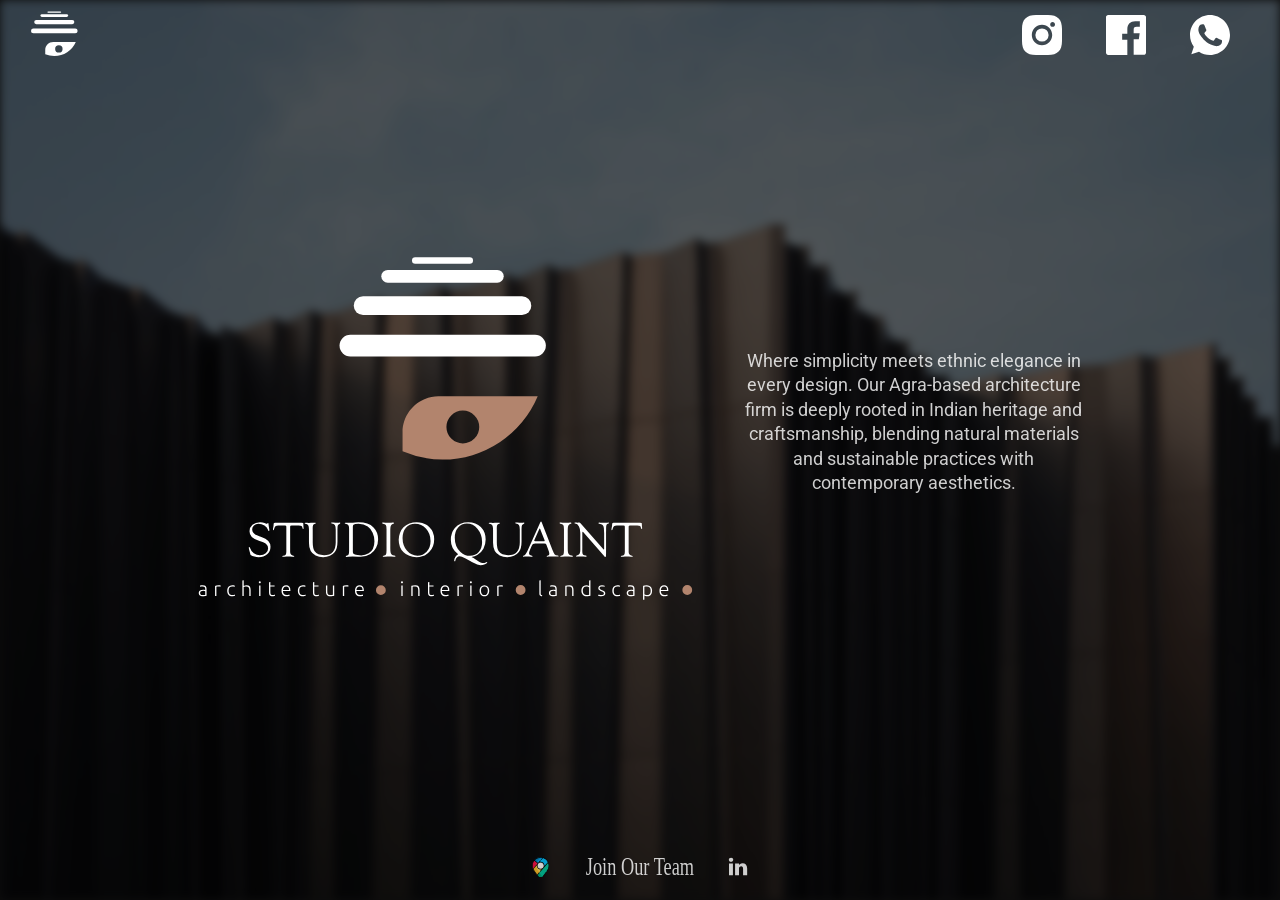
<file: _backup/index.html>
<!doctype html>
<html>

<head>
  <meta charset="UTF-8">
  <meta name="viewport" content="width=device-width, height=device-height, initial-scale=1.0, viewport-fit=cover">
  <meta name="apple-mobile-web-app-capable" content="yes" />

  <!-- Page Title -->
  <title>Studio Quaint</title>

  <!-- Compressed Styles -->
  <link href="css/slides.min.css" rel="stylesheet" type="text/css">

  <!-- Bootstrap CSS -->
  <link href="https://stackpath.bootstrapcdn.com/bootstrap/4.5.0/css/bootstrap.min.css" rel="stylesheet">

  <!-- Bootstrap JavaScript -->
  <script src="https://stackpath.bootstrapcdn.com/bootstrap/4.5.0/js/bootstrap.min.js"></script>

  <!-- Custom Styles -->
  <link href="css/myStyleSheet.css" rel="stylesheet" type="text/css">

  <!-- jQuery 3.3.1 -->
  <script src="https://ajax.googleapis.com/ajax/libs/jquery/3.3.1/jquery.min.js"></script>

  <!-- Compressed Scripts -->
  <script src="js/slides.min.js" type="text/javascript"></script>

  <!-- Fonts and Material Icons -->
  <link rel="stylesheet" as="font"
    href="https://fonts.googleapis.com/css?family=Roboto:100,300,400,500,600,700|Material+Icons" />

</head>

<body class="slides chain simplifiedMobile animated">

  <!-- SVG Library -->
  <svg xmlns="http://www.w3.org/2000/svg" style="display:none">

    <!-- OUT OF BOX -->

    <symbol id="logo" viewBox="0 0 106 31">
      <title>Slides Framework</title>
      <path
        d="M17.413 14.04c-.56-5.84-5.6-7-8.52-7-4.6 0-8.6 2.92-8.6 7.52 0 3 2.4 4.88 5.28 5.8 4.24 1.64 5.88 1.84 5.88 3.36 0 1.08-1.2 1.72-2.32 1.72-.28 0-2.24 0-2.52-2.04h-6.6c.6 5.84 5.68 7.36 9.04 7.36 4.92 0 9.04-2.88 9.04-7.76 0-4.8-4-5.92-7.76-6.96-1.76-.52-3.4-1.2-3.4-2.2 0-.6.48-1.48 1.88-1.48 1.96 0 2.04 1.2 2.08 1.68h6.52zm2.222 15.96h6.64v-29.6h-6.64v29.6zm9.662-24.56h6.64v-5.04h-6.64v5.04zm0 24.56h6.64v-22.2h-6.64v22.2zm32.782-29.6h-6.64v9.28c-.72-.72-2.6-2.64-6.52-2.64-5.64 0-11 4.28-11 11.8 0 6.68 4.4 11.88 11.12 11.88 4.48 0 6.08-2.2 6.72-3.12v2.4h6.32v-29.6zm-17.52 18.4c0-2.56 1.8-5.56 5.64-5.56 1.56 0 2.96.56 3.96 1.56 1 .96 1.64 2.32 1.64 3.92.08 1.64-.52 3.08-1.56 4.12s-2.52 1.68-4.12 1.68c-3.12 0-5.56-2.28-5.56-5.68v-.04zm42.502 2.4c.52-4.08-.32-7.64-3.12-10.64-2.08-2.2-5-3.52-8.4-3.52-6.76 0-11.64 5.72-11.64 11.92 0 6.6 5.4 11.76 11.76 11.76 2.28 0 4.48-.68 6.32-2 1.88-1.28 3.44-3.2 4.52-5.68h-6.8c-.8 1.16-1.92 2.08-4.04 2.08-2.6 0-4.84-1.56-5.12-3.92h16.52zm-16.44-5.04c.16-1.04 1.52-3.52 4.96-3.52s4.8 2.48 4.96 3.52h-9.92zm34.502-2.12c-.56-5.84-5.6-7-8.52-7-4.6 0-8.6 2.92-8.6 7.52 0 3 2.4 4.88 5.28 5.8 4.24 1.64 5.88 1.84 5.88 3.36 0 1.08-1.2 1.72-2.32 1.72-.28 0-2.24 0-2.52-2.04h-6.6c.6 5.84 5.68 7.36 9.04 7.36 4.92 0 9.04-2.88 9.04-7.76 0-4.8-4-5.92-7.76-6.96-1.76-.52-3.4-1.2-3.4-2.2 0-.6.48-1.48 1.88-1.48 1.96 0 2.04 1.2 2.08 1.68h6.52z" />
    </symbol>

    <symbol id="logo-icon" viewBox="0 0 50 41">
      <title>Slides Framework</title>
      <path d="M4,12h42c2.2,0,4,1.8,4,4v21c0,2.2-1.8,4-4,4H4c-2.2,0-4-1.8-4-4V16C0,13.8,1.8,12,4,12z" />
      <path opacity="0.6"
        d="M45.5,9h-41C3.7,9,3,8.3,3,7.5v0C3,6.7,3.7,6,4.5,6h41C46.3,6,47,6.7,47,7.5v0C47,8.3,46.3,9,45.5,9z" />
      <path opacity="0.4"
        d="M7.5,0h35C43.3,0,44,0.7,44,1.5v0C44,2.3,43.3,3,42.5,3h-35C6.7,3,6,2.3,6,1.5v0C6,0.7,6.7,0,7.5,0z" />
    </symbol>

    <symbol id="close" viewBox="0 0 30 30">
      <path
        d="M15 0c-8.3 0-15 6.7-15 15s6.7 15 15 15 15-6.7 15-15-6.7-15-15-15zm5.7 19.3c.4.4.4 1 0 1.4-.2.2-.4.3-.7.3s-.5-.1-.7-.3l-4.3-4.3-4.3 4.3c-.2.2-.4.3-.7.3s-.5-.1-.7-.3c-.4-.4-.4-1 0-1.4l4.3-4.3-4.3-4.3c-.4-.4-.4-1 0-1.4s1-.4 1.4 0l4.3 4.3 4.3-4.3c.4-.4 1-.4 1.4 0s.4 1 0 1.4l-4.3 4.3 4.3 4.3z" />
    </symbol>

    <symbol id="close-small" viewBox="0 0 11 11">
      <path
        d="M6.914 5.5l3.793-3.793c.391-.391.391-1.023 0-1.414s-1.023-.391-1.414 0l-3.793 3.793-3.793-3.793c-.391-.391-1.023-.391-1.414 0s-.391 1.023 0 1.414l3.793 3.793-3.793 3.793c-.391.391-.391 1.023 0 1.414.195.195.451.293.707.293s.512-.098.707-.293l3.793-3.793 3.793 3.793c.195.195.451.293.707.293s.512-.098.707-.293c.391-.391.391-1.023 0-1.414l-3.793-3.793z" />
    </symbol>

    <symbol id="arrow-left" viewBox="0 0 29 56">
      <path
        d="M28.7.3c.4.4.4 1 0 1.4l-26.3 26.3 26.3 26.3c.4.4.4 1 0 1.4-.4.4-1 .4-1.4 0l-27-27c-.4-.4-.4-1 0-1.4l27-27c.3-.3 1-.4 1.4 0z" />
    </symbol>

    <symbol id="arrow-right" viewBox="0 0 29 56">
      <path
        d="M.3 55.7c-.4-.4-.4-1 0-1.4l26.3-26.3-26.3-26.3c-.4-.4-.4-1 0-1.4.4-.4 1-.4 1.4 0l27 27c.4.4.4 1 0 1.4l-27 27c-.3.3-1 .4-1.4 0z" />
    </symbol>

    <symbol id="back" viewBox="0 0 20 20">
      <path
        d="M2.3 10.7l5 5c.4.4 1 .4 1.4 0s.4-1 0-1.4l-3.3-3.3h11.6c.6 0 1-.4 1-1s-.4-1-1-1h-11.6l3.3-3.3c.4-.4.4-1 0-1.4-.2-.2-.4-.3-.7-.3s-.5.1-.7.3l-5 5c-.2.2-.3.5-.3.7 0 .2.1.5.3.7z" />
    </symbol>

    <symbol id="menu" viewBox="0 0 18 18">
      <path
        d="M16 5h-14c-.6 0-1-.4-1-1 0-.5.4-1 1-1h14c.5 0 1 .4 1 1s-.4 1-1 1zm-14 5h14c.5 0 1-.4 1-1 0-.5-.4-1-1-1h-14c-.6 0-1 .4-1 1s.4 1 1 1zm14 3h-14c-.5 0-1 .4-1 1 0 .5.4 1 1 1h14c.5 0 1-.4 1-1s-.4-1-1-1z" />
    </symbol>

    <symbol id="share" viewBox="0 0 18 18">
      <path
        d="M16 8c-.6 0-1 .4-1 1v6h-12v-6c0-.6-.4-1-1-1s-1 .4-1 1v6c0 1.1.9 2 2 2h12c1.1 0 2-.9 2-2v-6c0-.6-.4-1-1-1zm-2.3-2.3c.4-.4.4-1 0-1.4l-4-4c-.4-.4-1-.4-1.4 0l-4 4c-.4.4-.4 1 0 1.4s1 .4 1.4 0l2.3-2.3v7.6c0 .6.4 1 1 1s1-.4 1-1v-7.6l2.3 2.3c.4.4 1 .4 1.4 0z" />
    </symbol>

    <symbol id="arrow-down" viewBox="0 0 24 24">
      <path
        d="M12 18c-.2 0-.5-.1-.7-.3l-11-10c-.4-.4-.4-1-.1-1.4.4-.4 1-.4 1.4-.1l10.4 9.4 10.3-9.4c.4-.4 1-.3 1.4.1.4.4.3 1-.1 1.4l-11 10c-.1.2-.4.3-.6.3z" />
    </symbol>

    <symbol id="arrow-up" viewBox="0 0 24 24">
      <path
        d="M11.9 5.9c.2 0 .5.1.7.3l11 10c.4.4.4 1 .1 1.4-.4.4-1 .4-1.4.1l-10.4-9.4-10.3 9.4c-.4.4-1 .3-1.4-.1-.4-.4-.3-1 .1-1.4l11-10c.1-.2.4-.3.6-.3z" />
    </symbol>

    <symbol id="arrow-top" viewBox="0 0 18 18">
      <path
        d="M15.7 7.3l-6-6c-.4-.4-1-.4-1.4 0l-6 6c-.4.4-.4 1 0 1.4.4.4 1 .4 1.4 0l4.3-4.3v11.6c0 .6.4 1 1 1s1-.4 1-1v-11.6l4.3 4.3c.2.2.4.3.7.3s.5-.1.7-.3c.4-.4.4-1 0-1.4z" />
    </symbol>

    <symbol id="play" viewBox="0 0 30 30">
      <path d="M7 30v-30l22 15z" />
    </symbol>

    <symbol id="chat" viewBox="0 0 18 18">
      <path
        d="M5,17c-0.2,0-0.3,0-0.4-0.1C4.2,16.7,4,16.4,4,16v-2H2c-1.1,0-2-0.9-2-2V3c0-1.1,0.9-2,2-2h14c1.1,0,2,0.9,2,2v9 c0,1.1-0.9,2-2,2H9.3l-3.7,2.8C5.4,16.9,5.2,17,5,17z M2,12h3.5C5.8,12,6,12.2,6,12.5V14l2.4-1.8C8.6,12.1,8.8,12,9,12h7V3H2V12z M13,7H5C4.4,7,4,6.6,4,6s0.4-1,1-1h8c0.6,0,1,0.4,1,1S13.6,7,13,7z M13,10H5c-0.6,0-1-0.4-1-1s0.4-1,1-1h8c0.6,0,1,0.4,1,1 S13.6,10,13,10z" />
    </symbol>

    <symbol id="mail" viewBox="0 0 18 18">
      <path
        d="M16 2h-14c-1.1 0-2 .9-2 2v10c0 1.1.9 2 2 2h14c1.1 0 2-.9 2-2v-10c0-1.1-.9-2-2-2zm0 2v.5l-7 4.3-7-4.4v-.4h14zm-14 10v-7.2l6.5 4c.1.1.3.2.5.2s.4-.1.5-.2l6.5-4v7.2h-14z" />
    </symbol>

    <symbol id="sound-on" viewBox="0 0 18 18">
      <path
        d="M8.5,0.1C8.1-0.1,7.7,0,7.4,0.2L3.7,3H2C0.9,3,0,3.9,0,5v6c0,1.1,0.9,2,2,2h1.7l3.7,2.8C7.6,15.9,7.8,16,8,16 c0.2,0,0.3,0,0.4-0.1C8.8,15.7,9,15.4,9,15V1C9,0.6,8.8,0.3,8.5,0.1z M7,13l-2.4-1.8C4.4,11.1,4.2,11,4,11l-2,0l0-6h2 c0.2,0,0.4-0.1,0.6-0.2L7,3V13z M11.7,9.9l0.7,1.9C13.9,11.2,15,9.7,15,8c0-1.7-1.1-3.2-2.7-3.8l-0.7,1.9C12.5,6.4,13,7.2,13,8C13,8.9,12.5,9.6,11.7,9.9z M12.2,1.1l-0.3,2C14.3,3.5,16,5.6,16,8s-1.8,4.5-4.2,4.9l0.3,2C15.6,14.3,18,11.4,18,8C18,4.6,15.6,1.7,12.2,1.1z" />
    </symbol>

    <symbol id="sound-off" viewBox="0 0 18 18">
      <path
        d="M15.9,8l1.8-1.8c0.4-0.4,0.4-1,0-1.4s-1-0.4-1.4,0l-1.8,1.8l-1.8-1.8c-0.4-0.4-1-0.4-1.4,0s-0.4,1,0,1.4L13.1,8l-1.8,1.8 c-0.4,0.4-0.4,1,0,1.4c0.2,0.2,0.5,0.3,0.7,0.3s0.5-0.1,0.7-0.3l1.8-1.8l1.8,1.8c0.2,0.2,0.5,0.3,0.7,0.3s0.5-0.1,0.7-0.3 c0.4-0.4,0.4-1,0-1.4L15.9,8z M8.5,0.1C8.1-0.1,7.7,0,7.4,0.2L3.7,3H2C0.9,3,0,3.9,0,5v6c0,1.1,0.9,2,2,2h1.7l3.7,2.8C7.6,15.9,7.8,16,8,16 c0.2,0,0.3,0,0.4-0.1C8.8,15.7,9,15.4,9,15V1C9,0.6,8.8,0.3,8.5,0.1z M7,13l-2.4-1.8C4.4,11.1,4.2,11,4,11l-2,0l0-6h2 c0.2,0,0.4-0.1,0.6-0.2L7,3V13z" />
    </symbol>

    <!-- social -->
    <symbol id="apple" viewBox="-1 1 24 24">
      <path
        d="M17.6 13.8c0-3 2.5-4.5 2.6-4.6-1.4-2.1-3.6-2.3-4.4-2.4-1.9-.2-3.6 1.1-4.6 1.1-.9 0-2.4-1.1-4-1-2 0-3.9 1.2-5 3-2.1 3.7-.5 9.1 1.5 12.1 1 1.5 2.2 3.1 3.8 3 1.5-.1 2.1-1 3.9-1s2.4 1 4 1 2.7-1.5 3.7-2.9c1.2-1.7 1.6-3.3 1.7-3.4-.1-.1-3.2-1.3-3.2-4.9zm-3.1-9c.8-1 1.4-2.4 1.2-3.8-1.2 0-2.7.8-3.5 1.8-.8.9-1.5 2.3-1.3 3.7 1.4.1 2.8-.7 3.6-1.7z" />
    </symbol>

    <symbol id="dribbble" viewBox="0 0 24 24">
      <path
        d="M12 0c-6.7 0-12 5.3-12 12s5.3 12 12 12 12-5.3 12-12-5.3-12-12-12zm7.9 5.7c1.3 1.7 2.1 3.9 2.3 6.1-.4-.1-2.4-.4-4.7-.4-.8 0-1.5 0-2.3.1 0-.1-.1-.3-.3-.5l-.7-1.5c3.7-1.4 5.3-3.4 5.7-3.8zm-7.9-3.8c2.5 0 4.9.9 6.7 2.5-.3.4-1.9 2.3-5.2 3.6-1.6-2.9-3.3-5.3-3.7-5.9.6-.1 1.4-.2 2.2-.2zm-4.4 1c.4.6 2.1 3 3.7 5.8-4.4 1.2-8.2 1.2-9.2 1.2h-.1c.8-3.1 2.9-5.6 5.6-7zm-5.7 9.1v-.3h.3c1.2 0 5.6-.1 10.1-1.5l.8 1.6c-.1 0-.3 0-.4.1-5.1 1.6-7.9 6-8.3 6.7-1.6-1.7-2.5-4.1-2.5-6.6zm10.1 10.1c-2.3 0-4.4-.8-6.1-2.1.3-.5 2.4-4.4 7.9-6.3 1.3 3.6 2 6.7 2.1 7.6-1.2.6-2.6.8-3.9.8zm5.7-1.8c-.1-.8-.7-3.6-2-7.1.7-.1 1.3-.1 2-.1 2.1 0 3.7.4 4.1.5-.3 2.8-1.8 5.2-4.1 6.7z" />
    </symbol>

    <symbol id="facebook" viewBox="0 0 24 24">
      <path
        d="M24 1.3v21.3c0 .7-.6 1.3-1.3 1.3h-6.1v-9.3h3.1l.5-3.6h-3.6v-2.2c0-1.1.3-1.8 1.8-1.8h1.9v-3.2c-.3 0-1.5-.1-2.8-.1-2.8 0-4.7 1.7-4.7 4.8v2.7h-3.1v3.6h3.1v9.2h-11.5c-.7 0-1.3-.6-1.3-1.3v-21.4c0-.7.6-1.3 1.3-1.3h21.3c.8 0 1.4.6 1.4 1.3z" />
    </symbol>

    <symbol id="facebook2" viewBox="0 0 512 512">
      <path
        d="M288 176v-64c0-17.664 14.336-32 32-32h32v-80h-64c-53.024 0-96 42.976-96 96v80h-64v80h64v256h96v-256h64l32-80h-96z" />
    </symbol>

    <symbol id="fb-like" viewBox="0 0 20 20">
      <path
        d="M0 8v12h5v-12h-5zm2.5 10.8c-.4 0-.8-.3-.8-.8 0-.4.3-.8.8-.8s.8.3.8.8c0 .4-.4.8-.8.8zm3.5-.8h9.5c1.1 0 1.7-1 1.7-1.7 0-.3-.4-1-.4-1 1.4-.3 1.7-1.2 1.7-1.7-.1-.5-.3-.9-.5-1 1-.4 1.5-1.1 1.4-1.9-.1-.8-1-1.5-1-1.5 1-.6.9-1.5.9-1.5-.3-1.3-1.5-1.7-1.7-1.7h-5.6s.3-.5.3-2.4-1.3-3.6-2.6-3.6c0 0-.7.1-1 .3v3.5l-2.7 4.4v9.8z" />
    </symbol>

    <symbol id="googlePlus" viewBox="0 1 24 24">
      <path
        d="M7.8 13.5h4.6c-.6 2-2.5 3.4-4.6 3.4-2.7 0-4.9-2.2-4.9-4.9s2.2-4.9 4.9-4.9c1.1 0 2.1.3 3 1l1.8-2.4c-1.4-1.1-3-1.6-4.8-1.6-4.3 0-7.9 3.5-7.9 7.9s3.5 7.9 7.9 7.9 7.9-3.5 7.9-7.9v-1.5h-7.9v3zM21.7 11v-2.2h-2v2.2h-2.2v2h2.2v2.2h2v-2.2h2.2v-2z" />
    </symbol>

    <symbol id="instagram" viewBox="0 0 20 20">
      <circle cx="10" cy="10" r="3.3" />
      <path
        d="M13,0H7C2.2,0,0,2.2,0,7v6c0,4.8,2.1,7,7,7h6c4.8,0,7-2.2,7-7V7C20,2.2,17.9,0,13,0z M10,15.1c-2.8,0-5.1-2.3-5.1-5.1 S7.2,4.9,10,4.9s5.1,2.3,5.1,5.1S12.8,15.1,10,15.1z M15.3,5.9c-0.7,0-1.2-0.5-1.2-1.2c0-0.7,0.5-1.2,1.2-1.2s1.2,0.5,1.2,1.2 C16.5,5.3,16,5.9,15.3,5.9z" />
    </symbol>

    <symbol id="behance" viewBox="0 0 511.958 511.958">
      <path
        d="M210.624 240.619c10.624-5.344 18.656-11.296 24.16-17.728 9.792-11.584 14.624-26.944 14.624-45.984 0-18.528-4.832-34.368-14.496-47.648-16.128-21.632-43.424-32.704-82.016-33.28h-152.896v312.096h142.56c16.064 0 30.944-1.376 44.704-4.192 13.76-2.848 25.664-8.064 35.744-15.68 8.96-6.624 16.448-14.848 22.4-24.544 9.408-14.656 14.112-31.264 14.112-49.76 0-17.92-4.128-33.184-12.32-45.728-8.288-12.544-20.448-21.728-36.576-27.552zm-147.552-90.432h68.864c15.136 0 27.616 1.632 37.408 4.864 11.328 4.704 16.992 14.272 16.992 28.864 0 13.088-4.32 22.24-12.864 27.392-8.608 5.152-19.776 7.744-33.472 7.744h-76.928v-68.864zm108.896 198.24c-7.616 3.68-18.336 5.504-32.064 5.504h-76.832v-83.232h77.888c13.568.096 24.128 1.888 31.68 5.248 13.44 6.08 20.128 17.216 20.128 33.504 0 19.2-6.912 32.128-20.8 38.976zM327.168 110.539h135.584v38.848h-135.584zM509.856 263.851c-2.816-18.08-9.024-33.984-18.688-47.712-10.592-15.552-24.032-26.944-40.384-34.144-16.288-7.232-34.624-10.848-55.04-10.816-34.272 0-62.112 10.72-83.648 32-21.472 21.344-32.224 52.032-32.224 92.032 0 42.656 11.872 73.472 35.744 92.384 23.776 18.944 51.232 28.384 82.4 28.384 37.728 0 67.072-11.232 88.032-33.632 13.408-14.144 20.992-28.064 22.656-41.728h-62.464c-3.616 6.752-7.808 12.032-12.608 15.872-8.704 7.04-20.032 10.56-33.92 10.56-13.216 0-24.416-2.912-33.76-8.704-15.424-9.28-23.488-25.536-24.512-48.672h170.464c.256-19.936-.384-35.264-2.048-45.824zm-166.88 5.984c2.24-15.008 7.68-26.912 16.32-35.712 8.64-8.768 20.864-13.184 36.512-13.216 14.432 0 26.496 4.128 36.32 12.416 9.696 8.352 15.168 20.48 16.288 36.512h-105.44z" />
    </symbol>

    <symbol id="linkedin" viewBox="0 0 24 24">
      <path
        d="M5.9 21.9h-4.7v-14.2h4.7v14.2zm-2.3-16.1c-1.6 0-2.6-1.1-2.6-2.5s1-2.5 2.7-2.5c1.6 0 2.6 1 2.6 2.5-.1 1.4-1.2 2.5-2.7 2.5zm19.2 16.1h-4.7v-7.6c0-2-.7-3.3-2.3-3.3-1.3 0-2.1.9-2.5 1.7-.1.3-.1.8-.1 1.2v7.9h-4.7v-14.1h4.7v2c.7-.9 1.7-2.3 4.3-2.3 3.1 0 5.5 2.1 5.5 6.4v8.2h-.2z" />
    </symbol>

    <symbol id="medium" viewBox="0 0 130.8 104">
      <path
        d="M15.5 21.2c.2-1.6-.5-3.2-1.7-4.3l-12.1-14.7v-2.2h38l29.3 64.4 25.8-64.4h36.2v2.2l-10.5 10c-.9.7-1.3 1.8-1.2 2.9v73.7c0 1.1.3 2.2 1.2 2.9l10.2 10v2.2h-51.3v-2.2l10.6-10.2c1-1 1-1.3 1-2.9v-59.6l-29.4 74.7h-4l-34.2-74.7v50.3c0 2.2.4 4.2 1.9 5.7l13.7 16.8v2.2h-39v-2.2l13.8-16.7c1.5-1.5 1.8-3.3 1.8-5.7l-.1-58.2z" />
    </symbol>

    <symbol id="pinterest" viewBox="0 0 24 24">
      <path
        d="M5.9 13.9c1.2-2-.4-2.5-.6-4-1-6.1 7.1-10.2 11.4-6 2.9 2.9 1 12-3.7 11-4.6-.9 2.2-8.1-1.4-9.5-3-1.1-4.6 3.6-3.2 5.9-.8 4-2.5 7.7-1.8 12.7 2.3-1.7 3.1-4.8 3.7-8.1 1.2.7 1.8 1.4 3.3 1.5 5.5.4 8.6-5.4 7.8-10.7-.7-4.7-5.5-7.1-10.6-6.6-4.1.4-8.1 3.7-8.3 8.3-.1 2.8.7 4.9 3.4 5.5z" />
    </symbol>

    <symbol id="stumbleupon" viewBox="0 0 24 24">
      <path
        d="M13.3 9.6l1.6.8 2.5-.8v-1.4c0-3-2.4-5.4-5.4-5.4s-5.4 2.4-5.4 5.4v7.5c0 .7-.6 1.3-1.3 1.3s-1.3-.6-1.3-1.3v-3.2h-4v3.2c0 3 2.4 5.4 5.4 5.4s5.4-2.4 5.4-5.4v-7.5c0-.7.6-1.3 1.3-1.3s1.3.6 1.3 1.3l-.1 1.4zm6.6 2.9v3.2c0 .7-.6 1.3-1.3 1.3s-1.3-.6-1.3-1.3v-3.2l-2.5.8-1.6-.8v3.2c0 3 2.4 5.4 5.4 5.4s5.4-2.4 5.4-5.4v-3.2h-4.1z" />
    </symbol>

    <symbol id="twitter" viewBox="0 1 24 23">
      <path
        d="M21.5 7.6v.6c0 6.6-5 14.1-14 14.1-2.8 0-5.4-.8-7.6-2.2l1.2.1c2.3 0 4.4-.8 6.1-2.1-2.2 0-4-1.5-4.6-3.4.3.1.6.1.9.1.5 0 .9-.1 1.3-.2-2.1-.6-3.8-2.6-3.8-5 .7.4 1.4.6 2.2.6-1.3-.9-2.2-2.4-2.2-4.1 0-.9.2-1.8.7-2.5 2.4 3 6.1 5 10.2 5.2-.1-.4-.1-.7-.1-1.1 0-2.7 2.2-5 4.9-5 1.4 0 2.7.6 3.6 1.6 1-.3 2.1-.7 3-1.3-.4 1.2-1.1 2.1-2.2 2.7 1-.1 1.9-.4 2.8-.8-.6 1.1-1.4 2-2.4 2.7z" />
    </symbol>

    <symbol id="tumblr" viewBox="0 0 23 23">
      <path
        d="M12.573 4.94v-4.94h-3.188c-.072.183-.11.4-.11.622-.034.107-.072.184-.072.293-.328 1.829-1.28 3.11-2.892 3.807-.476.218-.914.253-1.39.218v3.987h2.342c.039 5.603.039 8.493.039 8.64v.332c.294 2.449 1.573 3.914 3.843 4.463.914.257 1.901.366 2.892.366 1.279-.036 2.525-.256 3.771-.659v-4.685c-.731.22-1.395.402-1.977.583-1.135.333-2.087.113-2.857-.619-.073-.11-.183-.257-.221-.403-.106-.586-.178-1.206-.178-1.795v-6.222h5.083v-3.988h-5.085z" />
    </symbol>

    <symbol id="xing" viewBox="0 0 24 24">
      <path
        d="M3.647 4.74c-.208 0-.384.073-.472.216-.091.148-.077.338.02.531l2.34 4.051v.02l-3.678 6.49c-.096.191-.091.383 0 .531.088.142.244.236.452.236h3.461c.518 0 .767-.349.944-.669l3.737-6.608-2.38-4.15c-.172-.307-.433-.649-.964-.649h-3.46zm14.542-4.74c-.517 0-.741.326-.927.659l-7.702 13.658 4.918 9.023c.172.307.437.659.967.659h3.457c.208 0 .371-.079.459-.221.092-.148.09-.343-.007-.535l-4.88-8.915v-.023l7.664-13.551c.096-.191.098-.386.007-.534-.088-.142-.252-.221-.46-.221h-3.496z" />
    </symbol>

    <symbol id="whatsapp" viewBox="0 0 512 512">
      <path
        d="M256.064 0h-.128c-141.152 0-255.936 114.816-255.936 256 0 56 18.048 107.904 48.736 150.048l-31.904 95.104 98.4-31.456c40.48 26.816 88.768 42.304 140.832 42.304 141.152 0 255.936-114.848 255.936-256s-114.784-256-255.936-256zm148.96 361.504c-6.176 17.44-30.688 31.904-50.24 36.128-13.376 2.848-30.848 5.12-89.664-19.264-75.232-31.168-123.68-107.616-127.456-112.576-3.616-4.96-30.4-40.48-30.4-77.216s18.656-54.624 26.176-62.304c6.176-6.304 16.384-9.184 26.176-9.184 3.168 0 6.016.16 8.576.288 7.52.32 11.296.768 16.256 12.64 6.176 14.88 21.216 51.616 23.008 55.392 1.824 3.776 3.648 8.896 1.088 13.856-2.4 5.12-4.512 7.392-8.288 11.744-3.776 4.352-7.36 7.68-11.136 12.352-3.456 4.064-7.36 8.416-3.008 15.936 4.352 7.36 19.392 31.904 41.536 51.616 28.576 25.44 51.744 33.568 60.032 37.024 6.176 2.56 13.536 1.952 18.048-2.848 5.728-6.176 12.8-16.416 20-26.496 5.12-7.232 11.584-8.128 18.368-5.568 6.912 2.4 43.488 20.48 51.008 24.224 7.52 3.776 12.48 5.568 14.304 8.736 1.792 3.168 1.792 18.048-4.384 35.52z" />
    </symbol>

    <symbol id="youtube" viewBox="0 0 24 24">
      <path
        d="M23.6 6.3c-.3-1.2-1.4-2.2-2.6-2.3-3-.3-6-.3-9-.3s-6 0-9 .3c-1.2.1-2.3 1.1-2.6 2.3-.4 1.8-.4 3.8-.4 5.7 0 1.9 0 3.9.4 5.7.3 1.2 1.4 2.2 2.6 2.3 3 .3 6 .3 9 .3s6 0 9-.3c1.3-.1 2.3-1.1 2.6-2.4.4-1.7.4-3.7.4-5.6 0-1.9 0-3.9-.4-5.7zm-14.1 9v-6.6l6.5 3.3-6.5 3.3z" />
    </symbol>

  </svg>

  <!-- Panel Top -->
  <nav class="animated panel top">
    <div class="sections desktop">
      <div class="left"><a href="#" title="Studio Quaint"><img src="assets/svg/StudioQuaint/OnlyLogo_white.svg"
            height="100%"></div>
      <div class="right">
        <a href="https://www.instagram.com/studioquaint/" title="Instagram" target="_blank"
          rel="noopener noreferrer"><svg style="width:80px;height:40px">
            <use xmlns:xlink="http://www.w3.org/1999/xlink" xlink:href="#instagram"></use>
          </svg></a>
        <a href="https://www.facebook.com/studioquaintdesigns/" title="Facebook" target="_blank"
          rel="noopener noreferrer"><svg style="width:80px;height:40px">
            <use xmlns:xlink="http://www.w3.org/1999/xlink" xlink:href="#facebook"></use>
          </svg></a>
        <a href="https://wa.me/918169635254" title="Whatsapp" target="_blank"
          rel="noopener noreferrer"><svg style="width:80px;height:40px">
            <use xmlns:xlink="http://www.w3.org/1999/xlink" xlink:href="#whatsapp"></use>
          </svg></a>
      </div>
    </div>
  </nav>


  <!-- Home Page (#1) -->
  <section data-name="home" class="slide fade-6 kenBurns">
    <div class="content" style="padding-bottom: 50px;">
      <div class="container">
        <div class="wrap">
          <div class="flex noSpaces verticalCenter">
            <div class="grid grid-71">
              <img class="col-7-12 ae-2 fromBlur"
                src="assets/svg/StudioQuaint/full logo for dark background.svg"
                style="width: auto; height: 80%;" />
              <div class="col-5-12 ae-4 fromBlur">
                <h1 style="padding-block: 20px;"></h1>
                <p class="opacity-8 small" style="text-align: center; padding-top: 15%;">Where simplicity meets ethnic
                  elegance in every design. Our Agra-based architecture firm is deeply rooted in Indian heritage and
                  craftsmanship, blending natural materials and sustainable practices with contemporary aesthetics.</p>
              </div>
            </div>
          </div>
        </div>
      </div>
    </div>
    <div class="background-image" style="background-image:url(assets/img/pexels-aleksandar-pasaric-1758672-darker.jpg)"></div>
  </section>

  <!-- Panel Bottom #01 -->
  <nav class="panel bottom">
    <div class="sections">
      <div class="center">
        <ui class="menu">
          <li><a href="https://maps.app.goo.gl/nsTRf5DuFktZgXtRA" title="Find us here" target="_blank"><svg>
            <image xmlns:xlink="http://www.w3.org/1999/xlink" xlink:href="./assets/svg/GoogleMap.svg" height="24px"></image>
          </svg></a></li>
          <li><a
            href="https://forms.gle/SuhXJdSJE4y7kkzx9"
            title="Internship Form" target="_blank"><img src="./assets/svg/StudioQuaint/JoinOurTeam.svg" style="height: 18px;"></a></li>
          <li><a href="https://in.linkedin.com/company/studioquaint/" target="_blank"><svg>
                <use xmlns:xlink="http://www.w3.org/1999/xlink" xlink:href="#linkedin"></use>
              </svg></a></li>
          
        </ui>
      </div>
    </div>
    <div class="sections compact hidden">
      <div class="left">
        <a href="https://maps.app.goo.gl/nsTRf5DuFktZgXtRA" title="Find Us here" target="_blank"><svg><image xmlns:xlink="http://www.w3.org/1999/xlink" xlink:href="./assets/svg/Google_Maps_icon.svg" height="24px"></image></svg></a>
      </div>
      <div class="right">
        <span class="button actionButton sidebarTrigger" data-sidebar-id="1"><svg>
            <use xmlns:xlink="http://www.w3.org/1999/xlink" xlink:href="#menu"></use>
          </svg>
        </span>
      </div>
    </div>
  </nav>

</body>
</html>
</file>
<file: _backup/css/myStyleSheet.css>
@charset "UTF-8";

/*Initiating the Stylesheet by GR08 */

  /* CUSTOM THINGS  <<<<<< ================================================================================ */

  .background-image {
    position: fixed;
    top: 0;
    left: 0;
    width: 100vw;
    height: 100vh;
    z-index: -1;
    filter: blur(5px);
    -webkit-filter: blur(5px);
    background-size: cover;
}

.team-container {
    position: relative;
    z-index: 1;
    display: flex;
    flex-direction: column;
    align-items: center;
    justify-content: center;
    width: 100vw;
    /* max-height: 80vh; */
    overflow-y: scroll;
    padding: 20px;
    margin-top: 100px;


}

.team-member {
    width: 80%;
    height: 20%;
    margin: 20px;
    /* background-color: #fff; */
    border-radius: 10px;
    border-bottom: 10px black;
    box-shadow: -10px 0px 5px 0px #000;
    overflow: hidden;

}

.team-member .align-content {
    display: flex; justify-content: space-between; align-items: left; margin-bottom: 10px;
}

.team-member img {
    width: 20%;
    height: auto;
    border-radius: 50px;
    margin: 20px;
    align-items: left;
}

.team-member h2 {
    text-align: center;
    margin: 10px 0;
}

.team-member p {
    text-align: center;
    margin: 0 20px;
    overflow: visible;
}



/* THIS IS FOR HOME PAGE - VERY VERY SERIOUS --> DO NOT DELETE <-- */
.horizontal-list {
  list-style-type: none;
  display: flex;
  justify-content: center;
  margin: 0;
  padding: 0;
  flex-wrap: nowrap;
}

/* MODAL css styling -> This is for Teams page*/
.modal-title {
  margin-bottom: 0;
  font-size: 24px;
}

.modal-text {
  font-size: 18px;
  margin-top: 0;
}

.modal-body {
  padding: 0 2rem;
}

.modal-footer {
  display: block;
}

.btn-secondary {
  margin: 0 auto;
  width: 80px;
  padding: 0.5rem 1rem;
  font-size: 1rem;
  background-color: #f8f9fa;
  border: 1px solid #dee2e6;
  color: #6c757d;
  border-radius: 0.25rem;
}
</file>
<file: _backup/css/slides.min.css>
@charset "UTF-8";.button,html{-webkit-backface-visibility:hidden}.dialog,body,html{-webkit-tap-highlight-color:transparent}body,html,img{max-width:100%}.button.actionButton svg,.button.play svg,.button:not(.stroke) svg,.slide.whiteSlide .button.actionButton svg,.slides{fill:#fff}.button svg,.button svg *{pointer-events:none!important}.material-icons,.slides{-webkit-font-smoothing:antialiased}.button,.container .wrap,.slides-form.center input,.slides-form.center textarea{text-align:center}.button,.material-icons,.navigation li[data-title]:before,.nobr,.nowrap,.panel .sections .menu,.panel .sections>div{white-space:nowrap}a,abbr,acronym,address,applet,article,aside,audio,b,big,blockquote,body,canvas,caption,center,cite,code,dd,del,details,dfn,div,dl,dt,em,embed,fieldset,figcaption,figure,footer,form,h1,h2,h3,h4,h5,h6,header,hgroup,hr,html,i,iframe,img,ins,kbd,label,legend,li,mark,menu,nav,object,ol,output,p,pre,q,ruby,s,samp,section,small,span,strike,strong,sub,summary,sup,table,tbody,td,tfoot,th,thead,time,tr,tt,u,ul,var,video{border:0;vertical-align:baseline;margin:0;padding:0}article,aside,details,figcaption,figure,footer,header,hgroup,menu,nav,section{display:block}.button,.button.actionButton,.dot,.dot:after,.material-icons,img{display:inline-block}li,ol,ul{list-style:none}blockquote,q{quotes:none}blockquote:after,blockquote:before,q:after,q:before{content:none}table{border-collapse:collapse;border-spacing:0}b,strong{font-weight:600}html{position:static!important;top:0!important;box-sizing:border-box;margin:0;padding:0;overflow:hidden;backface-visibility:hidden}*,:after,:before{box-sizing:inherit}body{position:absolute;width:100%;height:100%}body,html{overflow-x:hidden}html.scrollable,html.scrollable body{overflow-y:auto;-webkit-overflow-scrolling:touch}.button,.content,.slide{overflow:hidden}img.round{border-radius:999px}img.rounded{border-radius:6px}.slides{color:#fff;font-family:Roboto,sans-serif;-webkit-hyphens:none;-ms-hyphens:none;hyphens:none;background:#111}.slides.bodyWhite{background:#fff}.slides.desktopSwipe{cursor:-webkit-grab}.slides.desktopSwipe:active{cursor:-webkit-grabbing}.slides.desktopSwipe .slide .container .wrap{cursor:inherit}.button,.dropdownTrigger,.helpBubble,.popupTrigger,.sidebarTrigger,.videoThumbnail,a{cursor:pointer}a{color:inherit;text-decoration:none;transition:.35s}a.underline{text-decoration:underline}.button,.dialog li{text-decoration:none}a:hover{transition:.15s;opacity:.8}.h1,h1{font-size:42px;line-height:1.285;font-weight:300;margin-bottom:20px;letter-spacing:-.036em}.h1.big,h1.big{font-size:58px;line-height:1;font-weight:100}.h1.huge,h1.huge{font-size:64px;line-height:1.218751;letter-spacing:-.04em;margin-bottom:40px;font-weight:100}.h2,.h3,h2,h3{font-weight:400}.h1.small,h1.small{font-size:46px}.h1.micro,h1.micro{font-size:34px}.h2,h2{font-size:35px;line-height:1.17;margin-bottom:15px}.h2.small,h2.small{font-size:28px}.h2.micro,h2.micro{font-size:19px}.h2.huge,h2.huge{font-size:42px}.h3,h3{font-size:20px;margin-bottom:12px}.h3.large,h3.large{font-size:32px}.h3.big,h3.big{font-size:24px}.h3.small,h3.small{font-size:20px}.h3.micro,h3.micro{font-size:16px}.h3+.h1,.h3+h1,h3+.h1,h3+h1{margin-top:30px}.h4,h4{font-size:18px;margin-bottom:10px}.h5,h5{font-size:16px}.h6,h6{font-size:14px}.p,blockquote,p{font-size:22px;line-height:1.6363636364;margin-bottom:30px;font-weight:300}.p.hero,blockquote.hero,p.hero{font-size:28px;line-height:1.5;margin-bottom:25px}.p.large,blockquote.large,p.large{font-size:32px;line-height:1.4}.p.small,blockquote.small,p.small{font-size:18px;line-height:1.36;margin-bottom:20px}.p.tiny,blockquote.tiny,p.tiny{font-size:16px;line-height:1.625;margin-bottom:12px;font-weight:400}.p.micro,blockquote.micro,p.micro{font-size:14px;line-height:1.5714;margin-bottom:20px;margin-top:2px}blockquote{padding-left:2em;border-left:2px solid}small{font-size:17px;line-height:1.3}small .small{font-size:14px;line-height:1.28}.list.circle li{list-style-type:circle}.list.disc li{list-style-type:disc}.list.square li{list-style-type:square}@media (max-width:1023px){.h1,.h1.big,.h1.huge,h1,h1.big,h1.huge{font-size:40px;margin-bottom:20px}p.hero{font-size:22px}.h1.small,h1.small{font-size:32px}.mobileCrop{margin:0!important}.mobileCropBottom{margin-bottom:0!important}.mobileCropTop{margin-top:0!important}.mobileCropLeft{margin-left:0!important}.mobileCropRight{margin-right:0!important}}@media (max-width:319px){.h1.big,.h1.huge,h1.big,h1.huge{font-size:32px}}.button{border-radius:4px;padding:16px 24px 17px;color:#fff;border:none;outline:0;background:#202020;font-size:16px;font-weight:500;vertical-align:top;backface-visibility:hidden;letter-spacing:normal!important;position:relative;-webkit-transform:translate3d(0,0,0);transform:translate3d(0,0,0);box-shadow:0 1px 4px rgba(0,0,0,.1),0 2px 4px rgba(0,0,0,.1);-webkit-appearance:none;margin-bottom:10px;transition:.3s;-webkit-user-select:none!important;-moz-user-select:none!important;-ms-user-select:none!important;user-select:none!important}.content,.slide.active{-webkit-backface-visibility:hidden}.popup .button,.slide .button{margin-left:5px;margin-right:5px}.popup .button.small,.slide .button.small{margin-left:4px;margin-right:4px}.button.wide{margin-left:0!important;margin-right:0!important}.button .material-icons{vertical-align:bottom;margin-top:-5px;margin-bottom:-2px;margin-right:8px;-webkit-user-select:none!important;-moz-user-select:none!important;-ms-user-select:none!important;user-select:none!important}.button .material-icons.small{font-size:18px;margin:0 6px 0 0}.button .material-icons.right{margin-left:11px;margin-right:0}.button svg{width:22px;height:22px;margin-top:-3px;top:2px;vertical-align:bottom;margin-right:14px;position:relative}.button svg.right{margin-right:0;margin-left:14px}.button.actionButton{height:42px;width:42px;padding:12px;border-radius:25px;z-index:999;background:rgba(0,0,0,.3);line-height:1;box-shadow:0 0 0 1px rgba(255,255,255,.05);cursor:pointer;-ms-touch-action:manipulation;touch-action:manipulation;vertical-align:top}.button.actionButton svg{width:18px;height:18px}.button.actionButton .material-icons{margin:0;position:relative;left:-3px;top:-3px;font-size:24px}.button.actionButton.big{width:50px;height:50px;padding:16px}.button.actionButton.big .material-icons{font-size:24px}.button.actionButton.big svg{width:22px;height:22px;left:-2px;top:0}.button.actionButton.stroke{box-shadow:none;padding:10px}.button.actionButton:hover:not(:active){-webkit-transform:translateY(0)!important;transform:translateY(0)!important}.button.actionButton.rounded{border-radius:6px}.button.actionButton.sound [class*=sound-]{position:absolute;opacity:0;transition:.5s;left:13px;top:16px}.button.actionButton.sound.stroke [class*=sound-]{left:11px;top:14px}.button.actionButton.sound.playing .sound-on,.button.actionButton.sound:not(.playing) .sound-off{opacity:1}.button.actionButton.transparent{background-color:transparent}.button:hover{box-shadow:0 6px 7px 0 rgba(0,0,0,.15),0 0 5px 0 rgba(0,0,0,.1);opacity:1;-webkit-transform:translateY(-2px)!important;transform:translateY(-2px)!important;transition:.35s!important}.button:hover:after{opacity:.5}.button:active{box-shadow:0 3px 6px 0 rgba(0,0,0,.1),0 0 10px 0 rgba(0,0,0,.1),0 1px 4px -1px rgba(0,0,0,.1);-webkit-transform:translateY(0)!important;transform:translateY(0)!important;transition:.35s!important}.button.shade:after,.dot:after{transition:.25s;content:""}.button:active:after{opacity:1}.button.uppercase{font-size:15px;padding-top:17px;padding-bottom:17px}.button.lowercase{text-transform:lowercase;letter-spacing:0;font-weight:300}.button.round{border-radius:99px;padding-left:28px;padding-right:28px}.button.rounded{border-radius:6px}.button.rectangular{border-radius:1px}.button.square{border-radius:0}.button.stroke{color:#202020;border:2px solid;background-color:transparent!important;padding:14px 22px 15px}.slide.whiteSlide .button.stroke{color:#202020}.button.stroke.round{padding-left:26px;padding-right:26px}.button.stroke.uppercase{padding-top:15px;padding-bottom:15px}.button.stroke.uppercase svg{margin-bottom:-2px}.button.stroke.uppercase.small{padding:11px 15px}.button.stroke.small{border:1px solid;padding-top:9px;padding-bottom:9px}@media (min-width:768px){.button.stroke.big{padding:19px 30px}.button.stroke.big.uppercase{padding-top:21px;padding-bottom:21px}}.button.stroke:not(.flat):hover{box-shadow:inset 0 -100px 0 rgba(41,41,41,.05),0 4px 6px 0 rgba(0,0,0,.1),0 1px 10px 0 rgba(0,0,0,.1),0 2px 4px -1px rgba(0,0,0,.1)}.button.empty,.button.flat:not(:hover){box-shadow:none}.button.small{font-size:15px;font-weight:500;padding:10px 16px}.button.small .material-icons{vertical-align:bottom;position:relative;font-size:20px;margin-right:8px;bottom:1px}.button.small .material-icons.right{margin-left:8px;margin-right:0}.button.small svg{width:18px;height:18px;margin-right:10px;top:0}.button.small svg.right{margin-right:0;margin-left:10px}.button.small.round{padding-left:18px;padding-right:18px}.button.small.rounded{border-radius:6px}.button.small.uppercase{font-size:12px;padding:12px 16px;letter-spacing:.125em}.button.small.uppercase.round{padding-left:19px;padding-right:19px}@media (min-width:768px){.button.big{font-size:20px;padding:21px 32px}.button.big.round{padding-left:36px;padding-right:36px}.button.big.rounded{border-radius:7px}.button.big.uppercase{font-size:17px;padding:23px 32px}.button.big.uppercase.round{padding-left:36px;padding-right:36px}.button.big .material-icons{vertical-align:bottom;margin-right:16px;font-size:30px}.button.big .material-icons.right{margin-left:16px;margin-right:0}.button.big svg{width:27px;height:27px;margin-right:16px;top:1px}.button.big svg.right{margin-right:0;margin-left:16px}}.button.empty,.button.hollow{padding:0!important;background-color:transparent!important;font-size:0!important}.button.play,.panel .sections>div.right ul.crop li:last-child{margin-right:0}.button.empty{margin:0}.button.hollow{box-shadow:none!important}.button.hollow svg{margin:0}.button.shade{position:relative}.button.shade:after{position:absolute;top:0;left:0;width:100%;height:100%;background:#292929;opacity:0}.button.shade:hover:after{opacity:.15}.button.shade:active:after{opacity:.2}.button.play{width:90px;height:90px;border-radius:50%;padding:27px;margin-left:0}.button.play svg{width:35px;height:36px;margin:0}.button.play.small{width:60px;height:60px;border-radius:50%;padding:20px 19px}.button.play.small svg{fill:#fff;width:23px;height:23px}.button.play:hover{-webkit-transform:scale(1.05);transform:scale(1.05)}.button.gradient{position:relative}.button.gradient:before{content:"";position:absolute;top:0;left:0;width:100%;height:100%;background:linear-gradient(to bottom,#fff 0,#000 100%);z-index:-1;opacity:.1}.slide.whiteSlide .button.white:hover{box-shadow:0 4px 6px 0 rgba(0,0,0,.1),0 1px 10px 0 rgba(0,0,0,.1)}.slide.whiteSlide .button.white:hover:after{opacity:.3}.roundButton{border-radius:50px;height:50px;width:50px;padding:14px;margin:5px}.roundButton svg{bottom:2px}@media (max-width:319px){.button.uppercase,.uppercase{letter-spacing:.07em}}.button.uppercase,.h1.uppercase,.h2.uppercase,.h3.uppercase,.h4.uppercase,.p.uppercase,h1.uppercase,h2.uppercase,h3.uppercase,h4.uppercase,h5.uppercase,p.uppercase{letter-spacing:.125em!important;text-indent:-.1em!important;font-weight:700!important}.material-icons{font-family:'Material Icons';font-weight:400;font-style:normal;font-size:24px;line-height:1;text-transform:none;letter-spacing:normal;word-wrap:normal;direction:ltr;text-rendering:optimizeLegibility;-moz-osx-font-smoothing:grayscale;-webkit-font-feature-settings:'liga';font-feature-settings:'liga'}.slides-form,.slides-form button{font-family:inherit}.material-icons.md-18{font-size:18px}.material-icons.md-24{font-size:24px}.material-icons.md-36{font-size:36px}.material-icons.md-48{font-size:48px}.slide.whiteSlide svg{fill:#202020}.embedContainer,.svgContainer{position:relative;width:100%;height:0;padding:0}.embedContainer .scale,.svgContainer svg.scale{position:absolute;height:100%;width:100%;left:0;top:0}.dots{font-size:0}.dot{padding:7px}.dot:after{width:6px;height:6px;background:#fff;border-radius:50%;opacity:.5}.dot.big .dot:after{width:14px;height:14px}.slide.whiteSlide .dot:after{background:#202020}.dot:hover:after{-webkit-transform:scale(1.33333);transform:scale(1.33333);opacity:1}.dot.selected:after,.dot:active:after{opacity:1;-webkit-transform:scale(1.675);transform:scale(1.675)}.tabs{color:#fff;max-width:260px;border-radius:5px}.tabs li{padding:16px 20px;letter-spacing:2.5px;font-size:12px;transition:.15s;margin-top:-1px;border:1px solid rgba(255,255,255,.3)}.tabs li:not(:last-child){border-bottom:0}.tabs li:first-child{border-radius:4px 4px 0 0}.tabs li:last-child{border-radius:0 0 4px 4px}.tabs li.selected{background:#fff;color:#202020}.slide.whiteSlide .tabs li{border-color:#e5e5e5;color:#202020}.slide.whiteSlide .tabs li.selected{background:#202020;border-color:#202020;color:#fff}.links li{font-size:17px;letter-spacing:0;padding:4px 0}.slides-form{font-size:0;margin-top:-5px}.slides-form textarea{max-height:200px;max-width:100%;min-height:130px;font-weight:400}.slides-form textarea.d{border-radius:15px!important}.slides-form .label,.slides-form label{display:block;font-size:14px;margin-top:12px;margin-bottom:2px}.slides-form .label.uppercase,.slides-form label.uppercase{font-size:14px}.slides-form input[type=tel],.slides-form input[type=number],.slides-form input[type=text],.slides-form input[type=name],.slides-form input[type=email],.slides-form input[type=password],.slides-form select,.slides-form textarea{font-family:inherit;position:relative;background:#fff;padding:15px 16px 16px;border:none;font-size:16px;color:#242424;outline:0;border-radius:4px;width:100%;-webkit-appearance:none;-moz-appearance:none;appearance:none;border:1px solid rgba(0,0,0,.1);transition:.15s}.slides-form input[type=tel].flat,.slides-form input[type=tel]:focus,.slides-form input[type=tel]:hover,.slides-form input[type=number].flat,.slides-form input[type=number]:focus,.slides-form input[type=number]:hover,.slides-form input[type=text].flat,.slides-form input[type=text]:focus,.slides-form input[type=text]:hover,.slides-form input[type=name].flat,.slides-form input[type=name]:focus,.slides-form input[type=name]:hover,.slides-form input[type=email].flat,.slides-form input[type=email]:focus,.slides-form input[type=email]:hover,.slides-form input[type=password].flat,.slides-form input[type=password]:focus,.slides-form input[type=password]:hover,.slides-form select.flat,.slides-form select:focus,.slides-form select:hover,.slides-form textarea.flat,.slides-form textarea:focus,.slides-form textarea:hover{border-color:rgba(0,0,0,.2)}.slides-form input[type=tel]:focus,.slides-form input[type=number]:focus,.slides-form input[type=text]:focus,.slides-form input[type=name]:focus,.slides-form input[type=email]:focus,.slides-form input[type=password]:focus,.slides-form select:focus,.slides-form textarea:focus{border-color:#2196F3;z-index:10}.slides-form input[type=tel]:focus::-webkit-input-placeholder,.slides-form input[type=number]:focus::-webkit-input-placeholder,.slides-form input[type=text]:focus::-webkit-input-placeholder,.slides-form input[type=name]:focus::-webkit-input-placeholder,.slides-form input[type=email]:focus::-webkit-input-placeholder,.slides-form input[type=password]:focus::-webkit-input-placeholder,.slides-form select:focus::-webkit-input-placeholder,.slides-form textarea:focus::-webkit-input-placeholder{color:#242424;font-weight:400;opacity:0}.slides-form input[type=tel]:focus:-moz-placeholder,.slides-form input[type=number]:focus:-moz-placeholder,.slides-form input[type=text]:focus:-moz-placeholder,.slides-form input[type=name]:focus:-moz-placeholder,.slides-form input[type=email]:focus:-moz-placeholder,.slides-form input[type=password]:focus:-moz-placeholder,.slides-form select:focus:-moz-placeholder,.slides-form textarea:focus:-moz-placeholder{color:#242424;font-weight:400;opacity:0}.slides-form input[type=tel]:focus::-moz-placeholder,.slides-form input[type=number]:focus::-moz-placeholder,.slides-form input[type=text]:focus::-moz-placeholder,.slides-form input[type=name]:focus::-moz-placeholder,.slides-form input[type=email]:focus::-moz-placeholder,.slides-form input[type=password]:focus::-moz-placeholder,.slides-form select:focus::-moz-placeholder,.slides-form textarea:focus::-moz-placeholder{color:#242424;font-weight:400;opacity:0}.slides-form input[type=tel]:focus:-ms-input-placeholder,.slides-form input[type=number]:focus:-ms-input-placeholder,.slides-form input[type=text]:focus:-ms-input-placeholder,.slides-form input[type=name]:focus:-ms-input-placeholder,.slides-form input[type=email]:focus:-ms-input-placeholder,.slides-form input[type=password]:focus:-ms-input-placeholder,.slides-form select:focus:-ms-input-placeholder,.slides-form textarea:focus:-ms-input-placeholder{color:#242424;font-weight:400;opacity:0}.slides-form input[type=tel].round,.slides-form input[type=number].round,.slides-form input[type=text].round,.slides-form input[type=name].round,.slides-form input[type=email].round,.slides-form input[type=password].round,.slides-form select.round,.slides-form textarea.round{border-radius:50px;padding-left:22px;padding-right:22px}.slides-form input[type=tel].rounded,.slides-form input[type=number].rounded,.slides-form input[type=text].rounded,.slides-form input[type=name].rounded,.slides-form input[type=email].rounded,.slides-form input[type=password].rounded,.slides-form select.rounded,.slides-form textarea.rounded{border-radius:6px}.slides-form input[type=tel]:after,.slides-form input[type=number]:after,.slides-form input[type=text]:after,.slides-form input[type=name]:after,.slides-form input[type=email]:after,.slides-form input[type=password]:after,.slides-form select:after,.slides-form textarea:after{content:"";position:absolute;top:0;left:0;right:0;bottom:0;background:#fff}@media (min-width:768px){.slides-form input[type=tel],.slides-form input[type=number],.slides-form input[type=text],.slides-form input[type=name],.slides-form input[type=email],.slides-form input[type=password],.slides-form select,.slides-form textarea{max-width:300px}}.slides-form input[type=tel]::-webkit-input-placeholder,.slides-form input[type=number]::-webkit-input-placeholder,.slides-form input[type=text]::-webkit-input-placeholder,.slides-form input[type=name]::-webkit-input-placeholder,.slides-form input[type=email]::-webkit-input-placeholder,.slides-form input[type=password]::-webkit-input-placeholder,.slides-form select::-webkit-input-placeholder,.slides-form textarea::-webkit-input-placeholder{color:#242424;font-weight:400;opacity:.5}.slides-form input[type=tel]:-moz-placeholder,.slides-form input[type=number]:-moz-placeholder,.slides-form input[type=text]:-moz-placeholder,.slides-form input[type=name]:-moz-placeholder,.slides-form input[type=email]:-moz-placeholder,.slides-form input[type=password]:-moz-placeholder,.slides-form select:-moz-placeholder,.slides-form textarea:-moz-placeholder{color:#242424;font-weight:400;opacity:.5}.slides-form input[type=tel]::-moz-placeholder,.slides-form input[type=number]::-moz-placeholder,.slides-form input[type=text]::-moz-placeholder,.slides-form input[type=name]::-moz-placeholder,.slides-form input[type=email]::-moz-placeholder,.slides-form input[type=password]::-moz-placeholder,.slides-form select::-moz-placeholder,.slides-form textarea::-moz-placeholder{color:#242424;font-weight:400;opacity:.5}.slides-form input[type=tel]:-ms-input-placeholder,.slides-form input[type=number]:-ms-input-placeholder,.slides-form input[type=text]:-ms-input-placeholder,.slides-form input[type=name]:-ms-input-placeholder,.slides-form input[type=email]:-ms-input-placeholder,.slides-form input[type=password]:-ms-input-placeholder,.slides-form select:-ms-input-placeholder,.slides-form textarea:-ms-input-placeholder{color:#242424;font-weight:400;opacity:.5}.slides-form textarea.round{border-radius:25px}.slides-form select{background-image:url('data:image/svg+xml;charset=UTF-8,<svg xmlns="http://www.w3.org/2000/svg" width="37" height="7"><path fill="#303030" d="M14.022 0l5.978 6 6-6z" /></svg>');background-repeat:no-repeat;background-position:right;-webkit-appearance:none;-moz-appearance:none;appearance:none}.slides-form button[type=submit],.slides-form input[type=tel],.slides-form input[type=number],.slides-form input[type=submit],.slides-form input[type=text],.slides-form input[type=name],.slides-form input[type=email],.slides-form input[type=password],.slides-form select,.slides-form textarea{margin:5px}@media (max-width:768px){.slides-form button[type=submit],.slides-form input[type=tel],.slides-form input[type=number],.slides-form input[type=submit],.slides-form input[type=text],.slides-form input[type=name],.slides-form input[type=email],.slides-form input[type=password],.slides-form select,.slides-form textarea{margin-left:auto!important;margin-right:auto!important;width:100%;display:block!important}}.slides-form button[type=submit].wide,.slides-form input[type=tel].wide,.slides-form input[type=number].wide,.slides-form input[type=submit].wide,.slides-form input[type=text].wide,.slides-form input[type=name].wide,.slides-form input[type=email].wide,.slides-form input[type=password].wide,.slides-form label.wide,.slides-form select.wide,.slides-form textarea.wide{max-width:100%;width:100%;margin-left:0!important;margin-right:0!important}@media (min-width:769px){.slides-form input.pair{width:50%!important;max-width:50%!important;border-top-right-radius:0!important;border-bottom-right-radius:0!important;margin-left:0;margin-right:0}.slides-form input.pair+.pair{width:calc(50% + 1px)!important;max-width:calc(50% + 1px)!important;margin-left:-1px;border-radius:0 4px 4px 0!important}}.container,.content,.popup:not(.youtube) .background iframe,.slide,.slide:not(.youtube) .background iframe{width:100%;height:100%}.slide{position:fixed;background:#202020;color:#fff;z-index:10}.slide.active{-webkit-transform-style:preserve-3d;transform-style:preserve-3d;backface-visibility:hidden}.mobile .slide{visibility:hidden}.mobile .slide.active{visibility:visible}.slide.whiteSlide{color:#202020;background:#fff}.content{position:absolute;backface-visibility:hidden;top:0;left:0;z-index:100;-webkit-overflow-scrolling:touch}.content.scrollBar{overflow-y:auto}.windows .defaultScroll .content{overflow:auto;overflow-x:hidden}.mobile .content{overflow:auto;overflow-x:hidden;-webkit-overflow-scrolling:touch}.container .wrap .overflowHidden,.pad,.slide.video .background,.videoThumbnail{overflow:hidden}.fade .content{background:rgba(0,0,0,.6)}.dropdown.share li:after,.fade-1 .content{background:rgba(0,0,0,.1)}.fade-2 .content{background:rgba(0,0,0,.2)}.fade-3 .content{background:rgba(0,0,0,.3)}.fade-4 .content{background:rgba(0,0,0,.4)}.fade-5 .content{background:rgba(0,0,0,.5)}.fade-6 .content{background:rgba(0,0,0,.6)}.fade-7 .content{background:rgba(0,0,0,.7)}.fade-8 .content{background:rgba(0,0,0,.8)}.fade-9 .content{background:rgba(0,0,0,.9)}.whiteSlide[class*=fade] .content{background:rgba(255,255,255,.85)}.container{display:table;table-layout:fixed;position:relative}.container .wrap{display:table-cell;vertical-align:middle;overflow:hidden}.container .wrap .spaceWrap,.container .wrap.spaceWrap,.container .wrap:not(.noSpaces){padding:120px calc(8% + 15px)}.container .wrap *{-webkit-user-select:text;-moz-user-select:text;-ms-user-select:text;user-select:text}.popup .background,.slide .background{position:absolute;top:0;left:0;width:100%;height:100%;background-position:center;background-size:cover;-webkit-backface-visibility:hidden;backface-visibility:hidden}.popup .background iframe,.slide .background iframe{border:0;position:absolute;top:0;left:0}.pad,.videoThumbnail.rounded{border-radius:6px}.fix-1-12{max-width:93px!important}.fix-2-12{max-width:186px!important}.fix-3-12{max-width:279px!important}.fix-4-12{max-width:371px!important}.fix-5-12{max-width:464px!important}.fix-6-12{max-width:557px!important}.fix-7-12{max-width:650px!important}.fix-8-12{max-width:743px!important}.fix-9-12{max-width:836px!important}.fix-10-12{max-width:928px!important}.fix-11-12{max-width:1021px!important}.fix-12-12{max-width:1114px!important}[class*=fix-]{width:100%!important;margin-left:auto!important;margin-right:auto!important;float:none}.toLeft,.toLeft[class*=fix-]{margin-left:0!important;margin-right:auto!important}.toRight,.toRight[class*=fix-]{margin-right:0!important;margin-left:auto!important;float:right}.toCenter{margin-left:auto!important;margin-right:auto!important}.shiftImage{margin-top:-15%;margin-bottom:-100%}.shiftImageVertical{margin-right:-100%;max-width:none}.slide.video .background video{position:absolute;top:50%;left:50%;min-width:100%;min-height:100%;width:auto;height:auto;z-index:-100;-webkit-transform:translateX(-50%) translateY(-50%);transform:translateX(-50%) translateY(-50%);background-size:cover}.slide.video .background video::-webkit-media-controls{display:none!important}.slide.video .background video::-webkit-media-controls-panel{display:none!important;-webkit-appearance:none}.slide.video .background video::-webkit-media-controls-start-playback-button{display:none!important;-webkit-appearance:none}html:not(.mobile) .slide.video .background[style]{background:0 0!important}.mobile .slide.video .background[style] video{display:none}.videoThumbnail{position:relative;font-size:0;line-height:0}.videoThumbnail:before{content:"";position:absolute;top:0;left:0;height:100%;width:100%;background:url(../assets/svg/video-icon.svg) center center no-repeat;transition:.5s}.videoThumbnail:not(.noTint):hover:after{background-color:rgba(0,0,0,.15)}.videoThumbnail:hover:before{-webkit-transform:scale(1.1);transform:scale(1.1);transition:.25s}.videoThumbnail:active:before{opacity:.8}.videoThumbnail.small{max-width:200px;display:block}.videoThumbnail.small:before{background-size:44px}.button.empty.shadow:hover,.shadow{box-shadow:0 10px 40px rgba(0,0,0,.2)}.pad{padding:10%;color:#202020;background:#fff;box-shadow:0 1px 4px rgba(0,0,0,.1),0 2px 4px rgba(0,0,0,.1)}.pad.shadow,.pad.shadowHover:hover{box-shadow:0 10px 40px rgba(0,0,0,.2)}.pad.shadow.stroke{background:0 0;transition:.15s;color:#fff}.pad.shadow.stroke:hover{background:#fff;color:#202020;transition:.15s}.pad.shadowHover{transition:.5s}.pad small{font-size:15px;line-height:1.45;margin:15px 0}.resizing .equalElement{transition:0s!important}.hr{position:relative;height:1px;width:100%}@media (max-width:1023px){.shiftImage{margin-top:0!important;margin-bottom:0!important}.shiftImageVertical{margin-right:0!important;max-width:100%!important}}@media (min-width:1024px){.hideForDesktop{display:none!important}.showForDesktop{display:block!important}}@media (max-width:1024px){.hideForTablet{display:none!important}.showForTablet{display:block!important}.showForTabletInline{display:inline!important}}@media (max-width:767px){.pad.collapse,.pad.shadow{box-shadow:none}.pad.collapse{background:inherit;color:inherit;border:none;padding:0!important;overflow:inherit;border-radius:0;transition:0s!important}.hideForPhablet{display:none!important}}@media (max-width:768px){.showForPhablet{display:block!important}.showForPhabletInline{display:inline!important}}@media (max-width:435px){.hideForPhone{display:none!important}.showForPhone{display:block!important}.showForPhoneInline{display:inline!important}}html.mobile .hideForMobile{display:none!important}html.mobile .showForMobile{display:block!important}html.mobile .showForMobileInline{display:inline!important}.helpBubble:after{content:"?";font-size:14px;width:17px;height:17px;line-height:1.2;background:#202020;opacity:.3;color:#fff;border-radius:50%;display:inline-block;margin-left:4px;font-weight:700;transition:.25s}.helpBubble .helpMessage{background:rgba(255,255,255,.98);color:#202020;font-size:16px;line-height:1.625;position:absolute;z-index:10;box-shadow:0 1px 8px rgba(0,0,0,.07),0 6px 8px rgba(0,0,0,.05);padding:17px;text-align:left;bottom:50%;margin-bottom:5px;-webkit-transform:translateY(10px) scale(.95);transform:translateY(10px) scale(.95);transition:.25s;opacity:0;pointer-events:none;color:rgba(48,48,48,.7)}.mobile .simplifiedMobile .panel.hideOnScroll,.panel,.scroll .panel.hideOnScroll{position:fixed}.panel.black,.panel.white{box-shadow:0 1px 1px rgba(0,0,0,.07)}.panel.bottom,.side{bottom:0}.helpBubble .helpMessage strong{color:#303030}.helpBubble:hover .helpMessage{pointer-events:all;-webkit-transform:translateY(0) scale(1);transform:translateY(0) scale(1);opacity:1}.helpBubble:hover:after{opacity:1}.panel{left:0;width:100%;padding:10px 30px;z-index:200;text-align:center;font-size:16px;pointer-events:none;-webkit-backface-visibility:hidden;backface-visibility:hidden;-webkit-user-select:none;-moz-user-select:none;-ms-user-select:none;user-select:none;-webkit-transform:translate3d(0,0,0);transform:translate3d(0,0,0)}.panel.top{top:0}.panel.white{background:rgba(255,255,255,.975)!important}.panel.black{background-color:rgba(0,0,0,.8)!important}.animateOnEvent .panel.top,.animated .panel.top,.hidePanel-top .panel.top.hideOnScroll,.slides.firstSlide .panel.top.exceptFirstSlide,.slides.lastSlide .panel.top.exceptLastSlide,.slides:not(.firstSlide) .panel.top.firstSlideOnly,.slides:not(.firstSlide):not(.lastSlide) .panel.top.firstAndLastSlidesOnly,.slides:not(.lastSlide) .panel.top.lastSlideOnly{-webkit-transform:translate3d(0,-100%,0);transform:translate3d(0,-100%,0);opacity:0}.animateOnEvent .panel.bottom,.animated .panel.bottom,.hidePanel-bottom .panel.bottom.hideOnScroll,.slides.firstSlide .panel.bottom.exceptFirstSlide,.slides.lastSlide .panel.bottom.exceptLastSlide,.slides:not(.firstSlide) .panel.bottom.firstSlideOnly,.slides:not(.firstSlide):not(.lastSlide) .panel.bottom.firstAndLastSlidesOnly,.slides:not(.lastSlide) .panel.bottom.lastSlideOnly{-webkit-transform:translate3d(0,100%,0);transform:translate3d(0,100%,0);opacity:0}.page-loaded .animateOnEvent .panel,.page-loaded .animated .panel{transition:opacity .5s,padding .5s,-webkit-transform .5s;transition:transform .5s,opacity .5s,padding .5s;transition:transform .5s,opacity .5s,padding .5s,-webkit-transform .5s;-webkit-transform:translate3d(0,0,0);transform:translate3d(0,0,0);opacity:1}.slides.whiteSlide .panel{color:#202020}.mobile .simplifiedMobile .panel.hideOnScroll.top.hide,.scroll .panel.hideOnScroll.top.hide{-webkit-transform:translateY(-100%)!important;transform:translateY(-100%)!important;opacity:0}.mobile .simplifiedMobile .panel.hideOnScroll.bottom.hide,.scroll .panel.hideOnScroll.bottom.hide{-webkit-transform:translateY(100%)!important;transform:translateY(100%)!important;opacity:0}.panel .sections{display:table;width:100%;font-size:0}.panel .sections>div{display:table-cell;vertical-align:middle;text-align:center;width:33.33333%;font-size:16px;height:50px}.panel .sections>div.auto{width:.1%}.panel .sections>div *{pointer-events:all}.panel .sections>div.left{text-align:left}.panel .sections>div.left ul.crop{padding-left:0}.panel .sections>div.left ul.crop li:first-child{margin-left:0}.panel .sections>div.left.space{padding-right:20px}.panel .sections>div.right{text-align:right}.panel .sections>div.right ul.crop{padding-right:0}.panel .sections>div.right.space{padding-left:20px}.panel .sections>div.center.space{padding:0 20px}.panel .sections.hidden{display:none}.panel .sections .menu{display:inline-block;padding:0 12px;font-size:0}.panel .sections .menu svg{width:20px;height:20px;vertical-align:bottom}.panel .sections .menu li{font-size:16px;font-weight:400;display:inline-block;margin:0 10px}.panel .hidden,.panel .hidden *,.side.compact .navigation li:after{display:none}.panel .sections .menu li a{padding:0 7px;opacity:.8}.panel .sections .menu li a:hover{opacity:1}.panel .sections .menu.uppercase li{font-size:12px;margin:0 10px;letter-spacing:.125em;font-weight:600!important}.panel .sections .menu.uppercase li svg{position:relative;top:2px}.panel svg{fill:#fff;width:18px;height:18px;vertical-align:bottom}.slides.whiteSlide .panel svg{fill:#202020}.panel a:not(.button):hover{opacity:.75;transition:.15s}.panel .button{margin:0}.panel .button+.button{margin-left:10px}.panel .button:not(.actionButton){font-size:15px;vertical-align:middle;padding:12px 17px}.panel .button:not(.actionButton):hover:not(:active){-webkit-transform:translateY(0)!important;transform:translateY(0)!important;box-shadow:0 0 0 1px rgba(255,255,255,.05),0 4px 6px 0 rgba(0,0,0,.1),0 1px 10px 0 rgba(0,0,0,.1)}.panel .nextSlide,.panel .prevSlide{width:24px;height:24px;position:relative;top:5px;transition:.25s}.slides.whiteSlide .panel .actionButton svg{fill:#fff}.firstSlide .panel .prevSlide,.lastSlide .panel .nextSlide{opacity:0;pointer-events:none;cursor:default}.navigation li,.nextSlide,.prevSlide{cursor:pointer}.firstSlide .panel.bottom .nextSlide svg{-webkit-animation:animateArrow 4s infinite;animation:animateArrow 4s infinite}.panel .panelIcon{position:relative;top:5px}.progress-bar,.side{position:fixed;top:0}@-webkit-keyframes animateArrow{100%,80%{-webkit-transform:translateY(0);transform:translateY(0)}90%{-webkit-transform:translateY(10px);transform:translateY(10px)}}@keyframes animateArrow{100%,80%{-webkit-transform:translateY(0);transform:translateY(0)}90%{-webkit-transform:translateY(10px);transform:translateY(10px)}}.popup,.side{-webkit-transform:translate3d(0,0,0)}.nextSlide:hover,.prevSlide:hover{transition:.15s}.nextSlide:active,.prevSlide:active{opacity:.75}.firstSlide.lastSlide .nextSlide,.firstSlide.lastSlide .prevSlide{opacity:0}.progress-bar{left:0;height:4px;width:0%;transition:width 1s,opacity 1s;z-index:1000;opacity:1}.progress-bar.loaded{width:100%;opacity:0;transition:width 0s,opacity .25s 1s}.side{right:0;height:100%;z-index:100;padding:70px 4%;pointer-events:none;opacity:0;transition:opacity .5s;transform:translate3d(0,0,0)}@media (min-width:1380px){.side{padding-left:55px;padding-right:55px}}.page-loaded .side{opacity:1}.side.large{padding:calc(5.56% + 50px) 5%}.side.left{left:0;right:inherit}.side.right{right:0;left:inherit}.side.compact{padding:30px 4%}.side.compact .navigation li{width:15px;height:7px;margin:0;box-shadow:none;border-radius:0;background:#fff;opacity:.2;padding:1px;cursor:pointer}.side.compact .navigation li.selected,.side.compact .navigation li:hover{opacity:1}.side.compact .navigation li:before{margin:0 8px!important;top:-10px}.whiteSlide .side.compact .navigation li{background:#202020}.side.compact:not(.square) .navigation li:first-child{border-radius:10px 10px 0 0}.side.compact:not(.square) .navigation li:last-child{border-radius:0 0 10px 10px}.panel .side{position:relative;display:inline;height:auto;padding:0}.slides.whiteSlide .side svg:not([fill]){fill:#202020}.navigation{display:table;height:100%}.navigation ul{display:table-cell;vertical-align:middle}.navigation *{pointer-events:all}.navigation li{fill:#fff;display:block;background:0 0;padding:9px;margin:0 -9px;position:relative}.navigation li:after{content:"";display:block;width:15px;height:15px;border-radius:7px;opacity:.5;background:#fff;box-shadow:0 0 1px #303030;transition:.25s}.navigation li.selected:after,.navigation li:hover:after{opacity:1}.medium .navigation li:after{width:10px;height:10px;border-radius:5px}.small .navigation li:after{width:6px;height:6px;border-radius:4px}.navigation li[data-title]:before{content:attr(data-title);position:absolute;right:100%;top:1px;background:rgba(0,0,0,.7);color:#fff;font-size:14px;min-width:50px;border-radius:6px;padding:7px 12px;font-weight:500;display:inline-block;text-align:center;box-shadow:0 0 0 1px rgba(255,255,255,.1);pointer-events:none;visibility:hidden}.dropdown.show,.navigation li:hover:before{visibility:visible}.left .navigation li:before{left:100%;right:auto}.panel.bottom .navigation li:before{-webkit-transform:translateY(-100%) translateX(-50%);transform:translateY(-100%) translateX(-50%);left:14px;top:-2px}.stroke .navigation li:after{border-color:#fff;border-style:solid;border-width:2px;background-color:transparent}.stroke.small .navigation li:after{border-width:1px}.stroke .navigation li.selected:after,.stroke .navigation li:hover:after{background:#fff}.square .navigation li:after,.square.small .navigation li:after{border-radius:0}.diamond .navigation li:after{border-radius:0;-webkit-transform:rotate(45deg) scale(.72);transform:rotate(45deg) scale(.72)}.diamond.medium .navigation li:after{-webkit-transform:rotate(45deg) scale(.88);transform:rotate(45deg) scale(.88)}.diamond.small .navigation li:after{-webkit-transform:rotate(45deg) scale(1);transform:rotate(45deg) scale(1)}.line .navigation li{margin:0 -9px;padding:5px 9px;text-align:right;font-size:0}.line .navigation li:after{height:3px;display:inline-block;text-align:right;background:#fff;border:none}.line .navigation li:before{margin-top:-10px}.line .navigation li.selected:after{width:25px}.line.left .navigation li{text-align:left}.line.medium .navigation li{margin:0 -5px;padding:4px 8px}.line.medium .navigation li.selected:after{width:19px}.line.small .navigation li{margin:0;padding:4px 6px}.line.small .navigation li.selected:after{width:13px}.pole .navigation li{margin:0 1px 0 2px;padding:2px 9px;text-align:right;font-size:0}.pole .navigation li:after{height:20px;width:4px;display:inline-block;transition:.5s;text-align:right;background:#fff;border-radius:1px;border:none}.pole .navigation li:before{margin-top:-3px}.pole .navigation li.selected:after{height:60px}.pole .navigation li.selected:before{margin-top:19px}.pole.medium .navigation li{margin:0 2px}.pole.medium .navigation li:after{height:15px;width:3px}.pole.medium .navigation li:before{margin-top:-5px}.pole.medium .navigation li.selected:after{height:45px}.pole.medium .navigation li.selected:before{margin-top:10px}.pole.small .navigation li{margin:0 2px}.pole.small .navigation li:after{height:10px;width:3px}.pole.small .navigation li:before{margin-top:-7px}.pole.small .navigation li.selected:after{height:30px}.pole.small .navigation li.selected:before{margin-top:2px}.slides.whiteSlide .navigation li:after{background:#202020;box-shadow:0 0 1px #fff}.slides.whiteSlide .stroke .navigation li:after{border-color:#202020;background:0 0}.slides.whiteSlide .stroke .navigation li:hover:after{background:#303030}.slides.whiteSlide .stroke .navigation li.selected:after{border-color:#303030;background:#202020}.panel .navigation,.panel .navigation ul{display:inline}.panel .navigation li{display:inline-block;margin:-9px 0}.panel .side.small .navigation li{margin:0}.navigation .sideArrow{width:31px;height:72px;margin:0 -9px}@media (max-width:766px){.navigation .sideArrow{width:17px;height:40px}}.dropdown{position:fixed;z-index:300;color:#202020;width:160px;background:#fff;box-shadow:0 6px 11px 0 rgba(0,0,0,.15),0 14px 28px rgba(0,0,0,.1),0 0 0 1px rgba(0,0,0,.05);margin-bottom:50px;border-radius:6px;text-align:center;cursor:default;-webkit-transform:translateY(0) scale(.9);transform:translateY(0) scale(.9);-webkit-transform-origin:top;transform-origin:top;transition:opacity .35s,box-shadow .35s,-webkit-transform .35s;transition:transform .35s,opacity .35s,box-shadow .35s;transition:transform .35s,opacity .35s,box-shadow .35s,-webkit-transform .35s}.dropdown:not(.show){pointer-events:none;opacity:0}.dropdown.rectangular{border-radius:0}.dropdown .title{font-size:17px;font-weight:500;margin:0;text-align:center;opacity:.8}.dropdown a{font-size:15px;opacity:.6}.dropdown a:hover{opacity:.8}.dropdown:not(.noArrow):after,.dropdown:not(.noArrow):before{content:"";bottom:100%;left:22px;border:solid transparent;height:0;width:0;position:absolute;pointer-events:none;border-color:rgba(255,255,255,0);border-bottom-color:#fff;border-width:7px;margin-left:-7px}.dropdown:not(.noArrow):before{border-bottom-color:rgba(0,0,0,.1);border-width:8px;margin-left:-8px}.dropdown.show{opacity:1;-webkit-transform:translateY(20px);transform:translateY(20px)}.dropdown .hideDropdown,.dropdown.show.hide{opacity:0;pointer-events:none}.dropdown.show.hide{-webkit-transform:translateY(40px);transform:translateY(40px);box-shadow:0 0 0 0 rgba(0,0,0,.15),0 0 0 rgba(0,0,0,.1),0 0 0 1px rgba(0,0,0,.05)}.dropdown.bottom{-webkit-transform-origin:bottom;transform-origin:bottom}.dropdown.bottom.show{-webkit-transform:translateY(-20px);transform:translateY(-20px)}.dropdown.bottom.show.hide{-webkit-transform:translateY(-40px);transform:translateY(-40px)}.dropdown.bottom:after,.dropdown.bottom:before{top:100%;bottom:initial;border-bottom-color:rgba(255,255,255,0);border-top-color:#fff}.dropdown.bottom:before{border-top-color:rgba(0,0,0,.06)}.dropdown.right:after,.dropdown.right:before{right:18px;left:auto}.dropdown.right:before{right:17px}.dropdown.center:after,.dropdown.center:before{left:50%}.dropdown.share li{float:left;text-align:center;display:block;width:80px;height:50px;padding:14px 0;color:#fff;position:relative;cursor:pointer;opacity:.9;transition:.15s}.dropdown.share li:hover{opacity:1}.dropdown.share li:after{content:" ";position:absolute;top:0;left:0;right:0;bottom:0;opacity:0;transition:.25s}.dropdown.share li:active:after{opacity:1;transition:.1s}.dropdown.share li svg{width:20px;height:20px;fill:#fff}.dropdown.share li.mail{width:100%;height:auto;color:#202020;opacity:.6;font-size:15px;padding:20px 0;border-bottom-left-radius:6px;border-bottom-right-radius:6px}.dropdown.share li.mail:hover{opacity:.8}.scroll .dropdown{position:absolute;top:0}.sidebar{position:fixed;top:0;right:0;width:320px;max-width:90%;height:100%;color:#fff;z-index:500;background:#0E0E0E;-webkit-transform:translateX(100%);transform:translateX(100%);overflow-y:auto;-webkit-overflow-scrolling:touch}.sidebar.bottom,.sidebar.top{width:100%;height:auto;max-width:100%}.sidebarShown .sidebar.visible{-webkit-transform:translateX(0);transform:translateX(0);opacity:1}.sidebar .content{padding:40px;overflow-y:auto;position:relative}.sidebar.small .content{padding:30px}.sidebar .wrap{padding:0}.sidebar.left{right:inherit;left:0;-webkit-transform:translateX(-100%);transform:translateX(-100%)}.sidebar.top{top:0;-webkit-transform:translateY(-100%);transform:translateY(-100%)}.sidebar.bottom{bottom:0;top:inherit;-webkit-transform:translateY(100%);transform:translateY(100%)}.sidebar .logo{padding:0;font-size:0;margin-bottom:35px}.sidebar .close{position:absolute;top:0;right:0;cursor:pointer;padding:14px;font-size:0;opacity:.5;z-index:101;transition:.25s}.sidebar .close:hover{opacity:1}.sidebar .close svg{width:24px;height:24px;fill:#fff}.sidebar .close:active svg{-webkit-transform:scale(.92);transform:scale(.92)}.sidebar ul.mainMenu,.sidebar ul.social,.sidebar ul.subMenu{line-height:1.9;margin-bottom:30px;display:block}.sidebar .mainMenu li{font-size:20px;line-height:48px}.sidebar .mainMenu.small li{font-size:18px;line-height:46px}.sidebar .subMenu li{font-weight:400;text-transform:none;letter-spacing:0;font-size:18px;line-height:36px}.sidebar .subMenu.small li{font-size:16px;line-height:34px}.sidebar .social{margin-top:40px}.sidebar .social li{display:inline-block;margin-right:20px}.sidebar .social li:last-child{margin-right:0}.sidebar .social.big li,.sidebar .social.small li{margin-right:12px}.sidebar .social li a{font-size:0;padding:0}.sidebar .social li a svg{width:20px;height:20px}.sidebar .social.small li a svg{width:15px;height:15px}.sidebar .social.big li a svg{width:22px;height:22px}.sidebar.small .social{margin-top:30px}.sidebar .big li{font-size:32px;line-height:64px}.sidebar .social.medium li a svg{width:18px;height:18px}.sidebar .social.medium li{margin-right:14px}.sidebarShown .slide.selected .content{overflow:hidden}.popup,.popup .content{overflow-y:auto}.page-loaded.sidebarShown .slide.selected{-webkit-transform:scale(.95)!important;transform:scale(.95)!important;pointer-events:none;opacity:.5!important}.sidebarShown .panel.top{opacity:0}.sidebarShown .panel.bottom{opacity:.5;-webkit-transform:scale(.95) translateY(-10%);transform:scale(.95) translateY(-10%)}.page-loaded.sidebarShown .panel,.page-loaded.sidebarShown .slide.selected,.page-loaded.sidebarShown .slide.selected:after,.sidebar{transition:opacity .5s,-webkit-transform .5s!important;transition:transform .5s,opacity .5s!important;transition:transform .5s,opacity .5s,-webkit-transform .5s!important}.popup{position:fixed;top:0;right:0;width:100%;height:100%;color:#fff;z-index:1000;transition:opacity .5s,-webkit-transform .5s;transition:transform .5s,opacity .5s;transition:transform .5s,opacity .5s,-webkit-transform .5s;display:none;transform:translate3d(0,0,0)}.popup:not([class*=fade]){background:rgba(17,17,17,.9)}.popupShown .popup.visible{display:block;-webkit-animation:popupFadeIn .75s;animation:popupFadeIn .75s}.popup.hidePopup{opacity:0;pointer-events:none}.popup .close:not(.button){position:fixed;top:0;right:0;cursor:pointer;padding:14px;font-size:0;opacity:.5;z-index:200;transition:.25s;margin:0;-webkit-transform:translate3d(0,0,0);transform:translate3d(0,0,0)}.popup .close:not(.button).left{right:inherit;left:0}.popup .close:not(.button):hover{opacity:1}.popup .close:not(.button) svg{width:30px;height:30px;fill:#fff}.popup .close.button{position:fixed;z-index:200;margin:15px}.popup.white .close svg{fill:#202020}.popup .wrap{padding:18px 58px}.popup .wrap.spaces{padding:58px}.popup.fullscreen .wrap{padding:0}.popup.fullscreen .embedVideo{height:100vh;padding-bottom:0}@-webkit-keyframes popupFadeIn{from{opacity:0}}@keyframes popupFadeIn{from{opacity:0}}.popupShown,.popupShown body,.sidebarShown,.sidebarShown body{overflow-y:hidden!important}.embedVideo{position:relative;padding-bottom:56.25%;height:0;overflow:hidden;max-width:100%}.embedVideo embed,.embedVideo iframe,.embedVideo object,.embedVideo video{position:absolute;top:0;left:0;width:100%;height:100%}.embedVideo.size-16x10{padding-bottom:62.5%}.embedVideo.size-4x3{padding-bottom:75%}.embedVideo.size-1x1,.embedVideo.size-square{padding-bottom:100%}.zoom-img,.zoom-img-wrap{position:relative;transition:all .5s;transition-timing-function:cubic-bezier(.2,0,.3,1)!important;z-index:100}.zoom-img img.zoom-img,.zoom-img-wrap img.zoom-img{margin:0!important}.zoom-overlay{background:#111;position:fixed;top:-9999px;left:-9999px;right:-9999px;bottom:-9999px;pointer-events:none;opacity:0;transition:opacity .5s;z-index:99}.slider,.zoom-img-parent{position:relative}.zoom-overlay-open .zoom-overlay{opacity:.9}.zoom-overlay-open .panel,.zoom-overlay-open .side{opacity:0;transition:.25s}.zoom-overlay-open,.zoom-overlay-transitioning{cursor:default}.controller li,.slider.clickable{cursor:pointer}.zoom-img-parent{z-index:1000}.slider>li{display:none;top:0;left:0;opacity:0;transition:opacity .5s;pointer-events:none}.slider>li.selected{display:block;opacity:1;transition:opacity .5s;pointer-events:all}.slider.rounded>li>img{border-radius:6px;overflow:hidden}.slider.autoHeight{transition:.5s}.slider.autoHeight>li{display:block;position:absolute}.controller li.selected{cursor:default;pointer-events:none}.tooltip[data-tooltip-title]{position:relative}.tooltip[data-tooltip-title]:before{content:attr(data-tooltip-title);position:absolute;background:rgba(40,40,40,.6);color:#fff;font-size:12px;border-radius:50px;padding:6px 15px;visibility:hidden;white-space:nowrap;letter-spacing:.04em;box-shadow:0 0 0 1px rgba(255,255,255,.07);-webkit-transform:translateY(100%) translateX(-50%);transform:translateY(100%) translateX(-50%);left:50%;top:0}.tooltip[data-tooltip-title]:hover:before{visibility:visible;-webkit-animation:fadeIn .35s backwards;animation:fadeIn .35s backwards}.tooltip[data-tooltip-title].top:before{bottom:0;top:auto;-webkit-transform:translateY(-100%) translateX(-50%);transform:translateY(-100%) translateX(-50%)}.slide.before{-webkit-transform:translate3d(0,-50%,0);transform:translate3d(0,-50%,0)}.slide.after,.slide:first-child{-webkit-transform:translate3d(0,50%,0);transform:translate3d(0,50%,0);will-change:transform}.slide.after,.slide.before{opacity:0}.slide.selected{-webkit-transform:translate3d(0,0,0)!important;transform:translate3d(0,0,0)!important;z-index:11}.scroll .slide.selected{z-index:10}.page-loaded .slide.selected{opacity:1!important}.horizontal .slide,.horizontal .slide.before{-webkit-transform:translate3D(-50%,0,0);transform:translate3D(-50%,0,0)}.horizontal .slide.after{-webkit-transform:translate3D(50%,0,0);transform:translate3D(50%,0,0)}.film .slide.before{-webkit-transform:translate3D(0,-100%,0);transform:translate3D(0,-100%,0)}.film .slide.after{-webkit-transform:translate3D(0,100%,0);transform:translate3D(0,100%,0)}.film.horizontal .slide.before{-webkit-transform:translate3D(-100%,0,0);transform:translate3D(-100%,0,0)}.film.horizontal .slide,.film.horizontal .slide.after{-webkit-transform:translate3D(100%,0,0);transform:translate3D(100%,0,0)}.chain .slide.before{-webkit-transform:translate3D(0,-100%,0);transform:translate3D(0,-100%,0);opacity:1}.chain .slide.after{-webkit-transform:translate3D(0,100%,0);transform:translate3D(0,100%,0);opacity:1}.chain.horizontal .slide.before{-webkit-transform:translate3D(-100%,0,0);transform:translate3D(-100%,0,0);opacity:1}.chain.horizontal .slide,.chain.horizontal .slide.after{-webkit-transform:translate3D(100%,0,0);transform:translate3D(100%,0,0);opacity:1}.zen .slide.before{-webkit-transform:translateY(-100%) scale(.8);transform:translateY(-100%) scale(.8)}.zen .slide,.zen .slide.after{-webkit-transform:translateY(100%) scale(.8);transform:translateY(100%) scale(.8)}.zen.horizontal .slide.before{-webkit-transform:translateX(-100%) scale(.8);transform:translateX(-100%) scale(.8)}.zen.horizontal .slide,.zen.horizontal .slide.after{-webkit-transform:translateX(100%) scale(.8);transform:translateX(100%) scale(.8)}.stack .slide,.stack .slide.after{-webkit-transform:translateY(100%);transform:translateY(100%)}.stack .slide.after{opacity:initial}.stack .slide.after.active,.stack .slide.selected{z-index:11!important}.stack .slide.before{-webkit-transform:scale(.9);transform:scale(.9)}.stack.horizontal .slide,.stack.horizontal .slide.after{-webkit-transform:translateX(100%);transform:translateX(100%)}.stack.horizontal .slide.before{-webkit-transform:scale(.9);transform:scale(.9)}.cards .slide,.cards .slide.after{-webkit-transform:translateY(10%);transform:translateY(10%);opacity:initial}.cards .slide.after{z-index:8!important;opacity:0}.cards .slide.selected{z-index:9!important}.cards .slide.before{-webkit-transform:translateY(-100%);transform:translateY(-100%);z-index:7}.cards .slide.active.before{z-index:10!important}.cards.horizontal .slide,.cards.horizontal .slide.after{-webkit-transform:translateX(10%);transform:translateX(10%)}.cards.horizontal .slide.before{-webkit-transform:translateX(-100%);transform:translateX(-100%)}.zoom .slide.before{-webkit-transform:scale(1.4);transform:scale(1.4)}.zoom .slide,.zoom .slide.after{-webkit-transform:scale(.8);transform:scale(.8);opacity:0}.vertigo .slide.before{-webkit-transform:scale(1.4) rotate(-2deg);transform:scale(1.4) rotate(-2deg)}.vertigo .slide,.vertigo .slide.after{-webkit-transform:scale(.8) rotate(2deg);transform:scale(.8) rotate(2deg);opacity:0}.plain .slide,.plain .slide.after,.plain .slide.before{-webkit-transform:scale(1);transform:scale(1)}.plain .slide.after:after,.plain .slide.before:after{opacity:1;background:#111}.page-loaded .fast .slide.active,.page-loaded .fast .slide.selected{transition:opacity .7s,-webkit-transform .7s;transition:transform .7s,opacity .7s;transition:transform .7s,opacity .7s,-webkit-transform .7s}.page-loaded .slide.active,.page-loaded .slide.selected{transition:opacity 1s,-webkit-transform 1s;transition:transform 1s,opacity 1s;transition:transform 1s,opacity 1s,-webkit-transform 1s}.page-loaded .slow .slide.active,.page-loaded .slow .slide.selected{transition:opacity 1.4s,-webkit-transform 1.4s;transition:transform 1.4s,opacity 1.4s;transition:transform 1.4s,opacity 1.4s,-webkit-transform 1.4s}.page-loaded .slide.active.entry,.page-loaded .slide.selected.entry{transition:opacity 1s,-webkit-transform 0s;transition:transform 0s,opacity 1s;transition:transform 0s,opacity 1s,-webkit-transform 0s}.slides.animateOnEvent .panel,.slides.animated .panel{transition:opacity,-webkit-transform;transition:transform,opacity;transition:transform,opacity,-webkit-transform;transition-duration:.8s}.slides.animateOnEvent.fast .panel,.slides.animated.fast .panel{transition-duration:.6s}.slides.animateOnEvent .panel,.slides.animated.slow .panel{transition-duration:1s}.smooth .active,.smooth .panel,.smooth .rolling-element,.smooth .selected,.smooth .sidebar{transition-timing-function:cubic-bezier(.55,.05,.35,.95)!important}.bounce .active,.bounce .panel,.bounce .rolling-element,.bounce .selected,.bounce .sidebar{transition-timing-function:cubic-bezier(.45,1.15,.5,1)!important}.animated [class*=ae-]{-webkit-backface-visibility:hidden;backface-visibility:hidden;-webkit-transform:translate3d(0,0,0);transform:translate3d(0,0,0);transition-timing-function:cubic-bezier(.25,.1,.2,1)}.animated.animate .fast [class*=ae-]:not(.done),.animated.animate [class*=ae-].fast:not(.done),.animated.fast .animate [class*=ae-]:not(.done),.animated.fast.animate [class*=ae-]:not(.done){transition-duration:.7s}.animated .animate [class*=ae-]:not(.done),.animated.animate [class*=ae-]:not(.done){transition-duration:.8s}.animated.animate .slow [class*=ae-]:not(.done),.animated.animate [class*=ae-].slow:not(.done),.animated.slow .animate [class*=ae-]:not(.done),.animated.slow.animate [class*=ae-]:not(.done){transition-duration:1s}.animated .animate .ae-1:not(.done),.animated.animate .ae-1:not(.done){transition-delay:10ms}.animated .animate .ae-2:not(.done),.animated.animate .ae-2:not(.done){transition-delay:160ms}.animated .animate .ae-3:not(.done),.animated.animate .ae-3:not(.done){transition-delay:310ms}.animated .animate .ae-4:not(.done),.animated.animate .ae-4:not(.done){transition-delay:460ms}.animated .animate .ae-5:not(.done),.animated.animate .ae-5:not(.done){transition-delay:610ms}.animated .animate .ae-6:not(.done),.animated.animate .ae-6:not(.done){transition-delay:760ms}.animated .animate .ae-7:not(.done),.animated.animate .ae-7:not(.done){transition-delay:910ms}.animated .animate .ae-8:not(.done),.animated.animate .ae-8:not(.done){transition-delay:1.06s}.animated .animate .ae-9:not(.done),.animated.animate .ae-9:not(.done){transition-delay:1.21s}.animated .animate .ae-10:not(.done),.animated.animate .ae-10:not(.done){transition-delay:1.36s}.animated.animate .ae-1.fast:not(.done),.animated.animate .fast .ae-1:not(.done),.animated.fast .animate .ae-1:not(.done),.animated.fast.animate .ae-1:not(.done){transition-delay:10ms}.animated.animate .ae-2.fast:not(.done),.animated.animate .fast .ae-2:not(.done),.animated.fast .animate .ae-2:not(.done),.animated.fast.animate .ae-2:not(.done){transition-delay:110ms}.animated.animate .ae-3.fast:not(.done),.animated.animate .fast .ae-3:not(.done),.animated.fast .animate .ae-3:not(.done),.animated.fast.animate .ae-3:not(.done){transition-delay:210ms}.animated.animate .ae-4.fast:not(.done),.animated.animate .fast .ae-4:not(.done),.animated.fast .animate .ae-4:not(.done),.animated.fast.animate .ae-4:not(.done){transition-delay:310ms}.animated.animate .ae-5.fast:not(.done),.animated.animate .fast .ae-5:not(.done),.animated.fast .animate .ae-5:not(.done),.animated.fast.animate .ae-5:not(.done){transition-delay:410ms}.animated.animate .ae-6.fast:not(.done),.animated.animate .fast .ae-6:not(.done),.animated.fast .animate .ae-6:not(.done),.animated.fast.animate .ae-6:not(.done){transition-delay:510ms}.animated.animate .ae-7.fast:not(.done),.animated.animate .fast .ae-7:not(.done),.animated.fast .animate .ae-7:not(.done),.animated.fast.animate .ae-7:not(.done){transition-delay:610ms}.animated.animate .ae-8.fast:not(.done),.animated.animate .fast .ae-8:not(.done),.animated.fast .animate .ae-8:not(.done),.animated.fast.animate .ae-8:not(.done){transition-delay:710ms}.animated.animate .ae-9.fast:not(.done),.animated.animate .fast .ae-9:not(.done),.animated.fast .animate .ae-9:not(.done),.animated.fast.animate .ae-9:not(.done){transition-delay:810ms}.animated.animate .ae-10.fast:not(.done),.animated.animate .fast .ae-10:not(.done),.animated.fast .animate .ae-10:not(.done),.animated.fast.animate .ae-10:not(.done){transition-delay:910ms}.animated.animate .ae-1.slow:not(.done),.animated.animate .slow .ae-1:not(.done),.animated.slow .animate .ae-1:not(.done),.animated.slow.animate .ae-1:not(.done){transition-delay:10ms}.animated.animate .ae-2.slow:not(.done),.animated.animate .slow .ae-2:not(.done),.animated.slow .animate .ae-2:not(.done),.animated.slow.animate .ae-2:not(.done){transition-delay:210ms}.animated.animate .ae-3.slow:not(.done),.animated.animate .slow .ae-3:not(.done),.animated.slow .animate .ae-3:not(.done),.animated.slow.animate .ae-3:not(.done){transition-delay:410ms}.animated.animate .ae-4.slow:not(.done),.animated.animate .slow .ae-4:not(.done),.animated.slow .animate .ae-4:not(.done),.animated.slow.animate .ae-4:not(.done){transition-delay:610ms}.animated.animate .ae-5.slow:not(.done),.animated.animate .slow .ae-5:not(.done),.animated.slow .animate .ae-5:not(.done),.animated.slow.animate .ae-5:not(.done){transition-delay:810ms}.animated.animate .ae-6.slow:not(.done),.animated.animate .slow .ae-6:not(.done),.animated.slow .animate .ae-6:not(.done),.animated.slow.animate .ae-6:not(.done){transition-delay:1.01s}.animated.animate .ae-7.slow:not(.done),.animated.animate .slow .ae-7:not(.done),.animated.slow .animate .ae-7:not(.done),.animated.slow.animate .ae-7:not(.done){transition-delay:1.21s}.animated.animate .ae-8.slow:not(.done),.animated.animate .slow .ae-8:not(.done),.animated.slow .animate .ae-8:not(.done),.animated.slow.animate .ae-8:not(.done){transition-delay:1.41s}.animated.animate .ae-9.slow:not(.done),.animated.animate .slow .ae-9:not(.done),.animated.slow .animate .ae-9:not(.done),.animated.slow.animate .ae-9:not(.done){transition-delay:1.61s}.animated.animate .ae-10.slow:not(.done),.animated.animate .slow .ae-10:not(.done),.animated.slow .animate .ae-10:not(.done),.animated.slow.animate .ae-10:not(.done){transition-delay:1.81s}.animated .fromBottom [class*=ae-]:not(.done),.animated [class*=ae-]:not(.done),.animated.fromBottom [class*=ae-]:not(.done),.slides.animated [class*=ae-].fromBottom:not(.done){visibility:hidden;-webkit-transform:translate3d(0,50px,0);transform:translate3d(0,50px,0);opacity:0}.animated .fromTop [class*=ae-]:not(.done),.animated.fromTop [class*=ae-]:not(.done),.slides.animated [class*=ae-].fromTop:not(.done){-webkit-transform:translate3d(0,-50px,0);transform:translate3d(0,-50px,0)}.animated .fromLeft [class*=ae-]:not(.done),.animated.fromLeft [class*=ae-]:not(.done),.slides.animated [class*=ae-].fromLeft:not(.done){-webkit-transform:translate3d(-50px,0,0);transform:translate3d(-50px,0,0)}.animated .fromRight [class*=ae-]:not(.done),.animated.fromRight [class*=ae-]:not(.done),.slides.animated [class*=ae-].fromRight:not(.done){-webkit-transform:translate3d(50px,0,0);transform:translate3d(50px,0,0)}.animated .fromCenter [class*=ae-]:not(.done),.animated.fromCenter [class*=ae-]:not(.done),.slides.animated [class*=ae-].fromCenter:not(.done){-webkit-transform:scale(.9) translate3d(0,0,0);transform:scale(.9) translate3d(0,0,0)}.animated .fromAbove [class*=ae-]:not(.done),.animated.fromAbove [class*=ae-]:not(.done),.slides.animated [class*=ae-].fromAbove:not(.done){-webkit-transform:scale(1.1) translate3d(0,0,0);transform:scale(1.1) translate3d(0,0,0)}.animated .fromBottomLeft [class*=ae-]:not(.done),.animated.fromBottomLeft [class*=ae-]:not(.done),.slides.animated [class*=ae-].fromBottomLeft:not(.done){-webkit-transform:translate3d(-50px,50px,0);transform:translate3d(-50px,50px,0)}.animated .fromTopLeft [class*=ae-]:not(.done),.animated.fromTopLeft [class*=ae-]:not(.done),.slides.animated [class*=ae-].fromTopLeft:not(.done){-webkit-transform:translate3d(-50px,-50px,0);transform:translate3d(-50px,-50px,0)}.animated .fromBottomRight [class*=ae-]:not(.done),.animated.fromBottomRight [class*=ae-]:not(.done),.slides.animated [class*=ae-].fromBottomRight:not(.done){-webkit-transform:translate3d(50px,50px,0);transform:translate3d(50px,50px,0)}.animated .fromTopRight [class*=ae-]:not(.done),.animated.fromTopRight [class*=ae-]:not(.done),.slides.animated [class*=ae-].fromTopRight:not(.done){-webkit-transform:translate3d(50px,-50px,0);transform:translate3d(50px,-50px,0)}.animated .fadeIn [class*=ae-]:not(.done),.animated.fadeIn [class*=ae-]:not(.done),.slides.animated [class*=ae-].fadeIn:not(.done){-webkit-transform:scale(1) translate3d(0,0,0);transform:scale(1) translate3d(0,0,0)}.animated .fromBlur [class*=ae-]:not(.done),.animated.fromBlur [class*=ae-]:not(.done),.slides.animated [class*=ae-].fromBlur:not(.done){-webkit-transform:scale(1) translate3d(0,0,0);transform:scale(1) translate3d(0,0,0);-webkit-filter:blur(10px);filter:blur(10px)}.slides .animated.animate.active [class*=ae-]:not(.done),.slides.animated .animate.active [class*=ae-]:not(.done){opacity:1;-webkit-backface-visibility:hidden;backface-visibility:hidden;visibility:visible;-webkit-transform:translate3d(0,0,0);transform:translate3d(0,0,0);-webkit-filter:none;filter:none}.animateOnEvent,.box-67,.box-67 .thumbnail-67 img{-webkit-backface-visibility:hidden}.animateOnEvent{backface-visibility:hidden}.animateOnEvent [class*=ae-]:not(.done):not(.do){opacity:0;visibility:hidden}.animateOnEvent [class*=ae-].do{-webkit-animation-fill-mode:backwards;animation-fill-mode:backwards;-webkit-animation-duration:.8s;animation-duration:.8s;visibility:visible}.animateOnEvent .fast [class*=ae-].do,.animateOnEvent [class*=ae-].do.fast,.animateOnEvent.fast [class*=ae-].do{-webkit-animation-duration:.7s;animation-duration:.7s}.animateOnEvent .slow [class*=ae-].do,.animateOnEvent [class*=ae-].do.slow,.animateOnEvent.slow [class*=ae-].do{-webkit-animation-duration:1s;animation-duration:1s}.animateOnEvent .fromBottom [class*=ae-].do,.animateOnEvent [class*=ae-].do,.animateOnEvent [class*=ae-].do.fromBottom,.animateOnEvent.fromBottom [class*=ae-].do{-webkit-animation-name:fromBottom;animation-name:fromBottom}.animateOnEvent .fromTop [class*=ae-].do,.animateOnEvent [class*=ae-].do.fromTop,.animateOnEvent.fromTop [class*=ae-].do{-webkit-animation-name:fromTop;animation-name:fromTop}.animateOnEvent .fromLeft [class*=ae-].do,.animateOnEvent [class*=ae-].do.fromLeft,.animateOnEvent.fromLeft [class*=ae-].do{-webkit-animation-name:fromLeft;animation-name:fromLeft}.animateOnEvent .fromRight [class*=ae-].do,.animateOnEvent [class*=ae-].do.fromRight,.animateOnEvent.fromRight [class*=ae-].do{-webkit-animation-name:fromRight;animation-name:fromRight}.animateOnEvent .fromCenter [class*=ae-].do,.animateOnEvent [class*=ae-].do.fromCenter,.animateOnEvent.fromCenter [class*=ae-].do{-webkit-animation-name:fromCenter;animation-name:fromCenter}.animateOnEvent .fromAbove [class*=ae-].do,.animateOnEvent [class*=ae-].do.fromAbove,.animateOnEvent.fromAbove [class*=ae-].do{-webkit-animation-name:fromAbove;animation-name:fromAbove}.animateOnEvent .fromBottomLeft [class*=ae-].do,.animateOnEvent [class*=ae-].do.fromBottomLeft,.animateOnEvent.fromBottomLeft [class*=ae-].do{-webkit-animation-name:fromBottomLeft;animation-name:fromBottomLeft}.animateOnEvent .fromTopLeft [class*=ae-].do,.animateOnEvent [class*=ae-].do.fromTopLeft,.animateOnEvent.fromTopLeft [class*=ae-].do{-webkit-animation-name:fromTopLeft;animation-name:fromTopLeft}.animateOnEvent .fromBottomRight [class*=ae-].do,.animateOnEvent [class*=ae-].do.fromBottomRight,.animateOnEvent.fromBottomRight [class*=ae-].do{-webkit-animation-name:fromBottomRight;animation-name:fromBottomRight}.animateOnEvent .fromTopRight [class*=ae-].do,.animateOnEvent [class*=ae-].do.fromTopRight,.animateOnEvent.fromTopRight [class*=ae-].do{-webkit-animation-name:fromTopRight;animation-name:fromTopRight}.animateOnEvent .fadeIn [class*=ae-].do,.animateOnEvent [class*=ae-].do.fadeIn,.animateOnEvent.fadeIn [class*=ae-].do{-webkit-animation-name:fadeIn;animation-name:fadeIn}.animateOnEvent .fromBlur [class*=ae-].do,.animateOnEvent [class*=ae-].do.fromBlur,.animateOnEvent.fromBlur [class*=ae-].do{-webkit-animation-name:fromBlur;animation-name:fromBlur}@-webkit-keyframes fromBottom{from{-webkit-transform:translate3d(0,50px,0);transform:translate3d(0,50px,0);opacity:0}}@keyframes fromBottom{from{-webkit-transform:translate3d(0,50px,0);transform:translate3d(0,50px,0);opacity:0}}@-webkit-keyframes fromTop{from{-webkit-transform:translate3d(0,-50px,0);transform:translate3d(0,-50px,0);opacity:0}}@keyframes fromTop{from{-webkit-transform:translate3d(0,-50px,0);transform:translate3d(0,-50px,0);opacity:0}}@-webkit-keyframes fromLeft{from{-webkit-transform:translate3d(-25px,0,0);transform:translate3d(-25px,0,0);opacity:0}}@keyframes fromLeft{from{-webkit-transform:translate3d(-25px,0,0);transform:translate3d(-25px,0,0);opacity:0}}@-webkit-keyframes fromRight{from{-webkit-transform:translate3d(25px,0,0);transform:translate3d(25px,0,0);opacity:0}}@keyframes fromRight{from{-webkit-transform:translate3d(25px,0,0);transform:translate3d(25px,0,0);opacity:0}}@-webkit-keyframes fromCenter{from{-webkit-transform:scale(.9) translate3d(0,0,0);transform:scale(.9) translate3d(0,0,0);opacity:0}}@keyframes fromCenter{from{-webkit-transform:scale(.9) translate3d(0,0,0);transform:scale(.9) translate3d(0,0,0);opacity:0}}@-webkit-keyframes fromAbove{from{-webkit-transform:scale(1.1) translate3d(0,0,0);transform:scale(1.1) translate3d(0,0,0);opacity:0}}@keyframes fromAbove{from{-webkit-transform:scale(1.1) translate3d(0,0,0);transform:scale(1.1) translate3d(0,0,0);opacity:0}}@-webkit-keyframes fromBottomLeft{from{-webkit-transform:translate3d(-50px,50px,0);transform:translate3d(-50px,50px,0);opacity:0}}@keyframes fromBottomLeft{from{-webkit-transform:translate3d(-50px,50px,0);transform:translate3d(-50px,50px,0);opacity:0}}@-webkit-keyframes fromTopLeft{from{-webkit-transform:translate3d(-50px,-50px,0);transform:translate3d(-50px,-50px,0);opacity:0}}@keyframes fromTopLeft{from{-webkit-transform:translate3d(-50px,-50px,0);transform:translate3d(-50px,-50px,0);opacity:0}}@-webkit-keyframes fromBottomRight{from{-webkit-transform:translate3d(50px,50px,0);transform:translate3d(50px,50px,0);opacity:0}}@keyframes fromBottomRight{from{-webkit-transform:translate3d(50px,50px,0);transform:translate3d(50px,50px,0);opacity:0}}@-webkit-keyframes fromTopRight{from{-webkit-transform:translate3d(50px,-50px,0);transform:translate3d(50px,-50px,0);opacity:0}}@keyframes fromTopRight{from{-webkit-transform:translate3d(50px,-50px,0);transform:translate3d(50px,-50px,0);opacity:0}}@-webkit-keyframes fadeIn{from{-webkit-transform:scale(1) translate3d(0,0,0);transform:scale(1) translate3d(0,0,0);opacity:0}}@keyframes fadeIn{from{-webkit-transform:scale(1) translate3d(0,0,0);transform:scale(1) translate3d(0,0,0);opacity:0}}@-webkit-keyframes fromBlur{from{-webkit-transform:scale(1) translate3d(0,0,0);transform:scale(1) translate3d(0,0,0);-webkit-filter:blur(10px);filter:blur(10px);opacity:0}}@keyframes fromBlur{from{-webkit-transform:scale(1) translate3d(0,0,0);transform:scale(1) translate3d(0,0,0);-webkit-filter:blur(10px);filter:blur(10px);opacity:0}}.animateOnEvent .ae-1,.animateOnEvent .ae-1.fast,.animateOnEvent .fast .ae-1.fast,.animateOnEvent.fast .ae-1{-webkit-animation-delay:10ms;animation-delay:10ms}.animateOnEvent .ae-2,.animateOnEvent .ae-2.fast,.animateOnEvent .fast .ae-2.fast,.animateOnEvent.fast .ae-2{-webkit-animation-delay:110ms;animation-delay:110ms}.animateOnEvent .ae-3,.animateOnEvent .ae-3.fast,.animateOnEvent .fast .ae-3.fast,.animateOnEvent.fast .ae-3{-webkit-animation-delay:210ms;animation-delay:210ms}.animateOnEvent .ae-4,.animateOnEvent .ae-4.fast,.animateOnEvent .fast .ae-4.fast,.animateOnEvent.fast .ae-4{-webkit-animation-delay:310ms;animation-delay:310ms}.animateOnEvent .ae-5,.animateOnEvent .ae-5.fast,.animateOnEvent .fast .ae-5.fast,.animateOnEvent.fast .ae-5{-webkit-animation-delay:410ms;animation-delay:410ms}.animateOnEvent .ae-6,.animateOnEvent .ae-6.fast,.animateOnEvent .fast .ae-6.fast,.animateOnEvent.fast .ae-6{-webkit-animation-delay:510ms;animation-delay:510ms}.animateOnEvent .ae-7,.animateOnEvent .ae-7.fast,.animateOnEvent .fast .ae-7.fast,.animateOnEvent.fast .ae-7{-webkit-animation-delay:610ms;animation-delay:610ms}.animateOnEvent .ae-8,.animateOnEvent .ae-8.fast,.animateOnEvent .fast .ae-8.fast,.animateOnEvent.fast .ae-8{-webkit-animation-delay:710ms;animation-delay:710ms}.animateOnEvent .ae-9,.animateOnEvent .ae-9.fast,.animateOnEvent .fast .ae-9.fast,.animateOnEvent.fast .ae-9{-webkit-animation-delay:810ms;animation-delay:810ms}.animateOnEvent .ae-10,.animateOnEvent .ae-10.fast,.animateOnEvent .fast .ae-10.fast,.animateOnEvent.fast .ae-10{-webkit-animation-delay:910ms;animation-delay:910ms}.animateOnEvent .ae-1.slow,.animateOnEvent .slow .ae-1,.animateOnEvent.slow .ae-1{-webkit-animation-delay:10ms;animation-delay:10ms}.animateOnEvent .ae-2.slow,.animateOnEvent .slow .ae-2,.animateOnEvent.slow .ae-2{-webkit-animation-delay:210ms;animation-delay:210ms}.animateOnEvent .ae-3.slow,.animateOnEvent .slow .ae-3,.animateOnEvent.slow .ae-3{-webkit-animation-delay:410ms;animation-delay:410ms}.animateOnEvent .ae-4.slow,.animateOnEvent .slow .ae-4,.animateOnEvent.slow .ae-4{-webkit-animation-delay:610ms;animation-delay:610ms}.animateOnEvent .ae-5.slow,.animateOnEvent .slow .ae-5,.animateOnEvent.slow .ae-5{-webkit-animation-delay:810ms;animation-delay:810ms}.animateOnEvent .ae-6.slow,.animateOnEvent .slow .ae-6,.animateOnEvent.slow .ae-6{-webkit-animation-delay:1.01s;animation-delay:1.01s}.animateOnEvent .ae-7.slow,.animateOnEvent .slow .ae-7,.animateOnEvent.slow .ae-7{-webkit-animation-delay:1.21s;animation-delay:1.21s}.animateOnEvent .ae-8.slow,.animateOnEvent .slow .ae-8,.animateOnEvent.slow .ae-8{-webkit-animation-delay:1.41s;animation-delay:1.41s}.animateOnEvent .ae-9.slow,.animateOnEvent .slow .ae-9,.animateOnEvent.slow .ae-9{-webkit-animation-delay:1.61s;animation-delay:1.61s}.animateOnEvent .ae-10.slow,.animateOnEvent .slow .ae-10,.animateOnEvent.slow .ae-10{-webkit-animation-delay:1.81s;animation-delay:1.81s}.slides:not(.scroll) .rolling-element{transition:1s;-webkit-transform:translate3d(0,0,0);transform:translate3d(0,0,0);will-change:transform}.slides:not(.scroll).fast .rolling-element{transition-duration:.7s}.slides:not(.scroll).slow .rolling-element{transition-duration:1.4s}.slides:not(.scroll) .slide.before .rolling-element{-webkit-transform:translateY(100%);transform:translateY(100%)}.slides:not(.scroll) .slide.before .rolling-element.pct-10{-webkit-transform:translateY(10%);transform:translateY(10%)}.slides:not(.scroll) .slide.before .rolling-element.pct-20{-webkit-transform:translateY(20%);transform:translateY(20%)}.slides:not(.scroll) .slide.before .rolling-element.pct-30{-webkit-transform:translateY(30%);transform:translateY(30%)}.slides:not(.scroll) .slide.before .rolling-element.pct-40{-webkit-transform:translateY(40%);transform:translateY(40%)}.slides:not(.scroll) .slide.before .rolling-element.pct-50{-webkit-transform:translateY(50%);transform:translateY(50%)}.slides:not(.scroll) .slide.before .rolling-element.pct-60{-webkit-transform:translateY(60%);transform:translateY(60%)}.slides:not(.scroll) .slide.before .rolling-element.pct-70{-webkit-transform:translateY(70%);transform:translateY(70%)}.slides:not(.scroll) .slide.before .rolling-element.pct-80{-webkit-transform:translateY(80%);transform:translateY(80%)}.slides:not(.scroll) .slide.before .rolling-element.pct-90{-webkit-transform:translateY(90%);transform:translateY(90%)}.slides:not(.scroll) .slide.before .rolling-element.inverse{-webkit-transform:translateY(-100%);transform:translateY(-100%)}.slides:not(.scroll) .slide.before .rolling-element.inverse.pct-10{-webkit-transform:translateY(-10%);transform:translateY(-10%)}.slides:not(.scroll) .slide.before .rolling-element.inverse.pct-20{-webkit-transform:translateY(-20%);transform:translateY(-20%)}.slides:not(.scroll) .slide.before .rolling-element.inverse.pct-30{-webkit-transform:translateY(-30%);transform:translateY(-30%)}.slides:not(.scroll) .slide.before .rolling-element.inverse.pct-40{-webkit-transform:translateY(-40%);transform:translateY(-40%)}.slides:not(.scroll) .slide.before .rolling-element.inverse.pct-50{-webkit-transform:translateY(-50%);transform:translateY(-50%)}.slides:not(.scroll) .slide.before .rolling-element.inverse.pct-60{-webkit-transform:translateY(-60%);transform:translateY(-60%)}.slides:not(.scroll) .slide.before .rolling-element.inverse.pct-70{-webkit-transform:translateY(-70%);transform:translateY(-70%)}.slides:not(.scroll) .slide.before .rolling-element.inverse.pct-80{-webkit-transform:translateY(-80%);transform:translateY(-80%)}.slides:not(.scroll) .slide.before .rolling-element.inverse.pct-90{-webkit-transform:translateY(-90%);transform:translateY(-90%)}.slides:not(.scroll) .slide.after .rolling-element{-webkit-transform:translateY(-100%);transform:translateY(-100%)}.slides:not(.scroll) .slide.after .rolling-element.pct-10{-webkit-transform:translateY(-10%);transform:translateY(-10%)}.slides:not(.scroll) .slide.after .rolling-element.pct-20{-webkit-transform:translateY(-20%);transform:translateY(-20%)}.slides:not(.scroll) .slide.after .rolling-element.pct-30{-webkit-transform:translateY(-30%);transform:translateY(-30%)}.slides:not(.scroll) .slide.after .rolling-element.pct-40{-webkit-transform:translateY(-40%);transform:translateY(-40%)}.slides:not(.scroll) .slide.after .rolling-element.pct-50{-webkit-transform:translateY(-50%);transform:translateY(-50%)}.slides:not(.scroll) .slide.after .rolling-element.pct-60{-webkit-transform:translateY(-60%);transform:translateY(-60%)}.slides:not(.scroll) .slide.after .rolling-element.pct-70{-webkit-transform:translateY(-70%);transform:translateY(-70%)}.slides:not(.scroll) .slide.after .rolling-element.pct-80{-webkit-transform:translateY(-80%);transform:translateY(-80%)}.slides:not(.scroll) .slide.after .rolling-element.pct-90{-webkit-transform:translateY(-90%);transform:translateY(-90%)}.slides:not(.scroll) .slide.after .rolling-element.inverse{-webkit-transform:translateY(100%);transform:translateY(100%)}.slides:not(.scroll) .slide.after .rolling-element.inverse.pct-10{-webkit-transform:translateY(10%);transform:translateY(10%)}.slides:not(.scroll) .slide.after .rolling-element.inverse.pct-20{-webkit-transform:translateY(20%);transform:translateY(20%)}.slides:not(.scroll) .slide.after .rolling-element.inverse.pct-30{-webkit-transform:translateY(30%);transform:translateY(30%)}.slides:not(.scroll) .slide.after .rolling-element.inverse.pct-40{-webkit-transform:translateY(40%);transform:translateY(40%)}.slides:not(.scroll) .slide.after .rolling-element.inverse.pct-50{-webkit-transform:translateY(50%);transform:translateY(50%)}.slides:not(.scroll) .slide.after .rolling-element.inverse.pct-60{-webkit-transform:translateY(60%);transform:translateY(60%)}.slides:not(.scroll) .slide.after .rolling-element.inverse.pct-70{-webkit-transform:translateY(70%);transform:translateY(70%)}.slides:not(.scroll) .slide.after .rolling-element.inverse.pct-80{-webkit-transform:translateY(80%);transform:translateY(80%)}.slides:not(.scroll) .slide.after .rolling-element.inverse.pct-90{-webkit-transform:translateY(90%);transform:translateY(90%)}.slides.animateOnEvent .kenBurns .background,.slides.animateOnEvent .kenBurns.zoomin .background,.slides.animated .kenBurns .background,.slides.animated .kenBurns.zoomin .background{-webkit-transform:scale(1.08) rotate(-.02deg);transform:scale(1.08) rotate(-.02deg);opacity:.2;z-index:1}.slides.animateOnEvent .kenBurns.zoomin:not(.video) .background,.slides.animateOnEvent .kenBurns:not(.video) .background,.slides.animated .kenBurns.zoomin:not(.video) .background,.slides.animated .kenBurns:not(.video) .background{transition:opacity 1s ease,-webkit-transform 5s cubic-bezier(.3,0,.7,1);transition:transform 5s cubic-bezier(.3,0,.7,1),opacity 1s ease;transition:transform 5s cubic-bezier(.3,0,.7,1),opacity 1s ease,-webkit-transform 5s cubic-bezier(.3,0,.7,1)}.animateOnEvent .active .kenBurns.zoomin:not(.video) .background,.animateOnEvent .active.kenBurns.zoomin:not(.video) .background,.animateOnEvent .active.kenBurns:not(.video) .background,.animated .active .kenBurns.zoomin:not(.video) .background,.animated .active.kenBurns.zoomin:not(.video) .background,.animated .active.kenBurns:not(.video) .background{opacity:1;-webkit-transform:translate3d(0,0,0);transform:translate3d(0,0,0)}.slides.animateOnEvent .kenBurns.zoomin:not(.video) .background,.slides.animated .kenBurns.zoomin:not(.video) .background{-webkit-transform:translate3d(0,0,0);transform:translate3d(0,0,0)}.animateOnEvent .active.kenBurns.zoomin:not(.video) .background,.animated .active.kenBurns.zoomin:not(.video) .background,.windows .slides.animateOnEvent .active.kenBurns.zoomin:not(.video) .background,.windows .slides.animated .active.kenBurns.zoomin:not(.video) .background{-webkit-transform:scale(1.08) rotate(-.02deg);transform:scale(1.08) rotate(-.02deg)}.mobile .kenBurns .background,.mobile .kenBurns.zoomin .background{transition:0s;-webkit-transform:none;transform:none}.slides.animateOnEvent .parallax:not(.video) .background,.slides.animated .parallax:not(.video) .background{-webkit-transform:translate3d(0,0,0) scale(1.25);transform:translate3d(0,0,0) scale(1.25);transition:-webkit-transform-origin 1s,-webkit-transform 1s;transition:transform-origin 1s,transform 1s;transition:transform-origin 1s,transform 1s,-webkit-transform-origin 1s,-webkit-transform 1s}.slides.animateOnEvent.fast .parallax:not(.video) .background,.slides.animated.fast .parallax:not(.video) .background{transition:-webkit-transform-origin .6s,-webkit-transform .6s;transition:transform-origin .6s,transform .6s;transition:transform-origin .6s,transform .6s,-webkit-transform-origin .6s,-webkit-transform .6s}.slides.animateOnEvent.slow .parallax:not(.video) .background,.slides.animated.slow .parallax:not(.video) .background{transition:-webkit-transform-origin 1.4s,-webkit-transform 1.4s;transition:transform-origin 1.4s,transform 1.4s;transition:transform-origin 1.4s,transform 1.4s,-webkit-transform-origin 1.4s,-webkit-transform 1.4s}.slides.animateOnEvent .parallax.animate:not(.video) .background,.slides.animated .parallax.animate:not(.video) .background{-webkit-transform-origin:center;transform-origin:center}.slides.animateOnEvent .slide.after.parallax:not(.video) .background,.slides.animated .slide.after.parallax:not(.video) .background{-webkit-transform-origin:top center;transform-origin:top center}.slides.animateOnEvent .slide.before.parallax:not(.video) .background,.slides.animated .slide.before.parallax:not(.video) .background{-webkit-transform-origin:bottom center;transform-origin:bottom center}.slides.animateOnEvent.horizontal .slide.after.parallax:not(.video) .background,.slides.animated.horizontal .slide.after.parallax:not(.video) .background{-webkit-transform-origin:left center;transform-origin:left center}.slides.animateOnEvent.horizontal .slide.before.parallax:not(.video) .background,.slides.animated.horizontal .slide.before.parallax:not(.video) .background{-webkit-transform-origin:right center;transform-origin:right center}.slides.animateOnEvent.zoom .slide.after.parallax:not(.video) .background,.slides.animated.zoom .slide.after.parallax:not(.video) .background{-webkit-transform-origin:center;transform-origin:center;-webkit-transform:translate3d(0,0,0) scale(1);transform:translate3d(0,0,0) scale(1)}.slides.animateOnEvent.zoom .slide.animate.parallax:not(.video) .background,.slides.animated.zoom .slide.animate.parallax:not(.video) .background{-webkit-transform-origin:center;transform-origin:center;-webkit-transform:translate3d(0,0,0) scale(1.1);transform:translate3d(0,0,0) scale(1.1)}.slides.animateOnEvent.plain .slide.after.parallax:not(.video) .background,.slides.animateOnEvent.plain .slide.animate.parallax:not(.video) .background,.slides.animateOnEvent.plain .slide.before.parallax:not(.video) .background,.slides.animateOnEvent.zoom .slide.before.parallax:not(.video) .background,.slides.animated.plain .slide.after.parallax:not(.video) .background,.slides.animated.plain .slide.animate.parallax:not(.video) .background,.slides.animated.plain .slide.before.parallax:not(.video) .background,.slides.animated.zoom .slide.before.parallax:not(.video) .background{-webkit-transform-origin:center;transform-origin:center;-webkit-transform:translate3d(0,0,0) scale(1);transform:translate3d(0,0,0) scale(1)}.slides.animateOnEvent .scenic:not(.video) .background,.slides.animated .scenic:not(.video) .background{-webkit-animation:scenic 140s cubic-bezier(.2,0,.8,1) infinite;animation:scenic 140s cubic-bezier(.2,0,.8,1) infinite}@-webkit-keyframes scenic{50%{-webkit-transform:scale(1.5) rotate(-.02deg);transform:scale(1.5) rotate(-.02deg)}}@keyframes scenic{50%{-webkit-transform:scale(1.5) rotate(-.02deg);transform:scale(1.5) rotate(-.02deg)}}.mobile .simplifiedMobile,.scroll{position:relative;-webkit-overflow-scrolling:touch}.scroll .content .mobile .simplifiedMobile .content{-webkit-overflow-scrolling:initial;overflow:hidden}.scroll .wrap{overflow:hidden}.mobile .simplifiedMobile .container,.mobile .simplifiedMobile .content,.mobile .simplifiedMobile .slide,.scroll .container,.scroll .slide,.scroll .slide .content{position:relative!important;height:auto;opacity:1}.mobile .simplifiedMobile .popup .container,.mobile .simplifiedMobile .popup .content{position:absolute!important;height:100%}.mobile .simplifiedMobile .container,.scroll .container{height:100vh}.mobile .slide.autoHeight .simplifiedMobile .container,.scroll .slide.autoHeight .container{height:auto}.mobile .simplifiedMobile .slide .background,.scroll .slide .background{position:absolute!important}.mobile .simplifiedMobile .slide:not(.autoHeight) .background,.scroll .slide:not(.autoHeight) .background{min-height:100vh}.mobile .simplifiedMobile .slide,.mobile .simplifiedMobile .slide.after,.mobile .simplifiedMobile .slide.before,.scroll .slide,.scroll .slide.after,.scroll .slide.before{visibility:visible;-webkit-transform:none!important;transform:none!important}.mobile .simplifiedMobile .slide,.mobile .simplifiedMobile .slide.after,.mobile .simplifiedMobile .slide.before{opacity:1!important}.page-loaded.mobile.sidebarShown .simplifiedMobile .slide,.page-loaded.sidebarShown .scroll .slide{-webkit-transform:translate3d(0,0,0)!important;transform:translate3d(0,0,0)!important;pointer-events:none;opacity:.5!important}.page-loaded .scroll .slide{transition:opacity .5s,-webkit-transform .5s!important;transition:transform .5s,opacity .5s!important;transition:transform .5s,opacity .5s,-webkit-transform .5s!important}.mobile .simplifiedMobile .navigation{display:none}.mobile .simplifiedMobile [class*=ae-]{visibility:visible!important;opacity:1!important;-webkit-transform:none!important;transform:none!important}.scroll .parallax:not(.video) .background{-webkit-transform:translate3d(0,0,0) scale(1.25);transform:translate3d(0,0,0) scale(1.25);transition:none!important}@keyframes fadeIn{from{opacity:0}}@-webkit-keyframes zoomOut{from{opacity:0;-webkit-transform:scale(.86);transform:scale(.86)}}@keyframes zoomOut{from{opacity:0;-webkit-transform:scale(.86);transform:scale(.86)}}@-webkit-keyframes riseUp{from{opacity:0;-webkit-transform:scale(.86) translateY(50px);transform:scale(.86) translateY(50px)}}@keyframes riseUp{from{opacity:0;-webkit-transform:scale(.86) translateY(50px);transform:scale(.86) translateY(50px)}}html{font-size:6px;font-weight:400;color:#202020}@media (max-width:550px){html{font-size:5px}}@media (min-width:767px){html{font-size:7px}}@media (min-width:1024px){html{font-size:6px}}body{font-size:15px}.typography .h1,.typography .h2,.typography .h3,.typography .h4,.typography .h5,.typography .h6,.typography h1,.typography h2,.typography h3,.typography h4,.typography h5,.typography h6{font-style:normal;letter-spacing:normal}.typography .h1.ultraLight,.typography .h2.ultraLight,.typography .h3.ultraLight,.typography .h4.ultraLight,.typography .h5.ultraLight,.typography .h6.ultraLight,.typography h1.ultraLight,.typography h2.ultraLight,.typography h3.ultraLight,.typography h4.ultraLight,.typography h5.ultraLight,.typography h6.ultraLight{font-weight:100}.typography .h1.light,.typography .h2.light,.typography .h3.light,.typography .h4.light,.typography .h5.light,.typography .h6.light,.typography h1.light,.typography h2.light,.typography h3.light,.typography h4.light,.typography h5.light,.typography h6.light{font-weight:300}.typography .h1.normal,.typography .h2.normal,.typography .h3.normal,.typography .h4.normal,.typography .h5.normal,.typography .h6.normal,.typography h1.normal,.typography h2.normal,.typography h3.normal,.typography h4.normal,.typography h5.normal,.typography h6.normal{font-weight:400}.typography .h1.semiBold,.typography .h2.semiBold,.typography .h3.semiBold,.typography .h4.semiBold,.typography .h5.semiBold,.typography .h6.semiBold,.typography h1.semiBold,.typography h2.semiBold,.typography h3.semiBold,.typography h4.semiBold,.typography h5.semiBold,.typography h6.semiBold{font-weight:500;letter-spacing:-.05em}.typography .h1.bold,.typography .h2.bold,.typography .h3.bold,.typography .h4.bold,.typography .h5.bold,.typography .h6.bold,.typography h1.bold,.typography h2.bold,.typography h3.bold,.typography h4.bold,.typography h5.bold,.typography h6.bold{font-weight:600;letter-spacing:-.04em}.typography .h1.ultraBold,.typography .h2.ultraBold,.typography .h3.ultraBold,.typography .h4.ultraBold,.typography .h5.ultraBold,.typography .h6.ultraBold,.typography h1.ultraBold,.typography h2.ultraBold,.typography h3.ultraBold,.typography h4.ultraBold,.typography h5.ultraBold,.typography h6.ultraBold{font-weight:800;letter-spacing:-.03em}.typography .h1,.typography h1{font-size:8.4rem;line-height:10rem;margin-top:8rem;padding-top:.0138rem;padding-bottom:.9862rem;margin-bottom:1rem}.typography .h1.small,.typography h1.small{font-size:6.4rem;line-height:6rem;margin-top:3rem;padding-top:.7248rem;padding-bottom:.2752rem;margin-bottom:2rem}.typography .h1.large,.typography h1.large{font-size:9.6rem;line-height:10rem;margin-top:7rem;padding-top:.5872rem;padding-bottom:.4128rem;margin-bottom:4rem}.typography .h1.huge,.typography h1.huge{font-size:14.6rem;line-height:15rem;margin-top:10rem;padding-top:.3097rem;padding-bottom:.6903rem;margin-bottom:3rem}.typography .h2,.typography h2{font-size:7.4rem;line-height:8rem;margin-top:6rem;padding-top:.3693rem;padding-bottom:.6307rem;margin-bottom:1rem}.typography .h2.small,.typography h2.small{font-size:5.6rem;line-height:6rem;margin-top:4rem;padding-top:.0092rem;padding-bottom:.9908rem;margin-bottom:-1rem}.typography .h2.large,.typography h2.large{font-size:8.8rem;line-height:9rem;margin-top:6rem;padding-top:.3716rem;padding-bottom:.6284rem;margin-bottom:1rem}.typography .h2.huge,.typography h2.huge{font-size:11.2rem;line-height:12rem;margin-top:8rem;padding-top:.0184rem;padding-bottom:.9816rem;margin-bottom:1rem}.typography .h3,.typography h3{font-size:6.4rem;line-height:8rem;margin-top:3rem;padding-top:.7248rem;padding-bottom:.2752rem;margin-bottom:0}.typography .h3.small,.typography h3.small{font-size:4.8rem;line-height:6rem;margin-top:2rem;padding-top:.2936rem;padding-bottom:.7064rem;margin-bottom:-1rem}.typography .h3.large,.typography h3.large{font-size:8rem;line-height:10rem;margin-top:4rem;padding-top:.156rem;padding-bottom:.844rem;margin-bottom:0}.typography .h3.huge,.typography h3.huge{font-size:9.6rem;line-height:10rem;margin-top:5rem;padding-top:.5872rem;padding-bottom:.4128rem;margin-bottom:2rem}.typography .h4,.typography h4{font-size:5.2rem;line-height:6rem;margin-top:4rem;padding-top:.1514rem;padding-bottom:.8486rem;margin-bottom:-1rem}.typography .h5,.typography h5{font-size:4.4rem;line-height:6rem;margin-top:4rem;padding-top:.4358rem;padding-bottom:.5642rem;margin-bottom:-1rem}.typography .h6,.typography h6{font-size:4rem;line-height:4rem;margin-top:3rem;padding-top:.578rem;padding-bottom:.422rem;margin-bottom:0}.typography .p,.typography .p:not(.hero)+p,.typography p,.typography p:not(.hero)+p{font-size:3.5rem;line-height:5rem;margin-top:0;padding-top:.25575rem;padding-bottom:.74425rem;margin-bottom:1rem;text-rendering:optimizeLegibility}.typography .p.micro,.typography .p:not(.hero)+p.micro,.typography p.micro,.typography p:not(.hero)+p.micro{font-size:2.6rem;line-height:4rem;margin-top:2rem;padding-top:.0757rem;padding-bottom:.9243rem;margin-bottom:-1rem}.typography .p.small,.typography .p:not(.hero)+p.small,.typography p.small,.typography p:not(.hero)+p.small{font-size:3rem;line-height:4rem;margin-top:1rem;padding-top:.9335rem;padding-bottom:.0665rem;margin-bottom:0}.typography .p.hero,.typography .p:not(.hero)+p.hero,.typography p.hero,.typography p:not(.hero)+p.hero{font-size:5rem;line-height:6rem;margin-top:2rem;padding-top:.2225rem;padding-bottom:.7775rem;margin-bottom:3rem;font-weight:300;letter-spacing:-.16rem}.typography strong{font-weight:600}.typography em{font-weight:500}.typography li{font-size:3.5rem;line-height:4rem;margin-top:-1rem;padding-top:.75575rem;padding-bottom:.24425rem;margin-bottom:1rem;opacity:.8}.typography blockquote,.typography q{font-size:3.2rem;line-height:4rem;opacity:.9}.typography ol,.typography ul{margin:4rem 4rem 4rem 8rem}.typography ul li{list-style:disc}.typography ol li{list-style:decimal}.typography blockquote{border-left:5px solid #EEE;margin:5rem 4rem;padding:1rem 4rem}.typography q{margin-top:5rem;margin-bottom:6rem;display:block;padding:.8624rem 4rem .1376rem}.typography q:after,.typography q:before{font-size:5rem;line-height:.1rem;vertical-align:-1rem}.typography q:before{content:"“";margin-right:1rem}.typography q:after{content:"”";margin-left:1rem}.box-77 .thumbnail-77.video:after,.grid-69 .box-69:after,.grid:after{content:""}@media (min-width:768px){.article li,.article p{font-weight:300}}@media (max-width:550px){.article .h2,.article .h3,.article h1,.article h4,.article h5,.article h6{opacity:.8}}.white{background:#fff!important;color:#202020!important}.black,.stroke.button.white,.text-white{color:#fff!important}.white svg{fill:#202020!important}.black svg,.stroke.button.white svg,.text-white.button svg{fill:#fff!important}.stroke.button.white{border-color:#fff!important}.black{background:#202020!important}.stroke.button.black,.text-black{color:#202020!important}.stroke.button.black svg,.text-black.button svg{fill:#202020!important}.stroke.button.black{border-color:#202020!important}.red{background:#F44336!important;color:#fff!important}.stroke.button.red,.text-red{color:#F44336!important}.red svg{fill:#fff!important}.stroke.button.red svg,.text-red.button svg{fill:#F44336!important}.stroke.button.red{border-color:#F44336!important}.pink{background:#E91E63!important;color:#fff!important}.stroke.button.pink,.text-pink{color:#E91E63!important}.pink svg{fill:#fff!important}.stroke.button.pink svg,.text-pink.button svg{fill:#E91E63!important}.stroke.button.pink{border-color:#E91E63!important}.purple{background:#9C27B0!important;color:#fff!important}.stroke.button.purple,.text-purple{color:#9C27B0!important}.purple svg{fill:#fff!important}.stroke.button.purple svg,.text-purple.button svg{fill:#9C27B0!important}.stroke.button.purple{border-color:#9C27B0!important}.deepPurple{background:#673AB7!important;color:#fff!important}.deepPurple svg{fill:#fff!important}.stroke.button.deepPurple svg,.text-deepPurple.button svg{fill:#673AB7!important}.text-deepPurple{color:#673AB7!important}.stroke.button.deepPurple{color:#673AB7!important;border-color:#673AB7!important}.indigo{background:#3F51B5!important;color:#fff!important}.stroke.button.indigo,.text-indigo{color:#3F51B5!important}.indigo svg{fill:#fff!important}.stroke.button.indigo svg,.text-indigo.button svg{fill:#3F51B5!important}.stroke.button.indigo{border-color:#3F51B5!important}.blue{background:#2196F3!important;color:#fff!important}.stroke.button.blue,.text-blue{color:#2196F3!important}.blue svg{fill:#fff!important}.stroke.button.blue svg,.text-blue.button svg{fill:#2196F3!important}.stroke.button.blue{border-color:#2196F3!important}.cyan{background:#00BCD4!important;color:#fff!important}.stroke.button.cyan,.text-cyan{color:#00BCD4!important}.cyan svg{fill:#fff!important}.stroke.button.cyan svg,.text-cyan.button svg{fill:#00BCD4!important}.stroke.button.cyan{border-color:#00BCD4!important}.teal{background:#009688!important;color:#fff!important}.stroke.button.teal,.text-teal{color:#009688!important}.teal svg{fill:#fff!important}.stroke.button.teal svg,.text-teal.button svg{fill:#009688!important}.stroke.button.teal{border-color:#009688!important}.green{background:#4CAF50!important;color:#fff!important}.stroke.button.green,.text-green{color:#4CAF50!important}.green svg{fill:#fff!important}.stroke.button.green svg,.text-green.button svg{fill:#4CAF50!important}.stroke.button.green{border-color:#4CAF50!important}.lightGreen{background:#8BC34A!important;color:#fff!important}.lightGreen svg{fill:#fff!important}.stroke.button.lightGreen svg,.text-lightGreen.button svg{fill:#8BC34A!important}.text-lightGreen{color:#8BC34A!important}.stroke.button.lightGreen{color:#8BC34A!important;border-color:#8BC34A!important}.lime{background:#CDDC39!important;color:#fff!important}.stroke.button.lime,.text-lime{color:#CDDC39!important}.lime svg{fill:#fff!important}.stroke.button.lime svg,.text-lime.button svg{fill:#CDDC39!important}.stroke.button.lime{border-color:#CDDC39!important}.yellow{background:#FFEB3B!important;color:#202020!important}.stroke.button.yellow,.text-yellow{color:#FFEB3B!important}.yellow svg{fill:#202020!important}.stroke.button.yellow svg,.text-yellow.button svg{fill:#FFEB3B!important}.stroke.button.yellow{border-color:#FFEB3B!important}.amber{background:#FFC107!important;color:#fff!important}.stroke.button.amber,.text-amber{color:#FFC107!important}.amber svg{fill:#fff!important}.stroke.button.amber svg,.text-amber.button svg{fill:#FFC107!important}.stroke.button.amber{border-color:#FFC107!important}.orange{background:#FF9800!important;color:#fff!important}.stroke.button.orange,.text-orange{color:#FF9800!important}.orange svg{fill:#fff!important}.stroke.button.orange svg,.text-orange.button svg{fill:#FF9800!important}.stroke.button.orange{border-color:#FF9800!important}.deepOrange{background:#FF5722!important;color:#fff!important}.deepOrange svg{fill:#fff!important}.stroke.button.deepOrange svg,.text-deepOrange.button svg{fill:#FF5722!important}.text-deepOrange{color:#FF5722!important}.stroke.button.deepOrange{color:#FF5722!important;border-color:#FF5722!important}.brown{background:#795548!important;color:#fff!important}.stroke.button.brown,.text-brown{color:#795548!important}.brown svg{fill:#fff!important}.stroke.button.brown svg,.text-brown.button svg{fill:#795548!important}.stroke.button.brown{border-color:#795548!important}.gray{background:#9D9D9D!important;color:#fff!important}.stroke.button.gray,.text-gray{color:#9D9D9D!important}.gray svg{fill:#fff!important}.stroke.button.gray svg,.text-gray.button svg{fill:#9D9D9D!important}.stroke.button.gray{border-color:#9D9D9D!important}.blueGray{background:#607D8B!important;color:#fff!important}.stroke.button.blueGray,.text-blueGray{color:#607D8B!important}.blueGray svg{fill:#fff!important}.stroke.button.blueGray svg,.text-blueGray.button svg{fill:#607D8B!important}.stroke.button.blueGray{border-color:#607D8B!important}.social-facebook{background:#3b5998!important;color:#fff!important}.social-facebook svg{fill:#fff!important}.stroke.button.social-facebook svg,.text-social-facebook.button svg{fill:#3b5998!important}.text-social-facebook{color:#3b5998!important}.stroke.button.social-facebook{color:#3b5998!important;border-color:#3b5998!important}.social-twitter{background:#55acee!important;color:#fff!important}.social-twitter svg{fill:#fff!important}.stroke.button.social-twitter svg,.text-social-twitter.button svg{fill:#55acee!important}.text-social-twitter{color:#55acee!important}.stroke.button.social-twitter{color:#55acee!important;border-color:#55acee!important}.social-googlePlus{background:#DD4330!important;color:#fff!important}.social-googlePlus svg{fill:#fff!important}.stroke.button.social-googlePlus svg,.text-social-googlePlus.button svg{fill:#DD4330!important}.text-social-googlePlus{color:#DD4330!important}.stroke.button.social-googlePlus{color:#DD4330!important;border-color:#DD4330!important}.social-behance{background:#105DFB!important;color:#fff!important}.social-behance svg{fill:#fff!important}.stroke.button.social-behance svg,.text-social-behance.button svg{fill:#105DFB!important}.text-social-behance{color:#105DFB!important}.stroke.button.social-behance{color:#105DFB!important;border-color:#105DFB!important}.social-medium{background:#12100E!important;color:#fff!important}.social-medium svg{fill:#fff!important}.stroke.button.social-medium svg,.text-social-medium.button svg{fill:#12100E!important}.text-social-medium{color:#12100E!important}.stroke.button.social-medium{color:#12100E!important;border-color:#12100E!important}.social-stumbleupon{background:#eb4924!important;color:#fff!important}.social-stumbleupon svg{fill:#fff!important}.stroke.button.social-stumbleupon svg,.text-social-stumbleupon.button svg{fill:#eb4924!important}.text-social-stumbleupon{color:#eb4924!important}.stroke.button.social-stumbleupon{color:#eb4924!important;border-color:#eb4924!important}.social-linkedin{background:#0077b5!important;color:#fff!important}.social-linkedin svg{fill:#fff!important}.stroke.button.social-linkedin svg,.text-social-linkedin.button svg{fill:#0077b5!important}.text-social-linkedin{color:#0077b5!important}.stroke.button.social-linkedin{color:#0077b5!important;border-color:#0077b5!important}.social-pinterest{background:#cc2127!important;color:#fff!important}.social-pinterest svg{fill:#fff!important}.stroke.button.social-pinterest svg,.text-social-pinterest.button svg{fill:#cc2127!important}.text-social-pinterest{color:#cc2127!important}.stroke.button.social-pinterest{color:#cc2127!important;border-color:#cc2127!important}.social-instagram{background:#e4405f!important;color:#fff!important}.social-instagram svg{fill:#fff!important}.stroke.button.social-instagram svg,.text-social-instagram.button svg{fill:#e4405f!important}.text-social-instagram{color:#e4405f!important}.stroke.button.social-instagram{color:#e4405f!important;border-color:#e4405f!important}.social-tumblr{background:#34455D!important;color:#fff!important}.social-tumblr svg{fill:#fff!important}.stroke.button.social-tumblr svg,.text-social-tumblr.button svg{fill:#34455D!important}.text-social-tumblr{color:#34455D!important}.stroke.button.social-tumblr{color:#34455D!important;border-color:#34455D!important}.social-dribbble{background:#ea4c89!important;color:#fff!important}.social-dribbble svg{fill:#fff!important}.stroke.button.social-dribbble svg,.text-social-dribbble.button svg{fill:#ea4c89!important}.text-social-dribbble{color:#ea4c89!important}.stroke.button.social-dribbble{color:#ea4c89!important;border-color:#ea4c89!important}.social-delicious{background:#39f!important;color:#fff!important}.social-delicious svg{fill:#fff!important}.stroke.button.social-delicious svg,.text-social-delicious.button svg{fill:#39f!important}.text-social-delicious{color:#39f!important}.stroke.button.social-delicious{color:#39f!important;border-color:#39f!important}.social-digg{background:#000!important;color:#fff!important}.social-digg svg{fill:#fff!important}.stroke.button.social-digg svg,.text-social-digg.button svg{fill:#000!important}.text-social-digg{color:#000!important}.stroke.button.social-digg{color:#000!important;border-color:#000!important}.social-vimeo{background:#fff!important;color:#1ab7ea!important}.social-whatsapp,.text-social-vimeo{color:#fff!important}.social-vimeo svg{fill:#1ab7ea!important}.social-whatsapp svg,.stroke.button.social-vimeo svg,.text-social-vimeo.button svg{fill:#fff!important}.stroke.button.social-vimeo{color:#fff!important;border-color:#fff!important}.social-whatsapp{background:#25D366!important}.stroke.button.social-whatsapp svg,.text-social-whatsapp.button svg{fill:#25D366!important}.text-social-whatsapp{color:#25D366!important}.stroke.button.social-whatsapp{color:#25D366!important;border-color:#25D366!important}.social-xing{background:#026466!important;color:#fff!important}.social-xing svg{fill:#fff!important}.stroke.button.social-xing svg,.text-social-xing.button svg{fill:#026466!important}.text-social-xing{color:#026466!important}.stroke.button.social-xing{color:#026466!important;border-color:#026466!important}.social-youtube{background:#FC0D1C!important;color:#fff!important}.social-youtube svg{fill:#fff!important}.stroke.button.social-youtube svg,.text-social-youtube.button svg{fill:#FC0D1C!important}.text-social-youtube{color:#FC0D1C!important}.stroke.button.social-youtube{color:#FC0D1C!important;border-color:#FC0D1C!important}.grid{margin-left:-2%;margin-right:-2%}.grid [class*=col-]{display:block;width:100%;padding-left:2%;padding-right:2%;float:left}.grid.fixedSpaces{margin-left:-10px;margin-right:-10px}.grid.fixedSpaces>[class*=col-]{padding-left:10px;padding-right:10px}.grid.noSpaces{margin-left:0;margin-right:0}.grid.noSpaces>[class*=col-]{padding-left:0;padding-right:0}.grid .toLeft[class*=col-]{margin-left:0!important;margin-right:auto!important}.grid .toRight[class*=col-]{margin-right:0!important;margin-left:auto!important;float:right}.grid .toCenter[class*=col-]{margin-left:auto!important;margin-right:auto!important}.grid>.col-1-12{max-width:8.33333%}.grid>.col-2-12{max-width:16.66667%}.grid>.col-3-12{max-width:25%}.grid>.col-4-12{max-width:33.33333%}.grid>.col-5-12{max-width:41.66667%}.grid>.col-6-12{max-width:50%}.grid>.col-7-12{max-width:58.33333%}.grid>.col-8-12{max-width:66.66667%}.grid>.col-9-12{max-width:75%}.grid>.col-10-12{max-width:83.33333%}.grid>.col-11-12{max-width:91.66667%}.grid>.col-12-12{max-width:100%}.grid>.col-1-10{max-width:10%}.grid>.col-2-10{max-width:20%}.grid>.col-3-10{max-width:30%}.grid>.col-4-10{max-width:40%}.grid>.col-5-10{max-width:50%}.grid>.col-6-10{max-width:60%}.grid>.col-7-10{max-width:70%}.grid>.col-8-10{max-width:80%}.grid>.col-9-10{max-width:90%}.grid>.col-10-10{max-width:100%}.grid+.grid{margin-top:20px}.grid:after{display:table;clear:both}@media (max-width:1239px){.grid>.col-desktop-1-1{max-width:100%!important}.grid>.col-desktop-1-2{max-width:50%!important}.grid>.col-desktop-1-3{max-width:33.33333333%!important}.grid>.col-desktop-2-3{max-width:66.66666666%!important}.grid>.col-desktop-1-4{max-width:25%!important}.grid>.col-desktop-3-4{max-width:75%!important}}.flex{display:-webkit-box;display:-ms-flexbox;display:flex;-ms-flex-wrap:wrap;flex-wrap:wrap;margin-left:-2%;margin-right:-2%}.flex>[class*=col-]{padding-left:2%;padding-right:2%}.flex.fixedSpaces{margin-left:-14px;margin-right:-14px}.flex.fixedSpaces>[class*=col-]{padding-left:14px;padding-right:14px}.flex.noSpaces{margin-left:0;margin-right:0}.flex.noSpaces>[class*=col-]{padding-left:0;padding-right:0}.flex.verticalCenter{-webkit-box-align:center;-ms-flex-align:center;align-items:center}.flex.verticalBottom{-webkit-box-align:end;-ms-flex-align:end;align-items:flex-end}.flex.horizontalCenter{-webkit-box-pack:center;-ms-flex-pack:center;justify-content:center}.flex.reverse{-ms-flex-wrap:wrap-reverse;flex-wrap:wrap-reverse}.flex.bottom [class*=col-],.flex.reverse.top [class*=col-]{-ms-flex-item-align:end;align-self:flex-end}.flex.reverse.bottom [class*=col-],.flex.top [class*=col-]{-ms-flex-item-align:start;align-self:flex-start}.flex>.col-1-12{width:8.33333%}.flex>.col-2-12{width:16.66667%}.flex>.col-3-12{width:25%}.flex>.col-4-12{width:33.33333%}.flex>.col-5-12{width:41.66667%}.flex>.col-6-12{width:50%}.flex>.col-7-12{width:58.33333%}.flex>.col-8-12{width:66.66667%}.flex>.col-9-12{width:75%}.flex>.col-10-12{width:83.33333%}.flex>.col-11-12{width:91.66667%}.flex>.col-12-12{width:100%}.flex>.col-1-10{width:10%}.flex>.col-2-10{width:20%}.flex>.col-3-10{width:30%}.flex>.col-4-10{width:40%}.flex>.col-5-10{width:50%}.flex>.col-6-10{width:60%}.flex>.col-7-10{width:70%}.flex>.col-8-10{width:80%}.flex>.col-9-10{width:90%}.flex>.col-10-10{width:100%}@media (max-width:1023px){.parallaxMotion .parallaxElement:not(.responsive),.parallaxMotion:not(.responsive) .parallaxElement{-webkit-transform:none!important;transform:none!important}.grid:not(.later)>[class*=col-]:not([class*=col-phablet-]):not([class*=col-phone-]){max-width:100%}.grid>.col-tablet-1-1{max-width:100%!important}.grid>.col-tablet-1-2{max-width:50%!important}.grid>.col-tablet-1-3{max-width:33.33333333%!important}.grid>.col-tablet-2-3{max-width:66.66666666%!important}.grid>.col-tablet-1-4{max-width:25%!important}.grid>.col-tablet-3-4{max-width:75%!important}.grid>.col-tablet-1-5{max-width:20%!important}.grid>.col-tablet-2-5{max-width:40%!important}.grid>.col-tablet-3-5{max-width:60%!important}.grid>.col-tablet-4-5{max-width:80%!important}.flex:not(.later)>[class*=col-]:not([class*=col-phablet-]):not([class*=col-phone-]){width:100%}.flex>.col-tablet-1-1{width:100%!important}.flex>.col-tablet-1-2{width:50%!important}.flex>.col-tablet-1-3{width:33.33333333%!important}.flex>.col-tablet-2-3{width:66.66666666%!important}.flex>.col-tablet-1-4{width:25%!important}.flex>.col-tablet-3-4{width:75%!important}.flex>.col-tablet-1-5{width:20%!important}.flex>.col-tablet-2-5{width:40%!important}.flex>.col-tablet-3-5{width:60%!important}.flex>.col-tablet-4-5{width:80%!important}}@media (max-width:767px){.grid.later>[class*=col-]:not([class*=col-phone-]){max-width:100%}.grid>.col-phablet-1-1{max-width:100%!important}.grid>.col-phablet-1-2{max-width:50%!important}.grid>.col-phablet-1-3{max-width:33.33333333%!important}.grid>.col-phablet-1-4{max-width:25%!important}.grid>.col-phablet-3-4{max-width:75%!important}.flex.later>[class*=col-]:not([class*=col-phone-]){width:100%}.flex>.col-phablet-1-1{width:100%!important}.flex>.col-phablet-1-2{width:50%!important}.flex>.col-phablet-1-3{width:33.33333333%!important}.flex>.col-phablet-2-3{width:66.66666666%!important}.flex>.col-phablet-1-4{width:25%!important}.flex>.col-phablet-3-4{width:75%!important}}@media (max-width:435px){.grid>[class*=col-]{max-width:100%}.grid>.col-phone-1-1{max-width:100%!important}.grid>.col-phone-1-2{max-width:50%!important}.grid>.col-phone-1-3{max-width:33.33333333%!important}.grid>.col-phone-2-3{max-width:66.66666666%!important}.flex>[class*=col-]{width:100%}.flex>.col-phone-1-1{width:100%!important}.flex>.col-phone-1-2{width:50%!important}.flex>.col-phone-1-3{width:33.33333333%!important}.flex>.col-phone-2-3{width:66.66666666%!important}}.dialogContainer{pointer-events:none}.dialog,.dialogContainer{position:fixed;top:0;right:0;z-index:300}.dialog{pointer-events:all;color:#303030;border-radius:4px;max-width:350px;box-shadow:0 1px 4px rgba(0,0,0,.1),0 2px 4px rgba(0,0,0,.1);cursor:default;opacity:.98;line-height:1.3;background:#fff;margin:12px 20px;overflow:hidden;text-align:left;-webkit-transform:translate3d(0,0,0);transform:translate3d(0,0,0);transition:all .75s,height 0s;transition-timing-function:cubic-bezier(.25,1.37,.44,.93)}.dialog .close,.dialog [data-dialog-action=close],.dialog [data-href],.dialog li{cursor:pointer}.dialog.rectangular{border-radius:0}.dialog.rounded{border-radius:6px}.dialog:hover{opacity:1;box-shadow:0 10px 40px rgba(0,0,0,.2);transition:.35s}.dialog .button.small{margin-left:4px;margin-right:4px}.dialog .button{margin-left:7px;margin-right:7px}.dialogContainer>.dialog{position:relative}.dialog.hidden{display:none}.dialog.hide{-webkit-transform:scale(.5);transform:scale(.5);opacity:0!important;transition:height 0s,opacity .5s,-webkit-transform .5s!important;transition:height 0s,opacity .5s,transform .5s!important;transition:height 0s,opacity .5s,transform .5s,-webkit-transform .5s!important}.dialog.reveal{transition:0s!important}.dialog .close{padding:12px;position:absolute;font-size:0;top:0;right:0;transition:.35s;opacity:0;z-index:10}.dialog .close:after,.dialog .close:before{content:"";width:14px;height:2px;border-radius:2px;background:#202020;-webkit-transform:rotate(45deg);transform:rotate(45deg);position:absolute;right:6px}.dialog .close:before{-webkit-transform:rotate(-45deg);transform:rotate(-45deg)}.dialog .close:active{opacity:1}.dialog .close.white{background:0 0!important}.dialog .close.white:after,.dialog .close.white:before{background:#fff}.dialog:hover .close{opacity:.2}.dialog .close:hover,.mobile .dialog .close{opacity:1!important}.dialog .dialogContent{padding:20px}.dialog .avatar{border-radius:50px;width:50px;height:50px;position:absolute;top:15px}.dialog .avatar+.text{width:calc(100% - 70px);margin-left:70px}.dialog .title{margin:8px 0;font-weight:500}.dialog ul{display:table;width:100%;font-size:0;font-weight:600;box-shadow:0 1px 0 rgba(0,0,0,.1) inset}.dialog .hiddenContent{overflow:hidden;display:block;max-height:0;opacity:0;transition:.5s}html:not(.page-loaded) .dialog{-webkit-transform:scale(.5) translateY(100%);transform:scale(.5) translateY(100%);opacity:0}.dialog.hover .hiddenContent,.dialog:hover .hiddenContent{max-height:90px;opacity:1}.dialog li{height:50px;font-size:16px;font-weight:500;display:table-cell;width:33.33333%;text-align:center;line-height:1;vertical-align:middle;border-bottom:none;transition:.25s;box-shadow:inset 0 -100px 0 rgba(41,41,41,0);border-left:1px solid rgba(0,0,0,.1)}.dialog li .material-icons{position:relative;margin-bottom:13px;top:6px;margin-right:8px}.dialog li .material-icons.right{margin-right:0;margin-left:8px}.dialog li svg{width:20px;height:20px;margin-bottom:-6px;margin-right:8px;position:relative;top:-2px}.dialog li svg.right{margin-right:0;margin-left:8px}.dialog li:first-child{border-left:none}.dialog li:hover{box-shadow:inset 0 -100px 0 rgba(0,0,0,.05)}.dialog li input{font-size:16px;width:250px;border:none;padding:13px 5px 16px 15px;outline:0;margin:1px 0 0;color:#202020;height:50px;box-shadow:none!important;-webkit-appearance:none;-moz-appearance:none;appearance:none}@media (max-width:414px){.dialog{margin:10px;max-width:100%}}.dialogContainer:not(.bottom) .dialog+.dialog{margin-bottom:0}.dialogContainer.bottom .dialog+.dialog{margin-top:0}.dialog.bottom,.dialogContainer.bottom{top:inherit;bottom:0}.dialog.left,.dialogContainer.left{right:inherit;left:0}.svg-5{padding-bottom:27%}.iphone-5.shiftImage{margin:0 0 -129%}.ipad-6.shiftImage{margin:0 0 -70%}.button.play.button-7{margin:0 30px}@media (max-width:1279px){.button.play.button-7{display:block;margin:30px auto}}.icon-26,.icon-27{margin-right:4px}@media (min-width:768px){form.slides-form .input-12,form.slides-form .input-8,form.slides-form .input-9{max-width:220px}}form input[type=text].input-13,form input[type=name].input-13,form input[type=email].input-13{max-width:300px}@media (max-width:1023px){.cell-16{padding-bottom:35px}}.cell-17{padding-bottom:25px}.header-18{font-size:70px}.video-18{margin-top:34px}.app-26{width:70px;position:absolute;left:0}.text-26{margin-left:95px;margin-top:35px}.cell-26{margin-top:22px}@media (min-width:1024px){.text-26{max-width:360px}.cell-26{padding-bottom:40px}.text-27{max-width:360px}}.app-27{width:100px;padding-bottom:20px}.cell-27{margin-top:-22px}@media (max-width:1023px){.cell-27{padding-bottom:40px}}.text-27{margin-left:95px;margin-top:35px}@media (min-width:768px){.iphone-28,.iphone-29{margin-top:-228px;margin-bottom:-228px}}@media (max-width:767px){.cell-28,.cell-29{padding-bottom:35px}}.quote-31{padding-left:95px}.image-31{padding-top:35px}.avatar-31{border-radius:50px;position:absolute;margin-left:7px}@media (min-width:1024px){.ipad-31,.ipad-32,.ipad-33{margin:-10% 0 -115%;max-width:none}}@media (max-width:1023px){.cell-32,.cell-33{padding-bottom:40px}}.iphone-35{margin-bottom:-45%}.ipad-36{margin:-10px 0 -50%}.avatar-41{border-radius:50px;margin:10px 5px 5px}.form-42{max-width:500px;margin:0 auto}p.remind-43{max-width:350px;line-height:1.29;margin:13px auto;text-align:center}.fix-45{max-width:210px}@media (max-width:767px){.box-46{margin-bottom:30px}}.slide.whiteSlide .box-46 .shadow{box-shadow:none}.grid-47 .material-icons{margin-bottom:15px;margin-top:15px;font-size:36px}.grid-48 .material-icons{margin-bottom:30px;margin-top:15px;font-size:72px}.grid-49 .material-icons{margin-bottom:10px;margin-top:15px;font-size:72px}.form-55{max-width:500px;margin:0 auto}@media (min-width:1024px){.form-42 .form-42-input-1 input{border-top-right-radius:0;border-bottom-right-radius:0}.form-42 .form-42-input-2 input{border-top-left-radius:0;border-bottom-left-radius:0;position:relative;left:-1px}.form-55 .form-55-input-1 input{border-top-right-radius:0;border-bottom-right-radius:0;margin-left:0}.form-55 .form-55-input-2 input{border-top-left-radius:0;border-bottom-left-radius:0;margin-left:0;position:relative;left:-1px}}.form-55 [data-success-class=message-sent].message-sent{background:#4CAF50!important}.pad-59{border-radius:6px;padding:6%}.grid-61 .material-icons{margin-bottom:10px;margin-top:15px;font-size:36px}@media (min-width:1024px){img.macbook-61{margin:-15% -100% -30% -135%!important;width:225%;max-width:none}}.grid-62 .material-icons{margin-bottom:10px;margin-top:15px;font-size:48px}@media (min-width:1024px){img.macbook-62{margin:-15% -100% -30% 10%!important;width:225%;max-width:none}}@media (max-width:1023px){.image-62{padding-top:35px}}.grid-64{padding-top:15px}.grid-64 .material-icons{margin-bottom:15px;margin-top:10px;font-size:36px}.grid-64>li:not(:last-child){margin-bottom:20px}.grid-64 .cell-64{padding:20px 30px;position:relative;display:block;transition:.25s;border:1px solid rgba(255,255,255,.3);text:#fff}.grid-64 .cell-64.rounded{border-radius:6px}.grid-64 .cell-64:hover{background:#fff;color:#202020;opacity:1;box-shadow:0 10px 40px rgba(0,0,0,.2);border-color:transparent!important}.slide.whiteSlide .grid-64 .cell-64{border:1px solid #E5E5E5}.grid.grid-65>li{position:relative;padding-left:55px;padding-bottom:30px}.grid-65 .material-icons{position:absolute;left:0;top:-5px;font-size:36px}@media (max-width:767px){.grid.grid-65>li{padding-left:60px}.grid-65 .material-icons{left:0}}.box-67{color:#202020;border-radius:6px;overflow:hidden;box-shadow:0 1px 4px rgba(0,0,0,.1),0 2px 4px rgba(0,0,0,.1);display:block;outline:0;margin-bottom:35px}.box-67 .thumbnail-67{font-size:0;overflow:hidden}.box-67 .thumbnail-67 img{border-radius:6px 6px 0 0;backface-visibility:hidden;transition:.35s}.box-74,.box-77,.box-77 .thumbnail-77 img{-webkit-backface-visibility:hidden}.box-67:hover{box-shadow:0 10px 40px rgba(0,0,0,.2);opacity:.95}.box-67:hover .thumbnail-67 img{-webkit-transform:scale(1.0225);transform:scale(1.0225)}.box-67 .name-67{padding:19px 15px 25px;background:#FFF}.slide.whiteSlide .tintLogos{-webkit-filter:brightness(.2);filter:brightness(.2)}.slide:not(.whiteSlide) .tintLogos{-webkit-filter:brightness(1.3);filter:brightness(1.3)}.grid-68 a{display:inline-block;margin-top:14px;margin-bottom:14px;opacity:.9;transition:opacity .1s ease-in,-webkit-transform .15s cubic-bezier(.5,0,.25,2.5);transition:opacity .1s ease-in,transform .15s cubic-bezier(.5,0,.25,2.5);transition:opacity .1s ease-in,transform .15s cubic-bezier(.5,0,.25,2.5),-webkit-transform .15s cubic-bezier(.5,0,.25,2.5)}.grid-68 a:hover{opacity:1;-webkit-transform:scale(1.05);transform:scale(1.05)}.grid-69{margin-left:-8px;margin-right:-8px}.grid-69 [class*=col-]{padding-bottom:10px;padding-top:10px}.grid-69 [class*=col-].selected{cursor:pointer;pointer-events:all}.grid-69 .box-69{display:block;height:0;padding-bottom:100%;position:relative;background-size:cover;cursor:-webkit-zoom-in;color:#fff}.grid-69 .box-69 .cell-69,.grid-69 .box-69:after{position:absolute;height:100%;width:100%;opacity:0;transition:.5s}.grid-69 .box-69.rounded{overflow:hidden;border-radius:6px}.grid-69 .box-69:after{top:0;left:0;background:#CDCED2}.grid-69 .box-69 .cell-69{outline:0;padding:20px;z-index:10;color:#202020;-webkit-transform:translateY(10px);transform:translateY(10px)}.grid-71 .cell-71,.grid-73 .cell-73{transition:.25s;text:#fff;display:block;position:relative}.grid-69 .box-69:hover{opacity:1}.grid-69 .box-69:hover .cell-69{opacity:1;-webkit-transform:translateY(0);transform:translateY(0)}.grid-69 .box-69:hover:after{opacity:.98}.grid-71 .cell-71:hover,.grid-73 .cell-73:hover{background:#fff;opacity:1;box-shadow:0 10px 40px rgba(0,0,0,.2);color:#202020}.info-70{padding:13%}.grid-71{padding-top:15px}.grid-71 .material-icons{margin-bottom:15px;margin-top:10px;font-size:36px}.grid-71>li:not(:last-child){margin-bottom:20px}.grid-71 .cell-71{padding:20px 30px;border:1px solid rgba(255,255,255,.3)}.grid-71 .cell-71.rounded{border-radius:6px}.grid-71 .cell-71:hover{border-color:transparent!important}.slide.whiteSlide .grid-71 .cell-71{border:1px solid #E5E5E5}.grid-73{padding-top:15px}.grid-73 .material-icons{margin-bottom:15px;margin-top:10px;font-size:36px}.grid-73>li:not(:last-child){margin-bottom:20px}.grid-73 .cell-73{padding:20px 30px;border:1px solid rgba(255,255,255,.3)}.grid-73 .cell-73.rounded{border-radius:6px}.grid-73 .cell-73:hover{border-color:transparent!important}.slide.whiteSlide .grid-73 .cell-73{border:1px solid #E5E5E5}.image-73.shiftImageVertical.shiftImage{margin:-13% 0 -6%}.grid.grid-74{margin-left:-12px;margin-right:-12px}.grid.grid-74>[class*=col-]{padding-left:12px;padding-right:12px}.box-74{color:#202020;border-radius:6px;overflow:hidden;box-shadow:0 1px 4px rgba(0,0,0,.1),0 2px 4px rgba(0,0,0,.1);display:block;outline:0;margin-bottom:25px}.box-74:hover{box-shadow:0 10px 40px rgba(0,0,0,.2);opacity:.95}.box-74 .name-74{padding:20px 20px 30px;background:#FFF;border-radius:0 0 6px}.box-74 .thumbnail-74{font-size:0;line-height:0;overflow:hidden}.box-74 .thumbnail-74 img{border-radius:6px 6px 0 0;transition:.5s}.button.button-76{width:54px;height:54px;padding:17px 19px;font-size:0}.button.button-76 svg{width:18px;height:18px}@media (min-width:1024px){.iphone-76{max-width:none;margin-top:60px}}.text-76{line-height:1.75;opacity:1;margin:0 0 0 77px;padding-top:3px}@media (max-width:569px){.button.button-76,.text-76{float:left}.text-76 strong{display:block}.text-76{font-size:20px;top:-4px}}.grid.grid-77{margin-left:-12px;margin-right:-12px}.grid.grid-77>[class*=col-]{padding-left:12px;padding-right:12px}@media (max-width:1278px){.grid.grid-77>[class*=col-]{max-width:50%}}.box-77{color:#202020;border-radius:6px;overflow:hidden;box-shadow:0 1px 4px rgba(0,0,0,.1),0 2px 4px rgba(0,0,0,.1);display:block;outline:0;margin:10px 0}.box-77:hover{box-shadow:0 10px 40px rgba(0,0,0,.2);opacity:1}.box-77 .thumbnail-77{font-size:0;line-height:0;overflow:hidden;position:relative}.box-77 .thumbnail-77 img{border-radius:6px 6px 0 0;transition:.5s}.box-77 .thumbnail-77.video:after{position:absolute;left:0;top:0;width:100%;height:100%;background:url(../assets/svg/video-icon.svg) center center no-repeat;background-size:54px;transition:.35s}.box-77:hover .thumbnail-77.video:after{background-color:rgba(0,0,0,.1);-webkit-transform:scale(1.1);transform:scale(1.1)}.box-77 .author-77{background:#fff;border-top:1px solid #EBEBEB;padding-top:18px;margin-top:25px;position:relative;padding-left:40px;padding-bottom:2px}.box-77 .avatar-77{position:absolute;top:15px;left:0;border-radius:50px}.details-77{padding:20px 18px 15px;background:#FFF;border-radius:0 0 6px}.details-77 .cell{text-align:left}.cell,.frame-93{text-align:center}.text-78{font-size:17px;letter-spacing:.5px;margin-top:7px}.quote-79{font-size:85px;font-weight:600;line-height:1;margin-bottom:10px;font-family:serif}.author-79{position:relative;margin:0 auto;max-width:300px;padding-left:85px;padding-top:5px}.author-79 .avatar-79{position:absolute;top:0;left:0}.author-79 h3{margin-bottom:10px}.grid-79>[class*=col-]{position:relative;padding:5px 30px 0 55px}.grid-79>[class*=col-] .material-icons{font-size:35px;margin-bottom:13px;position:absolute;left:0;top:0}.grid-80>[class*=col-]{margin-bottom:25px}.box-80{border:1px solid rgba(255,255,255,.3)}.box-80.rounded{border-radius:6px}.slide.whiteSlide .box-80{border-color:#E5E5E5}.leftControl-82,.rightControl-82{position:absolute;top:50%;margin-top:-56px;margin-left:-60px;cursor:pointer;transition:.35s}.grid.grid-83,.grid.grid-84{margin-top:50px;color:#202020}.leftControl-82 svg,.rightControl-82 svg{width:29px;height:56px}.leftControl-82:active,.leftControl-82:hover,.rightControl-82:active,.rightControl-82:hover{opacity:.3}@media (max-width:768px){.leftControl-82,.rightControl-82{display:none}}.rightControl-82{right:0;margin-right:-60px}@media (min-width:1024px){.grid.grid-83{border-radius:6px;overflow:hidden}.slide.whiteSlide .grid.grid-83{box-shadow:0 0 1px rgba(48,48,48,.54)}}.grid.grid-83>[class*=col-]{position:relative;background:#fff;overflow:hidden;box-shadow:-1px 0 0 #EBEBEB inset}@media (max-width:1023px){.grid.grid-83{max-width:400px;margin-left:auto;margin-right:auto}.grid.grid-83>[class*=col-]{padding:30px;margin-bottom:30px;box-shadow:0 0 1px rgba(48,48,48,.54);border-radius:6px}}@media (min-width:1024px){.grid.grid-83>[class*=col-]{padding:50px;border-radius:0}.grid.grid-83>[class*=col-]:last-child{box-shadow:none}}@media (min-width:1240px){.grid.grid-84{border-radius:6px;overflow:hidden}.slide.whiteSlide .grid.grid-84{box-shadow:0 0 1px rgba(48,48,48,.54)}}.grid.grid-84>[class*=col-]{position:relative;background:#fff;overflow:hidden;padding:30px;box-shadow:-1px 0 0 #EBEBEB inset}@media (max-width:1239px){.grid.grid-84>[class*=col-]{max-width:calc(50% - 20px)!important;margin-left:10px;margin-right:10px;margin-bottom:20px;box-shadow:0 0 1px rgba(48,48,48,.54);border-radius:6px}}@media (max-width:767px){.grid.grid-84>[class*=col-]{max-width:100%!important;margin-left:0;margin-right:0}}@media (min-width:1240px){.grid.grid-84>[class*=col-]{border-radius:0}.grid.grid-84>[class*=col-]:last-child{box-shadow:none}}.grid.grid-85>[class*=col-] .pad{box-shadow:0 0 1px rgba(48,48,48,.54)}.button.button-86{width:54px;height:54px;padding:17px 19px;font-size:0}.button.button-86 svg{width:18px;height:18px}.text-86{line-height:1.75;opacity:1;margin:0 0 0 77px;padding-top:3px}@media (max-width:569px){.button.button-86,.text-86{float:left}.text-86 strong{display:block}.text-86{font-size:20px;top:-4px}}.frame-93{padding:50px 40px;border:1px solid rgba(255,255,255,.3);display:inline-block}.frame-93.rounded{border-radius:6px}.slide.whiteSlide .frame-93{border:1px solid rgba(0,0,0,.1)}@media (max-width:1023px){.frame-93{text-align:center}.button.button-93{margin:30px 0 0}}@media (max-width:499px){.slide .frame-93{padding:30px;border:none!important}}.form-97{margin:35px 0 50px}.quoteBubble{padding:7%;background:#fff;font-size:26px;border-radius:6px;color:#202020;position:relative;box-shadow:0 1px 4px rgba(0,0,0,.1),0 2px 4px rgba(0,0,0,.1)}.quoteBubble:after,.quoteBubble:before{position:absolute;left:6%;border-width:13px 13px 0;border-style:solid;display:block;width:0;content:""}.quoteBubble:after{bottom:-12px;border-color:#fff transparent}.quoteBubble:before{bottom:-13px;border-color:rgba(0,0,0,.2) transparent}.address{letter-spacing:-1.5px;font-size:30px;line-height:1.1666}.price{font-size:110px;line-height:1.26;margin-bottom:20px;font-weight:200}.currency{font-size:32px;vertical-align:super;padding-right:10px;margin-left:-.8em;font-weight:300;opacity:.6;position:relative;top:-.5em}.crop,.margin-0{margin:0!important}.social-circles li{display:inline-block;padding:5px}.padding-0,.trim{padding:0!important}.social-circles li a{display:-webkit-box;display:-ms-flexbox;display:flex;-webkit-box-align:center;-ms-flex-align:center;align-items:center;-webkit-box-pack:center;-ms-flex-pack:center;justify-content:center;width:30px;height:30px;border-radius:50%}.social-circles li a svg{width:16px;height:16px;fill:#fff}.social-circles li a:hover{opacity:1;-webkit-transform:scale(1.1);transform:scale(1.1)}.table{display:table;width:100%;height:100%}.cell{display:table-cell;vertical-align:middle}.scroll-x{overflow-x:scroll}.scroll-y{overflow-y:scroll}.overflow-hidden,.scroll-hidden{overflow:hidden}.overflow-reset{overflow:auto!important}.uppercase{text-transform:uppercase!important}.italic{font-style:italic!important}.thin,.ultraLight{font-weight:100!important}.light{font-weight:300!important}.normal{font-weight:400!important}.semiBold{font-weight:500!important}.bold{font-weight:600!important}.ultraBold{font-weight:900!important}.noText{font-size:0}.align-top,.top{vertical-align:top!important}.align-left,.left{text-align:left!important}.align-right,.right{text-align:right!important}.align-center,.center{text-align:center!important}.middle{vertical-align:middle!important}.bottom{vertical-align:bottom!important}.rtl{direction:rtl;unicode-bidi:embed}.position-left{left:0}.position-top{top:0}.position-bottom{bottom:0}.position-right{right:0}.float-right{float:right!important}.float-left{float:left!important}.float-none{float:none!important}.slides.firstSlide .hideForFirstSlide,.slides.lastSlide .hideForLastSlide{display:none}.block{display:block!important}.inlineBlock{display:inline-block!important}.inline{display:inline!important}.relative{position:relative!important}.absolute{position:absolute!important}.fixed{position:fixed!important}.wide{width:100%!important}.hidden{display:none}[class*=shift-]{position:relative}.shift-up-1{top:-1px}.shift-up-2{top:-2px}.shift-up-3{top:-3px}.shift-up-4{top:-4px}.shift-up-5{top:-5px}.shift-down-1{top:1px}.shift-down-2{top:2px}.shift-down-3{top:3px}.shift-down-4{top:4px}.shift-down-5{top:5px}.shift-left-1{left:-1px}.shift-left-2{left:-2px}.shift-left-3{left:-3px}.shift-left-4{left:-4px}.shift-left-5{left:-5px}.shift-right-1{left:1px}.shift-right-2{left:2px}.shift-right-3{left:3px}.shift-right-4{left:4px}.shift-right-5{left:5px}@media (max-width:1023px){.wideForTablet{width:100%!important;margin-left:0!important;margin-right:0!important}}@media (max-width:767px){.wideForPhablet{width:100%!important;margin-left:0!important;margin-right:0!important}}@media (max-width:435px){.wideForPhone{width:100%!important;margin-left:0!important;margin-right:0!important}}.round{border-radius:999px!important}.rounded{border-radius:6px!important}.rectangular{border-radius:0!important}.opacity-0{opacity:0!important}.opacity-1{opacity:.1!important}.opacity-2{opacity:.2!important}.opacity-3{opacity:.3!important}.opacity-4{opacity:.4!important}.opacity-5{opacity:.5!important}.opacity-6{opacity:.6!important}.opacity-7{opacity:.7!important}.opacity-8{opacity:.8!important}.opacity-9{opacity:.9!important}.opacity-10,.opaque{opacity:1!important}.transparent{background:0 0!important}.cropBottom{margin-bottom:0!important}.cropTop{margin-top:0!important}.cropLeft,.cropSides{margin-left:0!important}.cropRight,.cropSides{margin-right:0!important}.trimBottom{padding-bottom:0!important}.trimTop{padding-top:0!important}.trimLeft,.trimSides{padding-left:0!important}.trimRight,.trimSides{padding-right:0!important}.padding-1{padding:10px!important}.padding-2{padding:20px!important}.padding-3{padding:30px!important}.padding-4{padding:40px!important}.padding-5{padding:50px!important}.padding-6{padding:60px!important}.padding-7{padding:70px!important}.padding-8{padding:80px!important}.padding-9{padding:90px!important}.padding-10{padding:100px!important}.padding-11{padding:110px!important}.padding-12{padding:120px!important}.padding-13{padding:130px!important}.padding-14{padding:140px!important}.padding-15{padding:150px!important}.padding-16{padding:160px!important}.padding-17{padding:170px!important}.padding-18{padding:180px!important}.padding-19{padding:190px!important}.padding-20{padding:200px!important}.padding-top-0{padding-top:0!important}.padding-top-1{padding-top:10px!important}.padding-top-2{padding-top:20px!important}.padding-top-3{padding-top:30px!important}.padding-top-4{padding-top:40px!important}.padding-top-5{padding-top:50px!important}.padding-top-6{padding-top:60px!important}.padding-top-7{padding-top:70px!important}.padding-top-8{padding-top:80px!important}.padding-top-9{padding-top:90px!important}.padding-top-10{padding-top:100px!important}.padding-top-11{padding-top:110px!important}.padding-top-12{padding-top:120px!important}.padding-top-13{padding-top:130px!important}.padding-top-14{padding-top:140px!important}.padding-top-15{padding-top:150px!important}.padding-top-16{padding-top:160px!important}.padding-top-17{padding-top:170px!important}.padding-top-18{padding-top:180px!important}.padding-top-19{padding-top:190px!important}.padding-top-20{padding-top:200px!important}.padding-right-0{padding-right:0!important}.padding-right-1{padding-right:10px!important}.padding-right-2{padding-right:20px!important}.padding-right-3{padding-right:30px!important}.padding-right-4{padding-right:40px!important}.padding-right-5{padding-right:50px!important}.padding-right-6{padding-right:60px!important}.padding-right-7{padding-right:70px!important}.padding-right-8{padding-right:80px!important}.padding-right-9{padding-right:90px!important}.padding-right-10{padding-right:100px!important}.padding-right-11{padding-right:110px!important}.padding-right-12{padding-right:120px!important}.padding-right-13{padding-right:130px!important}.padding-right-14{padding-right:140px!important}.padding-right-15{padding-right:150px!important}.padding-right-16{padding-right:160px!important}.padding-right-17{padding-right:170px!important}.padding-right-18{padding-right:180px!important}.padding-right-19{padding-right:190px!important}.padding-right-20{padding-right:200px!important}.padding-bottom-0{padding-bottom:0!important}.padding-bottom-1{padding-bottom:10px!important}.padding-bottom-2{padding-bottom:20px!important}.padding-bottom-3{padding-bottom:30px!important}.padding-bottom-4{padding-bottom:40px!important}.padding-bottom-5{padding-bottom:50px!important}.padding-bottom-6{padding-bottom:60px!important}.padding-bottom-7{padding-bottom:70px!important}.padding-bottom-8{padding-bottom:80px!important}.padding-bottom-9{padding-bottom:90px!important}.padding-bottom-10{padding-bottom:100px!important}.padding-bottom-11{padding-bottom:110px!important}.padding-bottom-12{padding-bottom:120px!important}.padding-bottom-13{padding-bottom:130px!important}.padding-bottom-14{padding-bottom:140px!important}.padding-bottom-15{padding-bottom:150px!important}.padding-bottom-16{padding-bottom:160px!important}.padding-bottom-17{padding-bottom:170px!important}.padding-bottom-18{padding-bottom:180px!important}.padding-bottom-19{padding-bottom:190px!important}.padding-bottom-20{padding-bottom:200px!important}.padding-left-0{padding-left:0!important}.padding-left-1{padding-left:10px!important}.padding-left-2{padding-left:20px!important}.padding-left-3{padding-left:30px!important}.padding-left-4{padding-left:40px!important}.padding-left-5{padding-left:50px!important}.padding-left-6{padding-left:60px!important}.padding-left-7{padding-left:70px!important}.padding-left-8{padding-left:80px!important}.padding-left-9{padding-left:90px!important}.padding-left-10{padding-left:100px!important}.padding-left-11{padding-left:110px!important}.padding-left-12{padding-left:120px!important}.padding-left-13{padding-left:130px!important}.padding-left-14{padding-left:140px!important}.padding-left-15{padding-left:150px!important}.padding-left-16{padding-left:160px!important}.padding-left-17{padding-left:170px!important}.padding-left-18{padding-left:180px!important}.padding-left-19{padding-left:190px!important}.padding-left-20{padding-left:200px!important}.margin-1{margin:10px!important}.margin-2{margin:20px!important}.margin-3{margin:30px!important}.margin-4{margin:40px!important}.margin-5{margin:50px!important}.margin-6{margin:60px!important}.margin-7{margin:70px!important}.margin-8{margin:80px!important}.margin-9{margin:90px!important}.margin-10{margin:100px!important}.margin-11{margin:110px!important}.margin-12{margin:120px!important}.margin-13{margin:130px!important}.margin-14{margin:140px!important}.margin-15{margin:150px!important}.margin-16{margin:160px!important}.margin-17{margin:170px!important}.margin-18{margin:180px!important}.margin-19{margin:190px!important}.margin-20{margin:200px!important}.margin-top-0{margin-top:0!important}.margin-top-1{margin-top:10px!important}.margin-top-2{margin-top:20px!important}.margin-top-3{margin-top:30px!important}.margin-top-4{margin-top:40px!important}.margin-top-5{margin-top:50px!important}.margin-top-6{margin-top:60px!important}.margin-top-7{margin-top:70px!important}.margin-top-8{margin-top:80px!important}.margin-top-9{margin-top:90px!important}.margin-top-10{margin-top:100px!important}.margin-top-11{margin-top:110px!important}.margin-top-12{margin-top:120px!important}.margin-top-13{margin-top:130px!important}.margin-top-14{margin-top:140px!important}.margin-top-15{margin-top:150px!important}.margin-top-16{margin-top:160px!important}.margin-top-17{margin-top:170px!important}.margin-top-18{margin-top:180px!important}.margin-top-19{margin-top:190px!important}.margin-top-20{margin-top:200px!important}.margin-right-0{margin-right:0!important}.margin-right-1{margin-right:10px!important}.margin-right-2{margin-right:20px!important}.margin-right-3{margin-right:30px!important}.margin-right-4{margin-right:40px!important}.margin-right-5{margin-right:50px!important}.margin-right-6{margin-right:60px!important}.margin-right-7{margin-right:70px!important}.margin-right-8{margin-right:80px!important}.margin-right-9{margin-right:90px!important}.margin-right-10{margin-right:100px!important}.margin-right-11{margin-right:110px!important}.margin-right-12{margin-right:120px!important}.margin-right-13{margin-right:130px!important}.margin-right-14{margin-right:140px!important}.margin-right-15{margin-right:150px!important}.margin-right-16{margin-right:160px!important}.margin-right-17{margin-right:170px!important}.margin-right-18{margin-right:180px!important}.margin-right-19{margin-right:190px!important}.margin-right-20{margin-right:200px!important}.margin-bottom-0{margin-bottom:0!important}.margin-bottom-1{margin-bottom:10px!important}.margin-bottom-2{margin-bottom:20px!important}.margin-bottom-3{margin-bottom:30px!important}.margin-bottom-4{margin-bottom:40px!important}.margin-bottom-5{margin-bottom:50px!important}.margin-bottom-6{margin-bottom:60px!important}.margin-bottom-7{margin-bottom:70px!important}.margin-bottom-8{margin-bottom:80px!important}.margin-bottom-9{margin-bottom:90px!important}.margin-bottom-10{margin-bottom:100px!important}.margin-bottom-11{margin-bottom:110px!important}.margin-bottom-12{margin-bottom:120px!important}.margin-bottom-13{margin-bottom:130px!important}.margin-bottom-14{margin-bottom:140px!important}.margin-bottom-15{margin-bottom:150px!important}.margin-bottom-16{margin-bottom:160px!important}.margin-bottom-17{margin-bottom:170px!important}.margin-bottom-18{margin-bottom:180px!important}.margin-bottom-19{margin-bottom:190px!important}.margin-bottom-20{margin-bottom:200px!important}.margin-left-0{margin-left:0!important}.margin-left-1{margin-left:10px!important}.margin-left-2{margin-left:20px!important}.margin-left-3{margin-left:30px!important}.margin-left-4{margin-left:40px!important}.margin-left-5{margin-left:50px!important}.margin-left-6{margin-left:60px!important}.margin-left-7{margin-left:70px!important}.margin-left-8{margin-left:80px!important}.margin-left-9{margin-left:90px!important}.margin-left-10{margin-left:100px!important}.margin-left-11{margin-left:110px!important}.margin-left-12{margin-left:120px!important}.margin-left-13{margin-left:130px!important}.margin-left-14{margin-left:140px!important}.margin-left-15{margin-left:150px!important}.margin-left-16{margin-left:160px!important}.margin-left-17{margin-left:170px!important}.margin-left-18{margin-left:180px!important}.margin-left-19{margin-left:190px!important}.margin-left-20{margin-left:200px!important}@media (min-width:1240px){.padding-desktop-0{padding:0!important}.padding-desktop-1{padding:10px!important}.padding-desktop-2{padding:20px!important}.padding-desktop-3{padding:30px!important}.padding-desktop-4{padding:40px!important}.padding-desktop-5{padding:50px!important}.padding-desktop-6{padding:60px!important}.padding-desktop-7{padding:70px!important}.padding-desktop-8{padding:80px!important}.padding-desktop-9{padding:90px!important}.padding-desktop-10{padding:100px!important}.padding-desktop-11{padding:110px!important}.padding-desktop-12{padding:120px!important}.padding-desktop-13{padding:130px!important}.padding-desktop-14{padding:140px!important}.padding-desktop-15{padding:150px!important}.padding-desktop-16{padding:160px!important}.padding-desktop-17{padding:170px!important}.padding-desktop-18{padding:180px!important}.padding-desktop-19{padding:190px!important}.padding-desktop-20{padding:200px!important}.padding-top-desktop-0{padding-top:0!important}.padding-top-desktop-1{padding-top:10px!important}.padding-top-desktop-2{padding-top:20px!important}.padding-top-desktop-3{padding-top:30px!important}.padding-top-desktop-4{padding-top:40px!important}.padding-top-desktop-5{padding-top:50px!important}.padding-top-desktop-6{padding-top:60px!important}.padding-top-desktop-7{padding-top:70px!important}.padding-top-desktop-8{padding-top:80px!important}.padding-top-desktop-9{padding-top:90px!important}.padding-top-desktop-10{padding-top:100px!important}.padding-top-desktop-11{padding-top:110px!important}.padding-top-desktop-12{padding-top:120px!important}.padding-top-desktop-13{padding-top:130px!important}.padding-top-desktop-14{padding-top:140px!important}.padding-top-desktop-15{padding-top:150px!important}.padding-top-desktop-16{padding-top:160px!important}.padding-top-desktop-17{padding-top:170px!important}.padding-top-desktop-18{padding-top:180px!important}.padding-top-desktop-19{padding-top:190px!important}.padding-top-desktop-20{padding-top:200px!important}.padding-right-desktop-0{padding-right:0!important}.padding-right-desktop-1{padding-right:10px!important}.padding-right-desktop-2{padding-right:20px!important}.padding-right-desktop-3{padding-right:30px!important}.padding-right-desktop-4{padding-right:40px!important}.padding-right-desktop-5{padding-right:50px!important}.padding-right-desktop-6{padding-right:60px!important}.padding-right-desktop-7{padding-right:70px!important}.padding-right-desktop-8{padding-right:80px!important}.padding-right-desktop-9{padding-right:90px!important}.padding-right-desktop-10{padding-right:100px!important}.padding-right-desktop-11{padding-right:110px!important}.padding-right-desktop-12{padding-right:120px!important}.padding-right-desktop-13{padding-right:130px!important}.padding-right-desktop-14{padding-right:140px!important}.padding-right-desktop-15{padding-right:150px!important}.padding-right-desktop-16{padding-right:160px!important}.padding-right-desktop-17{padding-right:170px!important}.padding-right-desktop-18{padding-right:180px!important}.padding-right-desktop-19{padding-right:190px!important}.padding-right-desktop-20{padding-right:200px!important}.padding-bottom-desktop-0{padding-bottom:0!important}.padding-bottom-desktop-1{padding-bottom:10px!important}.padding-bottom-desktop-2{padding-bottom:20px!important}.padding-bottom-desktop-3{padding-bottom:30px!important}.padding-bottom-desktop-4{padding-bottom:40px!important}.padding-bottom-desktop-5{padding-bottom:50px!important}.padding-bottom-desktop-6{padding-bottom:60px!important}.padding-bottom-desktop-7{padding-bottom:70px!important}.padding-bottom-desktop-8{padding-bottom:80px!important}.padding-bottom-desktop-9{padding-bottom:90px!important}.padding-bottom-desktop-10{padding-bottom:100px!important}.padding-bottom-desktop-11{padding-bottom:110px!important}.padding-bottom-desktop-12{padding-bottom:120px!important}.padding-bottom-desktop-13{padding-bottom:130px!important}.padding-bottom-desktop-14{padding-bottom:140px!important}.padding-bottom-desktop-15{padding-bottom:150px!important}.padding-bottom-desktop-16{padding-bottom:160px!important}.padding-bottom-desktop-17{padding-bottom:170px!important}.padding-bottom-desktop-18{padding-bottom:180px!important}.padding-bottom-desktop-19{padding-bottom:190px!important}.padding-bottom-desktop-20{padding-bottom:200px!important}.padding-left-desktop-0{padding-left:0!important}.padding-left-desktop-1{padding-left:10px!important}.padding-left-desktop-2{padding-left:20px!important}.padding-left-desktop-3{padding-left:30px!important}.padding-left-desktop-4{padding-left:40px!important}.padding-left-desktop-5{padding-left:50px!important}.padding-left-desktop-6{padding-left:60px!important}.padding-left-desktop-7{padding-left:70px!important}.padding-left-desktop-8{padding-left:80px!important}.padding-left-desktop-9{padding-left:90px!important}.padding-left-desktop-10{padding-left:100px!important}.padding-left-desktop-11{padding-left:110px!important}.padding-left-desktop-12{padding-left:120px!important}.padding-left-desktop-13{padding-left:130px!important}.padding-left-desktop-14{padding-left:140px!important}.padding-left-desktop-15{padding-left:150px!important}.padding-left-desktop-16{padding-left:160px!important}.padding-left-desktop-17{padding-left:170px!important}.padding-left-desktop-18{padding-left:180px!important}.padding-left-desktop-19{padding-left:190px!important}.padding-left-desktop-20{padding-left:200px!important}.margin-desktop-0{margin:0!important}.margin-desktop-1{margin:10px!important}.margin-desktop-2{margin:20px!important}.margin-desktop-3{margin:30px!important}.margin-desktop-4{margin:40px!important}.margin-desktop-5{margin:50px!important}.margin-desktop-6{margin:60px!important}.margin-desktop-7{margin:70px!important}.margin-desktop-8{margin:80px!important}.margin-desktop-9{margin:90px!important}.margin-desktop-10{margin:100px!important}.margin-desktop-11{margin:110px!important}.margin-desktop-12{margin:120px!important}.margin-desktop-13{margin:130px!important}.margin-desktop-14{margin:140px!important}.margin-desktop-15{margin:150px!important}.margin-desktop-16{margin:160px!important}.margin-desktop-17{margin:170px!important}.margin-desktop-18{margin:180px!important}.margin-desktop-19{margin:190px!important}.margin-desktop-20{margin:200px!important}.margin-top-desktop-0{margin-top:0!important}.margin-top-desktop-1{margin-top:10px!important}.margin-top-desktop-2{margin-top:20px!important}.margin-top-desktop-3{margin-top:30px!important}.margin-top-desktop-4{margin-top:40px!important}.margin-top-desktop-5{margin-top:50px!important}.margin-top-desktop-6{margin-top:60px!important}.margin-top-desktop-7{margin-top:70px!important}.margin-top-desktop-8{margin-top:80px!important}.margin-top-desktop-9{margin-top:90px!important}.margin-top-desktop-10{margin-top:100px!important}.margin-top-desktop-11{margin-top:110px!important}.margin-top-desktop-12{margin-top:120px!important}.margin-top-desktop-13{margin-top:130px!important}.margin-top-desktop-14{margin-top:140px!important}.margin-top-desktop-15{margin-top:150px!important}.margin-top-desktop-16{margin-top:160px!important}.margin-top-desktop-17{margin-top:170px!important}.margin-top-desktop-18{margin-top:180px!important}.margin-top-desktop-19{margin-top:190px!important}.margin-top-desktop-20{margin-top:200px!important}.margin-right-desktop-0{margin-right:0!important}.margin-right-desktop-1{margin-right:10px!important}.margin-right-desktop-2{margin-right:20px!important}.margin-right-desktop-3{margin-right:30px!important}.margin-right-desktop-4{margin-right:40px!important}.margin-right-desktop-5{margin-right:50px!important}.margin-right-desktop-6{margin-right:60px!important}.margin-right-desktop-7{margin-right:70px!important}.margin-right-desktop-8{margin-right:80px!important}.margin-right-desktop-9{margin-right:90px!important}.margin-right-desktop-10{margin-right:100px!important}.margin-right-desktop-11{margin-right:110px!important}.margin-right-desktop-12{margin-right:120px!important}.margin-right-desktop-13{margin-right:130px!important}.margin-right-desktop-14{margin-right:140px!important}.margin-right-desktop-15{margin-right:150px!important}.margin-right-desktop-16{margin-right:160px!important}.margin-right-desktop-17{margin-right:170px!important}.margin-right-desktop-18{margin-right:180px!important}.margin-right-desktop-19{margin-right:190px!important}.margin-right-desktop-20{margin-right:200px!important}.margin-bottom-desktop-0{margin-bottom:0!important}.margin-bottom-desktop-1{margin-bottom:10px!important}.margin-bottom-desktop-2{margin-bottom:20px!important}.margin-bottom-desktop-3{margin-bottom:30px!important}.margin-bottom-desktop-4{margin-bottom:40px!important}.margin-bottom-desktop-5{margin-bottom:50px!important}.margin-bottom-desktop-6{margin-bottom:60px!important}.margin-bottom-desktop-7{margin-bottom:70px!important}.margin-bottom-desktop-8{margin-bottom:80px!important}.margin-bottom-desktop-9{margin-bottom:90px!important}.margin-bottom-desktop-10{margin-bottom:100px!important}.margin-bottom-desktop-11{margin-bottom:110px!important}.margin-bottom-desktop-12{margin-bottom:120px!important}.margin-bottom-desktop-13{margin-bottom:130px!important}.margin-bottom-desktop-14{margin-bottom:140px!important}.margin-bottom-desktop-15{margin-bottom:150px!important}.margin-bottom-desktop-16{margin-bottom:160px!important}.margin-bottom-desktop-17{margin-bottom:170px!important}.margin-bottom-desktop-18{margin-bottom:180px!important}.margin-bottom-desktop-19{margin-bottom:190px!important}.margin-bottom-desktop-20{margin-bottom:200px!important}.margin-left-desktop-0{margin-left:0!important}.margin-left-desktop-1{margin-left:10px!important}.margin-left-desktop-2{margin-left:20px!important}.margin-left-desktop-3{margin-left:30px!important}.margin-left-desktop-4{margin-left:40px!important}.margin-left-desktop-5{margin-left:50px!important}.margin-left-desktop-6{margin-left:60px!important}.margin-left-desktop-7{margin-left:70px!important}.margin-left-desktop-8{margin-left:80px!important}.margin-left-desktop-9{margin-left:90px!important}.margin-left-desktop-10{margin-left:100px!important}.margin-left-desktop-11{margin-left:110px!important}.margin-left-desktop-12{margin-left:120px!important}.margin-left-desktop-13{margin-left:130px!important}.margin-left-desktop-14{margin-left:140px!important}.margin-left-desktop-15{margin-left:150px!important}.margin-left-desktop-16{margin-left:160px!important}.margin-left-desktop-17{margin-left:170px!important}.margin-left-desktop-18{margin-left:180px!important}.margin-left-desktop-19{margin-left:190px!important}.margin-left-desktop-20{margin-left:200px!important}}@media (max-width:1023px){.padding-tablet-0{padding:0!important}.padding-tablet-1{padding:10px!important}.padding-tablet-2{padding:20px!important}.padding-tablet-3{padding:30px!important}.padding-tablet-4{padding:40px!important}.padding-tablet-5{padding:50px!important}.padding-tablet-6{padding:60px!important}.padding-tablet-7{padding:70px!important}.padding-tablet-8{padding:80px!important}.padding-tablet-9{padding:90px!important}.padding-tablet-10{padding:100px!important}.padding-tablet-11{padding:110px!important}.padding-tablet-12{padding:120px!important}.padding-tablet-13{padding:130px!important}.padding-tablet-14{padding:140px!important}.padding-tablet-15{padding:150px!important}.padding-tablet-16{padding:160px!important}.padding-tablet-17{padding:170px!important}.padding-tablet-18{padding:180px!important}.padding-tablet-19{padding:190px!important}.padding-tablet-20{padding:200px!important}.padding-top-tablet-0{padding-top:0!important}.padding-top-tablet-1{padding-top:10px!important}.padding-top-tablet-2{padding-top:20px!important}.padding-top-tablet-3{padding-top:30px!important}.padding-top-tablet-4{padding-top:40px!important}.padding-top-tablet-5{padding-top:50px!important}.padding-top-tablet-6{padding-top:60px!important}.padding-top-tablet-7{padding-top:70px!important}.padding-top-tablet-8{padding-top:80px!important}.padding-top-tablet-9{padding-top:90px!important}.padding-top-tablet-10{padding-top:100px!important}.padding-top-tablet-11{padding-top:110px!important}.padding-top-tablet-12{padding-top:120px!important}.padding-top-tablet-13{padding-top:130px!important}.padding-top-tablet-14{padding-top:140px!important}.padding-top-tablet-15{padding-top:150px!important}.padding-top-tablet-16{padding-top:160px!important}.padding-top-tablet-17{padding-top:170px!important}.padding-top-tablet-18{padding-top:180px!important}.padding-top-tablet-19{padding-top:190px!important}.padding-top-tablet-20{padding-top:200px!important}.padding-right-tablet-0{padding-right:0!important}.padding-right-tablet-1{padding-right:10px!important}.padding-right-tablet-2{padding-right:20px!important}.padding-right-tablet-3{padding-right:30px!important}.padding-right-tablet-4{padding-right:40px!important}.padding-right-tablet-5{padding-right:50px!important}.padding-right-tablet-6{padding-right:60px!important}.padding-right-tablet-7{padding-right:70px!important}.padding-right-tablet-8{padding-right:80px!important}.padding-right-tablet-9{padding-right:90px!important}.padding-right-tablet-10{padding-right:100px!important}.padding-right-tablet-11{padding-right:110px!important}.padding-right-tablet-12{padding-right:120px!important}.padding-right-tablet-13{padding-right:130px!important}.padding-right-tablet-14{padding-right:140px!important}.padding-right-tablet-15{padding-right:150px!important}.padding-right-tablet-16{padding-right:160px!important}.padding-right-tablet-17{padding-right:170px!important}.padding-right-tablet-18{padding-right:180px!important}.padding-right-tablet-19{padding-right:190px!important}.padding-right-tablet-20{padding-right:200px!important}.padding-bottom-tablet-0{padding-bottom:0!important}.padding-bottom-tablet-1{padding-bottom:10px!important}.padding-bottom-tablet-2{padding-bottom:20px!important}.padding-bottom-tablet-3{padding-bottom:30px!important}.padding-bottom-tablet-4{padding-bottom:40px!important}.padding-bottom-tablet-5{padding-bottom:50px!important}.padding-bottom-tablet-6{padding-bottom:60px!important}.padding-bottom-tablet-7{padding-bottom:70px!important}.padding-bottom-tablet-8{padding-bottom:80px!important}.padding-bottom-tablet-9{padding-bottom:90px!important}.padding-bottom-tablet-10{padding-bottom:100px!important}.padding-bottom-tablet-11{padding-bottom:110px!important}.padding-bottom-tablet-12{padding-bottom:120px!important}.padding-bottom-tablet-13{padding-bottom:130px!important}.padding-bottom-tablet-14{padding-bottom:140px!important}.padding-bottom-tablet-15{padding-bottom:150px!important}.padding-bottom-tablet-16{padding-bottom:160px!important}.padding-bottom-tablet-17{padding-bottom:170px!important}.padding-bottom-tablet-18{padding-bottom:180px!important}.padding-bottom-tablet-19{padding-bottom:190px!important}.padding-bottom-tablet-20{padding-bottom:200px!important}.padding-left-tablet-0{padding-left:0!important}.padding-left-tablet-1{padding-left:10px!important}.padding-left-tablet-2{padding-left:20px!important}.padding-left-tablet-3{padding-left:30px!important}.padding-left-tablet-4{padding-left:40px!important}.padding-left-tablet-5{padding-left:50px!important}.padding-left-tablet-6{padding-left:60px!important}.padding-left-tablet-7{padding-left:70px!important}.padding-left-tablet-8{padding-left:80px!important}.padding-left-tablet-9{padding-left:90px!important}.padding-left-tablet-10{padding-left:100px!important}.padding-left-tablet-11{padding-left:110px!important}.padding-left-tablet-12{padding-left:120px!important}.padding-left-tablet-13{padding-left:130px!important}.padding-left-tablet-14{padding-left:140px!important}.padding-left-tablet-15{padding-left:150px!important}.padding-left-tablet-16{padding-left:160px!important}.padding-left-tablet-17{padding-left:170px!important}.padding-left-tablet-18{padding-left:180px!important}.padding-left-tablet-19{padding-left:190px!important}.padding-left-tablet-20{padding-left:200px!important}.margin-tablet-0{margin:0!important}.margin-tablet-1{margin:10px!important}.margin-tablet-2{margin:20px!important}.margin-tablet-3{margin:30px!important}.margin-tablet-4{margin:40px!important}.margin-tablet-5{margin:50px!important}.margin-tablet-6{margin:60px!important}.margin-tablet-7{margin:70px!important}.margin-tablet-8{margin:80px!important}.margin-tablet-9{margin:90px!important}.margin-tablet-10{margin:100px!important}.margin-tablet-11{margin:110px!important}.margin-tablet-12{margin:120px!important}.margin-tablet-13{margin:130px!important}.margin-tablet-14{margin:140px!important}.margin-tablet-15{margin:150px!important}.margin-tablet-16{margin:160px!important}.margin-tablet-17{margin:170px!important}.margin-tablet-18{margin:180px!important}.margin-tablet-19{margin:190px!important}.margin-tablet-20{margin:200px!important}.margin-top-tablet-0{margin-top:0!important}.margin-top-tablet-1{margin-top:10px!important}.margin-top-tablet-2{margin-top:20px!important}.margin-top-tablet-3{margin-top:30px!important}.margin-top-tablet-4{margin-top:40px!important}.margin-top-tablet-5{margin-top:50px!important}.margin-top-tablet-6{margin-top:60px!important}.margin-top-tablet-7{margin-top:70px!important}.margin-top-tablet-8{margin-top:80px!important}.margin-top-tablet-9{margin-top:90px!important}.margin-top-tablet-10{margin-top:100px!important}.margin-top-tablet-11{margin-top:110px!important}.margin-top-tablet-12{margin-top:120px!important}.margin-top-tablet-13{margin-top:130px!important}.margin-top-tablet-14{margin-top:140px!important}.margin-top-tablet-15{margin-top:150px!important}.margin-top-tablet-16{margin-top:160px!important}.margin-top-tablet-17{margin-top:170px!important}.margin-top-tablet-18{margin-top:180px!important}.margin-top-tablet-19{margin-top:190px!important}.margin-top-tablet-20{margin-top:200px!important}.margin-right-tablet-0{margin-right:0!important}.margin-right-tablet-1{margin-right:10px!important}.margin-right-tablet-2{margin-right:20px!important}.margin-right-tablet-3{margin-right:30px!important}.margin-right-tablet-4{margin-right:40px!important}.margin-right-tablet-5{margin-right:50px!important}.margin-right-tablet-6{margin-right:60px!important}.margin-right-tablet-7{margin-right:70px!important}.margin-right-tablet-8{margin-right:80px!important}.margin-right-tablet-9{margin-right:90px!important}.margin-right-tablet-10{margin-right:100px!important}.margin-right-tablet-11{margin-right:110px!important}.margin-right-tablet-12{margin-right:120px!important}.margin-right-tablet-13{margin-right:130px!important}.margin-right-tablet-14{margin-right:140px!important}.margin-right-tablet-15{margin-right:150px!important}.margin-right-tablet-16{margin-right:160px!important}.margin-right-tablet-17{margin-right:170px!important}.margin-right-tablet-18{margin-right:180px!important}.margin-right-tablet-19{margin-right:190px!important}.margin-right-tablet-20{margin-right:200px!important}.margin-bottom-tablet-0{margin-bottom:0!important}.margin-bottom-tablet-1{margin-bottom:10px!important}.margin-bottom-tablet-2{margin-bottom:20px!important}.margin-bottom-tablet-3{margin-bottom:30px!important}.margin-bottom-tablet-4{margin-bottom:40px!important}.margin-bottom-tablet-5{margin-bottom:50px!important}.margin-bottom-tablet-6{margin-bottom:60px!important}.margin-bottom-tablet-7{margin-bottom:70px!important}.margin-bottom-tablet-8{margin-bottom:80px!important}.margin-bottom-tablet-9{margin-bottom:90px!important}.margin-bottom-tablet-10{margin-bottom:100px!important}.margin-bottom-tablet-11{margin-bottom:110px!important}.margin-bottom-tablet-12{margin-bottom:120px!important}.margin-bottom-tablet-13{margin-bottom:130px!important}.margin-bottom-tablet-14{margin-bottom:140px!important}.margin-bottom-tablet-15{margin-bottom:150px!important}.margin-bottom-tablet-16{margin-bottom:160px!important}.margin-bottom-tablet-17{margin-bottom:170px!important}.margin-bottom-tablet-18{margin-bottom:180px!important}.margin-bottom-tablet-19{margin-bottom:190px!important}.margin-bottom-tablet-20{margin-bottom:200px!important}.margin-left-tablet-0{margin-left:0!important}.margin-left-tablet-1{margin-left:10px!important}.margin-left-tablet-2{margin-left:20px!important}.margin-left-tablet-3{margin-left:30px!important}.margin-left-tablet-4{margin-left:40px!important}.margin-left-tablet-5{margin-left:50px!important}.margin-left-tablet-6{margin-left:60px!important}.margin-left-tablet-7{margin-left:70px!important}.margin-left-tablet-8{margin-left:80px!important}.margin-left-tablet-9{margin-left:90px!important}.margin-left-tablet-10{margin-left:100px!important}.margin-left-tablet-11{margin-left:110px!important}.margin-left-tablet-12{margin-left:120px!important}.margin-left-tablet-13{margin-left:130px!important}.margin-left-tablet-14{margin-left:140px!important}.margin-left-tablet-15{margin-left:150px!important}.margin-left-tablet-16{margin-left:160px!important}.margin-left-tablet-17{margin-left:170px!important}.margin-left-tablet-18{margin-left:180px!important}.margin-left-tablet-19{margin-left:190px!important}.margin-left-tablet-20{margin-left:200px!important}}@media (max-width:767px){.padding-phablet-0{padding:0!important}.padding-phablet-1{padding:10px!important}.padding-phablet-2{padding:20px!important}.padding-phablet-3{padding:30px!important}.padding-phablet-4{padding:40px!important}.padding-phablet-5{padding:50px!important}.padding-phablet-6{padding:60px!important}.padding-phablet-7{padding:70px!important}.padding-phablet-8{padding:80px!important}.padding-phablet-9{padding:90px!important}.padding-phablet-10{padding:100px!important}.padding-phablet-11{padding:110px!important}.padding-phablet-12{padding:120px!important}.padding-phablet-13{padding:130px!important}.padding-phablet-14{padding:140px!important}.padding-phablet-15{padding:150px!important}.padding-phablet-16{padding:160px!important}.padding-phablet-17{padding:170px!important}.padding-phablet-18{padding:180px!important}.padding-phablet-19{padding:190px!important}.padding-phablet-20{padding:200px!important}.padding-top-phablet-0{padding-top:0!important}.padding-top-phablet-1{padding-top:10px!important}.padding-top-phablet-2{padding-top:20px!important}.padding-top-phablet-3{padding-top:30px!important}.padding-top-phablet-4{padding-top:40px!important}.padding-top-phablet-5{padding-top:50px!important}.padding-top-phablet-6{padding-top:60px!important}.padding-top-phablet-7{padding-top:70px!important}.padding-top-phablet-8{padding-top:80px!important}.padding-top-phablet-9{padding-top:90px!important}.padding-top-phablet-10{padding-top:100px!important}.padding-top-phablet-11{padding-top:110px!important}.padding-top-phablet-12{padding-top:120px!important}.padding-top-phablet-13{padding-top:130px!important}.padding-top-phablet-14{padding-top:140px!important}.padding-top-phablet-15{padding-top:150px!important}.padding-top-phablet-16{padding-top:160px!important}.padding-top-phablet-17{padding-top:170px!important}.padding-top-phablet-18{padding-top:180px!important}.padding-top-phablet-19{padding-top:190px!important}.padding-top-phablet-20{padding-top:200px!important}.padding-right-phablet-0{padding-right:0!important}.padding-right-phablet-1{padding-right:10px!important}.padding-right-phablet-2{padding-right:20px!important}.padding-right-phablet-3{padding-right:30px!important}.padding-right-phablet-4{padding-right:40px!important}.padding-right-phablet-5{padding-right:50px!important}.padding-right-phablet-6{padding-right:60px!important}.padding-right-phablet-7{padding-right:70px!important}.padding-right-phablet-8{padding-right:80px!important}.padding-right-phablet-9{padding-right:90px!important}.padding-right-phablet-10{padding-right:100px!important}.padding-right-phablet-11{padding-right:110px!important}.padding-right-phablet-12{padding-right:120px!important}.padding-right-phablet-13{padding-right:130px!important}.padding-right-phablet-14{padding-right:140px!important}.padding-right-phablet-15{padding-right:150px!important}.padding-right-phablet-16{padding-right:160px!important}.padding-right-phablet-17{padding-right:170px!important}.padding-right-phablet-18{padding-right:180px!important}.padding-right-phablet-19{padding-right:190px!important}.padding-right-phablet-20{padding-right:200px!important}.padding-bottom-phablet-0{padding-bottom:0!important}.padding-bottom-phablet-1{padding-bottom:10px!important}.padding-bottom-phablet-2{padding-bottom:20px!important}.padding-bottom-phablet-3{padding-bottom:30px!important}.padding-bottom-phablet-4{padding-bottom:40px!important}.padding-bottom-phablet-5{padding-bottom:50px!important}.padding-bottom-phablet-6{padding-bottom:60px!important}.padding-bottom-phablet-7{padding-bottom:70px!important}.padding-bottom-phablet-8{padding-bottom:80px!important}.padding-bottom-phablet-9{padding-bottom:90px!important}.padding-bottom-phablet-10{padding-bottom:100px!important}.padding-bottom-phablet-11{padding-bottom:110px!important}.padding-bottom-phablet-12{padding-bottom:120px!important}.padding-bottom-phablet-13{padding-bottom:130px!important}.padding-bottom-phablet-14{padding-bottom:140px!important}.padding-bottom-phablet-15{padding-bottom:150px!important}.padding-bottom-phablet-16{padding-bottom:160px!important}.padding-bottom-phablet-17{padding-bottom:170px!important}.padding-bottom-phablet-18{padding-bottom:180px!important}.padding-bottom-phablet-19{padding-bottom:190px!important}.padding-bottom-phablet-20{padding-bottom:200px!important}.padding-left-phablet-0{padding-left:0!important}.padding-left-phablet-1{padding-left:10px!important}.padding-left-phablet-2{padding-left:20px!important}.padding-left-phablet-3{padding-left:30px!important}.padding-left-phablet-4{padding-left:40px!important}.padding-left-phablet-5{padding-left:50px!important}.padding-left-phablet-6{padding-left:60px!important}.padding-left-phablet-7{padding-left:70px!important}.padding-left-phablet-8{padding-left:80px!important}.padding-left-phablet-9{padding-left:90px!important}.padding-left-phablet-10{padding-left:100px!important}.padding-left-phablet-11{padding-left:110px!important}.padding-left-phablet-12{padding-left:120px!important}.padding-left-phablet-13{padding-left:130px!important}.padding-left-phablet-14{padding-left:140px!important}.padding-left-phablet-15{padding-left:150px!important}.padding-left-phablet-16{padding-left:160px!important}.padding-left-phablet-17{padding-left:170px!important}.padding-left-phablet-18{padding-left:180px!important}.padding-left-phablet-19{padding-left:190px!important}.padding-left-phablet-20{padding-left:200px!important}.margin-phablet-0{margin:0!important}.margin-phablet-1{margin:10px!important}.margin-phablet-2{margin:20px!important}.margin-phablet-3{margin:30px!important}.margin-phablet-4{margin:40px!important}.margin-phablet-5{margin:50px!important}.margin-phablet-6{margin:60px!important}.margin-phablet-7{margin:70px!important}.margin-phablet-8{margin:80px!important}.margin-phablet-9{margin:90px!important}.margin-phablet-10{margin:100px!important}.margin-phablet-11{margin:110px!important}.margin-phablet-12{margin:120px!important}.margin-phablet-13{margin:130px!important}.margin-phablet-14{margin:140px!important}.margin-phablet-15{margin:150px!important}.margin-phablet-16{margin:160px!important}.margin-phablet-17{margin:170px!important}.margin-phablet-18{margin:180px!important}.margin-phablet-19{margin:190px!important}.margin-phablet-20{margin:200px!important}.margin-top-phablet-0{margin-top:0!important}.margin-top-phablet-1{margin-top:10px!important}.margin-top-phablet-2{margin-top:20px!important}.margin-top-phablet-3{margin-top:30px!important}.margin-top-phablet-4{margin-top:40px!important}.margin-top-phablet-5{margin-top:50px!important}.margin-top-phablet-6{margin-top:60px!important}.margin-top-phablet-7{margin-top:70px!important}.margin-top-phablet-8{margin-top:80px!important}.margin-top-phablet-9{margin-top:90px!important}.margin-top-phablet-10{margin-top:100px!important}.margin-top-phablet-11{margin-top:110px!important}.margin-top-phablet-12{margin-top:120px!important}.margin-top-phablet-13{margin-top:130px!important}.margin-top-phablet-14{margin-top:140px!important}.margin-top-phablet-15{margin-top:150px!important}.margin-top-phablet-16{margin-top:160px!important}.margin-top-phablet-17{margin-top:170px!important}.margin-top-phablet-18{margin-top:180px!important}.margin-top-phablet-19{margin-top:190px!important}.margin-top-phablet-20{margin-top:200px!important}.margin-right-phablet-0{margin-right:0!important}.margin-right-phablet-1{margin-right:10px!important}.margin-right-phablet-2{margin-right:20px!important}.margin-right-phablet-3{margin-right:30px!important}.margin-right-phablet-4{margin-right:40px!important}.margin-right-phablet-5{margin-right:50px!important}.margin-right-phablet-6{margin-right:60px!important}.margin-right-phablet-7{margin-right:70px!important}.margin-right-phablet-8{margin-right:80px!important}.margin-right-phablet-9{margin-right:90px!important}.margin-right-phablet-10{margin-right:100px!important}.margin-right-phablet-11{margin-right:110px!important}.margin-right-phablet-12{margin-right:120px!important}.margin-right-phablet-13{margin-right:130px!important}.margin-right-phablet-14{margin-right:140px!important}.margin-right-phablet-15{margin-right:150px!important}.margin-right-phablet-16{margin-right:160px!important}.margin-right-phablet-17{margin-right:170px!important}.margin-right-phablet-18{margin-right:180px!important}.margin-right-phablet-19{margin-right:190px!important}.margin-right-phablet-20{margin-right:200px!important}.margin-bottom-phablet-0{margin-bottom:0!important}.margin-bottom-phablet-1{margin-bottom:10px!important}.margin-bottom-phablet-2{margin-bottom:20px!important}.margin-bottom-phablet-3{margin-bottom:30px!important}.margin-bottom-phablet-4{margin-bottom:40px!important}.margin-bottom-phablet-5{margin-bottom:50px!important}.margin-bottom-phablet-6{margin-bottom:60px!important}.margin-bottom-phablet-7{margin-bottom:70px!important}.margin-bottom-phablet-8{margin-bottom:80px!important}.margin-bottom-phablet-9{margin-bottom:90px!important}.margin-bottom-phablet-10{margin-bottom:100px!important}.margin-bottom-phablet-11{margin-bottom:110px!important}.margin-bottom-phablet-12{margin-bottom:120px!important}.margin-bottom-phablet-13{margin-bottom:130px!important}.margin-bottom-phablet-14{margin-bottom:140px!important}.margin-bottom-phablet-15{margin-bottom:150px!important}.margin-bottom-phablet-16{margin-bottom:160px!important}.margin-bottom-phablet-17{margin-bottom:170px!important}.margin-bottom-phablet-18{margin-bottom:180px!important}.margin-bottom-phablet-19{margin-bottom:190px!important}.margin-bottom-phablet-20{margin-bottom:200px!important}.margin-left-phablet-0{margin-left:0!important}.margin-left-phablet-1{margin-left:10px!important}.margin-left-phablet-2{margin-left:20px!important}.margin-left-phablet-3{margin-left:30px!important}.margin-left-phablet-4{margin-left:40px!important}.margin-left-phablet-5{margin-left:50px!important}.margin-left-phablet-6{margin-left:60px!important}.margin-left-phablet-7{margin-left:70px!important}.margin-left-phablet-8{margin-left:80px!important}.margin-left-phablet-9{margin-left:90px!important}.margin-left-phablet-10{margin-left:100px!important}.margin-left-phablet-11{margin-left:110px!important}.margin-left-phablet-12{margin-left:120px!important}.margin-left-phablet-13{margin-left:130px!important}.margin-left-phablet-14{margin-left:140px!important}.margin-left-phablet-15{margin-left:150px!important}.margin-left-phablet-16{margin-left:160px!important}.margin-left-phablet-17{margin-left:170px!important}.margin-left-phablet-18{margin-left:180px!important}.margin-left-phablet-19{margin-left:190px!important}.margin-left-phablet-20{margin-left:200px!important}}@media (max-width:435px){.padding-phone-0{padding:0!important}.padding-phone-1{padding:10px!important}.padding-phone-2{padding:20px!important}.padding-phone-3{padding:30px!important}.padding-phone-4{padding:40px!important}.padding-phone-5{padding:50px!important}.padding-phone-6{padding:60px!important}.padding-phone-7{padding:70px!important}.padding-phone-8{padding:80px!important}.padding-phone-9{padding:90px!important}.padding-phone-10{padding:100px!important}.padding-phone-11{padding:110px!important}.padding-phone-12{padding:120px!important}.padding-phone-13{padding:130px!important}.padding-phone-14{padding:140px!important}.padding-phone-15{padding:150px!important}.padding-phone-16{padding:160px!important}.padding-phone-17{padding:170px!important}.padding-phone-18{padding:180px!important}.padding-phone-19{padding:190px!important}.padding-phone-20{padding:200px!important}.padding-top-phone-0{padding-top:0!important}.padding-top-phone-1{padding-top:10px!important}.padding-top-phone-2{padding-top:20px!important}.padding-top-phone-3{padding-top:30px!important}.padding-top-phone-4{padding-top:40px!important}.padding-top-phone-5{padding-top:50px!important}.padding-top-phone-6{padding-top:60px!important}.padding-top-phone-7{padding-top:70px!important}.padding-top-phone-8{padding-top:80px!important}.padding-top-phone-9{padding-top:90px!important}.padding-top-phone-10{padding-top:100px!important}.padding-top-phone-11{padding-top:110px!important}.padding-top-phone-12{padding-top:120px!important}.padding-top-phone-13{padding-top:130px!important}.padding-top-phone-14{padding-top:140px!important}.padding-top-phone-15{padding-top:150px!important}.padding-top-phone-16{padding-top:160px!important}.padding-top-phone-17{padding-top:170px!important}.padding-top-phone-18{padding-top:180px!important}.padding-top-phone-19{padding-top:190px!important}.padding-top-phone-20{padding-top:200px!important}.padding-right-phone-0{padding-right:0!important}.padding-right-phone-1{padding-right:10px!important}.padding-right-phone-2{padding-right:20px!important}.padding-right-phone-3{padding-right:30px!important}.padding-right-phone-4{padding-right:40px!important}.padding-right-phone-5{padding-right:50px!important}.padding-right-phone-6{padding-right:60px!important}.padding-right-phone-7{padding-right:70px!important}.padding-right-phone-8{padding-right:80px!important}.padding-right-phone-9{padding-right:90px!important}.padding-right-phone-10{padding-right:100px!important}.padding-right-phone-11{padding-right:110px!important}.padding-right-phone-12{padding-right:120px!important}.padding-right-phone-13{padding-right:130px!important}.padding-right-phone-14{padding-right:140px!important}.padding-right-phone-15{padding-right:150px!important}.padding-right-phone-16{padding-right:160px!important}.padding-right-phone-17{padding-right:170px!important}.padding-right-phone-18{padding-right:180px!important}.padding-right-phone-19{padding-right:190px!important}.padding-right-phone-20{padding-right:200px!important}.padding-bottom-phone-0{padding-bottom:0!important}.padding-bottom-phone-1{padding-bottom:10px!important}.padding-bottom-phone-2{padding-bottom:20px!important}.padding-bottom-phone-3{padding-bottom:30px!important}.padding-bottom-phone-4{padding-bottom:40px!important}.padding-bottom-phone-5{padding-bottom:50px!important}.padding-bottom-phone-6{padding-bottom:60px!important}.padding-bottom-phone-7{padding-bottom:70px!important}.padding-bottom-phone-8{padding-bottom:80px!important}.padding-bottom-phone-9{padding-bottom:90px!important}.padding-bottom-phone-10{padding-bottom:100px!important}.padding-bottom-phone-11{padding-bottom:110px!important}.padding-bottom-phone-12{padding-bottom:120px!important}.padding-bottom-phone-13{padding-bottom:130px!important}.padding-bottom-phone-14{padding-bottom:140px!important}.padding-bottom-phone-15{padding-bottom:150px!important}.padding-bottom-phone-16{padding-bottom:160px!important}.padding-bottom-phone-17{padding-bottom:170px!important}.padding-bottom-phone-18{padding-bottom:180px!important}.padding-bottom-phone-19{padding-bottom:190px!important}.padding-bottom-phone-20{padding-bottom:200px!important}.padding-left-phone-0{padding-left:0!important}.padding-left-phone-1{padding-left:10px!important}.padding-left-phone-2{padding-left:20px!important}.padding-left-phone-3{padding-left:30px!important}.padding-left-phone-4{padding-left:40px!important}.padding-left-phone-5{padding-left:50px!important}.padding-left-phone-6{padding-left:60px!important}.padding-left-phone-7{padding-left:70px!important}.padding-left-phone-8{padding-left:80px!important}.padding-left-phone-9{padding-left:90px!important}.padding-left-phone-10{padding-left:100px!important}.padding-left-phone-11{padding-left:110px!important}.padding-left-phone-12{padding-left:120px!important}.padding-left-phone-13{padding-left:130px!important}.padding-left-phone-14{padding-left:140px!important}.padding-left-phone-15{padding-left:150px!important}.padding-left-phone-16{padding-left:160px!important}.padding-left-phone-17{padding-left:170px!important}.padding-left-phone-18{padding-left:180px!important}.padding-left-phone-19{padding-left:190px!important}.padding-left-phone-20{padding-left:200px!important}.margin-phone-0{margin:0!important}.margin-phone-1{margin:10px!important}.margin-phone-2{margin:20px!important}.margin-phone-3{margin:30px!important}.margin-phone-4{margin:40px!important}.margin-phone-5{margin:50px!important}.margin-phone-6{margin:60px!important}.margin-phone-7{margin:70px!important}.margin-phone-8{margin:80px!important}.margin-phone-9{margin:90px!important}.margin-phone-10{margin:100px!important}.margin-phone-11{margin:110px!important}.margin-phone-12{margin:120px!important}.margin-phone-13{margin:130px!important}.margin-phone-14{margin:140px!important}.margin-phone-15{margin:150px!important}.margin-phone-16{margin:160px!important}.margin-phone-17{margin:170px!important}.margin-phone-18{margin:180px!important}.margin-phone-19{margin:190px!important}.margin-phone-20{margin:200px!important}.margin-top-phone-0{margin-top:0!important}.margin-top-phone-1{margin-top:10px!important}.margin-top-phone-2{margin-top:20px!important}.margin-top-phone-3{margin-top:30px!important}.margin-top-phone-4{margin-top:40px!important}.margin-top-phone-5{margin-top:50px!important}.margin-top-phone-6{margin-top:60px!important}.margin-top-phone-7{margin-top:70px!important}.margin-top-phone-8{margin-top:80px!important}.margin-top-phone-9{margin-top:90px!important}.margin-top-phone-10{margin-top:100px!important}.margin-top-phone-11{margin-top:110px!important}.margin-top-phone-12{margin-top:120px!important}.margin-top-phone-13{margin-top:130px!important}.margin-top-phone-14{margin-top:140px!important}.margin-top-phone-15{margin-top:150px!important}.margin-top-phone-16{margin-top:160px!important}.margin-top-phone-17{margin-top:170px!important}.margin-top-phone-18{margin-top:180px!important}.margin-top-phone-19{margin-top:190px!important}.margin-top-phone-20{margin-top:200px!important}.margin-right-phone-0{margin-right:0!important}.margin-right-phone-1{margin-right:10px!important}.margin-right-phone-2{margin-right:20px!important}.margin-right-phone-3{margin-right:30px!important}.margin-right-phone-4{margin-right:40px!important}.margin-right-phone-5{margin-right:50px!important}.margin-right-phone-6{margin-right:60px!important}.margin-right-phone-7{margin-right:70px!important}.margin-right-phone-8{margin-right:80px!important}.margin-right-phone-9{margin-right:90px!important}.margin-right-phone-10{margin-right:100px!important}.margin-right-phone-11{margin-right:110px!important}.margin-right-phone-12{margin-right:120px!important}.margin-right-phone-13{margin-right:130px!important}.margin-right-phone-14{margin-right:140px!important}.margin-right-phone-15{margin-right:150px!important}.margin-right-phone-16{margin-right:160px!important}.margin-right-phone-17{margin-right:170px!important}.margin-right-phone-18{margin-right:180px!important}.margin-right-phone-19{margin-right:190px!important}.margin-right-phone-20{margin-right:200px!important}.margin-bottom-phone-0{margin-bottom:0!important}.margin-bottom-phone-1{margin-bottom:10px!important}.margin-bottom-phone-2{margin-bottom:20px!important}.margin-bottom-phone-3{margin-bottom:30px!important}.margin-bottom-phone-4{margin-bottom:40px!important}.margin-bottom-phone-5{margin-bottom:50px!important}.margin-bottom-phone-6{margin-bottom:60px!important}.margin-bottom-phone-7{margin-bottom:70px!important}.margin-bottom-phone-8{margin-bottom:80px!important}.margin-bottom-phone-9{margin-bottom:90px!important}.margin-bottom-phone-10{margin-bottom:100px!important}.margin-bottom-phone-11{margin-bottom:110px!important}.margin-bottom-phone-12{margin-bottom:120px!important}.margin-bottom-phone-13{margin-bottom:130px!important}.margin-bottom-phone-14{margin-bottom:140px!important}.margin-bottom-phone-15{margin-bottom:150px!important}.margin-bottom-phone-16{margin-bottom:160px!important}.margin-bottom-phone-17{margin-bottom:170px!important}.margin-bottom-phone-18{margin-bottom:180px!important}.margin-bottom-phone-19{margin-bottom:190px!important}.margin-bottom-phone-20{margin-bottom:200px!important}.margin-left-phone-0{margin-left:0!important}.margin-left-phone-1{margin-left:10px!important}.margin-left-phone-2{margin-left:20px!important}.margin-left-phone-3{margin-left:30px!important}.margin-left-phone-4{margin-left:40px!important}.margin-left-phone-5{margin-left:50px!important}.margin-left-phone-6{margin-left:60px!important}.margin-left-phone-7{margin-left:70px!important}.margin-left-phone-8{margin-left:80px!important}.margin-left-phone-9{margin-left:90px!important}.margin-left-phone-10{margin-left:100px!important}.margin-left-phone-11{margin-left:110px!important}.margin-left-phone-12{margin-left:120px!important}.margin-left-phone-13{margin-left:130px!important}.margin-left-phone-14{margin-left:140px!important}.margin-left-phone-15{margin-left:150px!important}.margin-left-phone-16{margin-left:160px!important}.margin-left-phone-17{margin-left:170px!important}.margin-left-phone-18{margin-left:180px!important}.margin-left-phone-19{margin-left:190px!important}.margin-left-phone-20{margin-left:200px!important}}.pointer-events{pointer-events:all!important}.disable-pointer-events{pointer-events:none!important}.space{padding:0 20px}.cursorPointer,.pointer{cursor:pointer}.cursorZoomIn,[data-action=zoom]{cursor:pointer;cursor:-webkit-zoom-in!important}.cursorZoomOut,.zoom-img img.zoom-img,.zoom-img-wrap img.zoom-img{cursor:pointer;cursor:-webkit-zoom-out!important}.cursorGrab{cursor:move;cursor:grab!important;cursor:-webkit-grab!important}.cursorGrab:active{cursor:grabbing!important;cursor:-webkit-grabbing!important}.pattern .background{background-repeat:repeat;background-size:auto}.attachment-fixed,.cover{background-size:cover!important}.attachment-fixed{background-attachment:fixed!important}.disableClick{pointer-events:none}.disableSelect,.disableSelect *,.noSelect,.noSelect *{-webkit-touch-callout:none!important;-webkit-user-select:none!important;-moz-user-select:none!important;-ms-user-select:none!important;user-select:none!important}.enableSelect,.enableSelect *,.selectable,.selectable *{-webkit-touch-callout:auto!important;-webkit-user-select:auto!important;-moz-user-select:auto!important;-ms-user-select:auto!important;user-select:auto!important}.clearBoth:after{content:"";clear:both;display:table}
</file>
